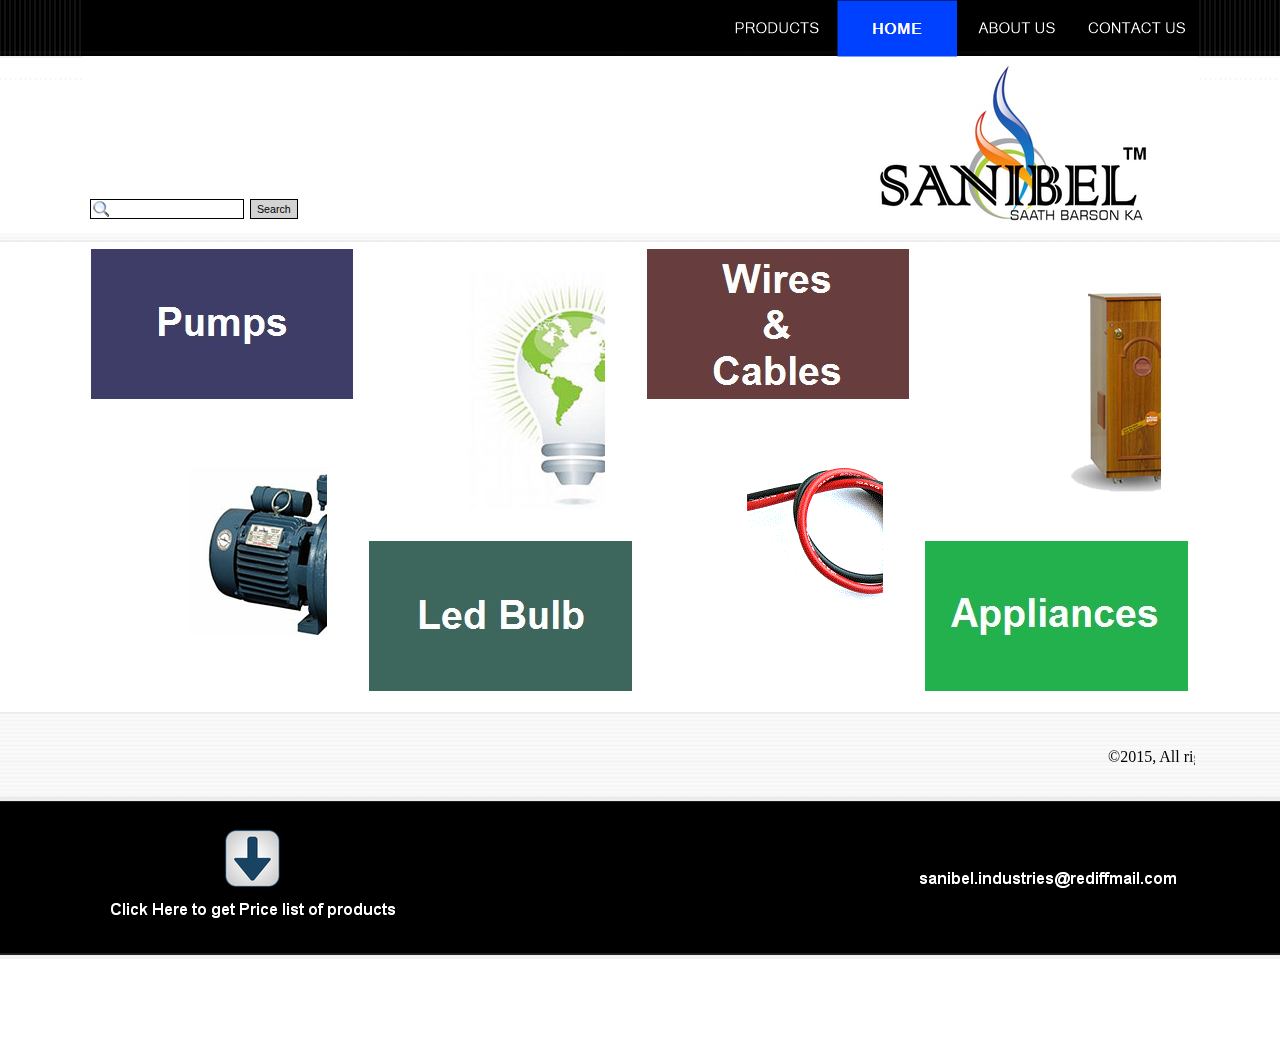
<file: index.html>
﻿<!DOCTYPE html><!-- HTML5 -->
<html lang="en-GB" dir="ltr">
	<head>
		<title>Welcome to SANIBEL Industries</title>
		<meta charset="utf-8" />
		<!--[if IE]><meta http-equiv="ImageToolbar" content="False" /><![endif]-->
		<meta name="description" content="Submersible Cable, Multi Stand Wire, Aluminum Single Core Wire, Mono Block Pump, Agricultural Pump, Led Bulb, Led Light, Led Tube light, Flexible Wire, Multicore Copper Wire, Multicore Aluminum Wire" />
		<meta name="author" content="SANIBEL INDUSTRIES" />
		<meta name="generator" content="" />
		<meta name="viewport" content="width=1114" />
		<link rel="icon" href="favicon.png" type="image/png" />
		<link rel="stylesheet" type="text/css" href="style/reset.css" media="screen,print" />
		<link rel="stylesheet" type="text/css" href="style/print.css" media="print" />
		<link rel="stylesheet" type="text/css" href="style/style.css" media="screen,print" />
		<link rel="stylesheet" type="text/css" href="style/template.css" media="screen" />
		<link rel="stylesheet" type="text/css" href="style/menu.css" media="screen" />
		<!--[if lte IE 7]><link rel="stylesheet" type="text/css" href="style/ie.css" media="screen" /><![endif]-->
		<link rel="stylesheet" type="text/css" href="pcss/index.css" media="screen" />
		<script type="text/javascript" src="res/jquery.js?24"></script>
		<script type="text/javascript" src="res/x5engine.js?24"></script>
		
	</head>
	<body>
		<div id="imHeaderBg"></div>
		<div id="imFooterBg"></div>
		<div id="imPage">
			<div id="imHeader">
				
				
				<div class="search_form" style="position: absolute; top: 199px; left: 7px; width: 209px;"><form id="imSearch_0" action="imsearch.php" method="get" style="white-space: nowrap"><fieldset><input type="text" name="search" value="" style="width: 128px; line-height: 22px; font: normal normal normal 8pt Arial; color: #000000; background-color: #FFFFFF; background-image: url('res/imsearch.png'); background-position: 2px center; background-repeat: no-repeat; padding: 3px 3px 3px 21px; margin: 0; border: 1px solid #000000; vertical-align: middle;" /><span onclick="$('#imSearch_0').submit();" style="height: 22px; font: normal normal normal 8pt Arial; color: #000000; color: #000000; background-color: #D3D3D3; margin-left: 6px; padding: 3px 6px 3px 6px; border: 1px solid #000000; vertical-align: middle; cursor: pointer;">Search</span></fieldset></form></div>
			</div>
			<a class="imHidden" href="#imGoToCont" title="Skip the main menu">Go to content</a>
			<a id="imGoToMenu"></a><p class="imHidden">Main menu:</p>
			<div id="imMnMn" class="auto">
				<ul class="auto">
					<li id="imMnMnNode6">
						<span class="imMnMnFirstBg">
							<span class="imMnMnTxt"><span class="imMnMnImg"></span>PRODUCTS<span class="imMnMnLevelImg"></span></span>
						</span>
						<ul class="auto">
							<li id="imMnMnNode7">
								<a href="wires---cables.html">
									<span class="imMnMnBorder">
										<span class="imMnMnTxt"><span class="imMnMnImg"></span>WIRES &amp; CABLES</span>
									</span>
								</a>
							</li><li id="imMnMnNode8">
								<a href="pumps.html">
									<span class="imMnMnBorder">
										<span class="imMnMnTxt"><span class="imMnMnImg"></span>PUMPS</span>
									</span>
								</a>
							</li><li id="imMnMnNode9">
								<a href="led-light.html">
									<span class="imMnMnBorder">
										<span class="imMnMnTxt"><span class="imMnMnImg"></span>LED LIGHT</span>
									</span>
								</a>
							</li><li id="imMnMnNode10">
								<a href="home-appliances.html">
									<span class="imMnMnBorder">
										<span class="imMnMnTxt"><span class="imMnMnImg"></span>HOME APPLIANCES</span>
									</span>
								</a>
							</li>
						</ul>
					</li><li id="imMnMnNode0" class="imMnMnCurrent">
						<a href="index.html">
							<span class="imMnMnFirstBg">
								<span class="imMnMnTxt"><span class="imMnMnImg"></span>HOME</span>
							</span>
						</a>
					</li><li id="imMnMnNode3">
						<a href="about-us.html">
							<span class="imMnMnFirstBg">
								<span class="imMnMnTxt"><span class="imMnMnImg"></span>ABOUT US</span>
							</span>
						</a>
					</li><li id="imMnMnNode5">
						<a href="contact-us.html">
							<span class="imMnMnFirstBg">
								<span class="imMnMnTxt"><span class="imMnMnImg"></span>CONTACT US</span>
							</span>
						</a>
					</li>
				</ul>
			</div>
			<div id="imContentGraphics"></div>
			<div id="imContent">
				<a id="imGoToCont"></a>
				<div style="width: 1112px; float: left;">
					<div style="float: left; width: 278px;">
						<div style="width: 278px; float: left;">
							<div id="imCell_1" class="imGrid[0, 0]"><div id="imCellStyleGraphics_1"></div><div id="imCellStyle_1"><a href="pumps.html" onclick="return x5engine.utils.location('pumps.html', null, true)"><img id="imObjectImage_1" src="images/PUMPS.jpg" title="PUMPS" alt="" height="150" width="262" /></a></div></div>
						</div>
						<div style="width: 278px; float: left;">
							<div id="imCell_5" class="imGrid[1, 2]"><div id="imCellStyleGraphics_5"></div><div id="imCellStyle_5"><div id="imObjectGallery_5" style="width: 266px; height: 280px;"><div id="imObjectGalleryContainer_5"></div></div><script type="text/javascript">var imObjectGallery_5_settings = {'target': '#imObjectGallery_5','width': 210,'height': 280,'backgroundColor': 'transparent','description': { 'fontSize': '9pt','fontFamily': 'Tahoma','fontStyle': 'normal','fontWeight': 'normal'},'autoplay': true,'thumbs': { 'position': 'none', 'size': 25, 'number': 4 },'controlBar': { 'show': false, 'color': '#141414' },'random': false,'fullScreen': false,'slideshow': { 'active': true, buttonPrev: { url: 'gallery/b02_l.png', x: -28, y: 0 }, buttonNext: { url: 'gallery/b02_r.png', x: -28, y: 0 }, nextPrevMode: 'hover'},'media': [{'type': 'image','url': 'gallery/big_flow.jpg','width': 210,'height': 168,'thumb': 'gallery/big_flow_thumb.png','autoplayTime': 4000,'effect': 'horizontalSlideSwing'},{'type': 'image','url': 'gallery/big_splash.jpg','width': 210,'height': 167,'thumb': 'gallery/big_splash_thumb.png','autoplayTime': 4000,'effect': 'horizontalSlideSwing'},{'type': 'image','url': 'gallery/deluxe.jpg','width': 210,'height': 167,'thumb': 'gallery/deluxe_thumb.png','autoplayTime': 4000,'effect': 'horizontalSlideSwing'},{'type': 'image','url': 'gallery/induction_motor.jpg','width': 210,'height': 168,'thumb': 'gallery/induction_motor_thumb.png','autoplayTime': 4000,'effect': 'horizontalSlideSwing'},{'type': 'image','url': 'gallery/jet_pump.jpg','width': 210,'height': 168,'thumb': 'gallery/jet_pump_thumb.png','autoplayTime': 4000,'effect': 'horizontalSlideSwing'},{'type': 'image','url': 'gallery/maxi_flow.jpg','width': 210,'height': 168,'thumb': 'gallery/maxi_flow_thumb.png','autoplayTime': 4000,'effect': 'horizontalSlideSwing'},{'type': 'image','url': 'gallery/mini_magic.jpg','width': 210,'height': 169,'thumb': 'gallery/mini_magic_thumb.png','autoplayTime': 4000,'effect': 'horizontalSlideSwing'},{'type': 'image','url': 'gallery/regular.jpg','width': 210,'height': 167,'thumb': 'gallery/regular_thumb.png','autoplayTime': 4000,'effect': 'horizontalSlideSwing'},{'type': 'image','url': 'gallery/shello_well.jpg','width': 210,'height': 156,'thumb': 'gallery/shello_well_thumb.png','autoplayTime': 4000,'effect': 'horizontalSlideSwing'},{'type': 'image','url': 'gallery/sumersible_pump.jpg','width': 210,'height': 172,'thumb': 'gallery/sumersible_pump_thumb.png','autoplayTime': 4000,'effect': 'horizontalSlideSwing'},{'type': 'image','url': 'gallery/super_suction.jpg','width': 210,'height': 168,'thumb': 'gallery/super_suction_thumb.png','autoplayTime': 4000,'effect': 'horizontalSlideSwing'}]};x5engine.boot.push('x5engine.gallery(imObjectGallery_5_settings)');</script></div></div>
						</div>
						
					</div>
					<div style="float: left; width: 278px;">
						<div style="width: 278px; float: left;">
							<div id="imCell_6" class="imGrid[0, 1]"><div id="imCellStyleGraphics_6"></div><div id="imCellStyle_6"><div id="imObjectGallery_6" style="width: 266px; height: 280px;"><div id="imObjectGalleryContainer_6"></div></div><script type="text/javascript">var imObjectGallery_6_settings = {'target': '#imObjectGallery_6','width': 210,'height': 280,'backgroundColor': 'transparent','description': { 'fontSize': '9pt','fontFamily': 'Tahoma','fontStyle': 'normal','fontWeight': 'normal'},'autoplay': true,'thumbs': { 'position': 'embed', 'size': 25, 'number': 4 },'controlBar': { 'show': false, 'color': '#141414' },'random': false,'fullScreen': false,'slideshow': { 'active': true, buttonPrev: { url: 'gallery/b02_l.png', x: -28, y: 0 }, buttonNext: { url: 'gallery/b02_r.png', x: -28, y: 0 }, nextPrevMode: 'hover'},'media': [{'type': 'image','url': 'gallery/enviroidea.jpg','width': 210,'height': 239,'thumb': 'gallery/enviroidea_thumb.png','autoplayTime': 5000,'effect': 'horizontalSlideSwing'},{'type': 'image','url': 'gallery/think-green-article_h8f545ry.png','width': 210,'height': 238,'thumb': 'gallery/think-green-article_thumb_48190wfp.png','autoplayTime': 5000,'effect': 'horizontalSlideSwing'},{'type': 'image','url': 'gallery/firstgreen-led-light-bulb-review-photo-11.jpg','width': 210,'height': 153,'thumb': 'gallery/firstgreen-led-light-bulb-review-photo-11_thumb.png','autoplayTime': 5000,'effect': 'horizontalSlideSwing'},{'type': 'image','url': 'gallery/bulb.png','width': 149,'height': 280,'thumb': 'gallery/bulb_thumb.png','autoplayTime': 5000,'effect': 'horizontalSlideSwing'}]};x5engine.boot.push('x5engine.gallery(imObjectGallery_6_settings)');</script></div></div>
						</div>
						<div style="width: 278px; float: left;">
							<div id="imCell_2" class="imGrid[2, 2]"><div id="imCellStyleGraphics_2"></div><div id="imCellStyle_2"><a href="led-light.html" onclick="return x5engine.utils.location('led-light.html', null, true)"><img id="imObjectImage_2" src="images/led-bulb.jpg" title="" alt="" height="150" width="263" /></a></div></div>
						</div>
						
					</div>
					<div style="float: left; width: 278px;">
						<div style="width: 278px; float: left;">
							<div id="imCell_3" class="imGrid[0, 0]"><div id="imCellStyleGraphics_3"></div><div id="imCellStyle_3"><a href="wires---cables.html" onclick="return x5engine.utils.location('wires---cables.html', null, true)"><img id="imObjectImage_3" src="images/wires---cables.jpg" title="" alt="" height="150" width="262" /></a></div></div>
						</div>
						<div style="width: 278px; float: left;">
							<div id="imCell_7" class="imGrid[1, 2]"><div id="imCellStyleGraphics_7"></div><div id="imCellStyle_7"><div id="imObjectGallery_7" style="width: 266px; height: 280px;"><div id="imObjectGalleryContainer_7"></div></div><script type="text/javascript">var imObjectGallery_7_settings = {'target': '#imObjectGallery_7','width': 210,'height': 280,'backgroundColor': 'transparent','description': { 'fontSize': '9pt','fontFamily': 'Tahoma','fontStyle': 'normal','fontWeight': 'normal'},'autoplay': true,'thumbs': { 'position': 'embed', 'size': 25, 'number': 4 },'controlBar': { 'show': false, 'color': '#141414' },'random': false,'fullScreen': false,'slideshow': { 'active': true, buttonPrev: { url: 'gallery/b02_l.png', x: -28, y: 0 }, buttonNext: { url: 'gallery/b02_r.png', x: -28, y: 0 }, nextPrevMode: 'hover'},'media': [{'type': 'image','url': 'gallery/10awg-wire-lg.gif','width': 210,'height': 187,'thumb': 'gallery/10awg-wire-lg_thumb.png','autoplayTime': 5000,'effect': 'horizontalSlideSwing'},{'type': 'image','url': 'gallery/electrical-cablecopy.jpg','width': 210,'height': 140,'thumb': 'gallery/electrical-cablecopy_thumb.png','autoplayTime': 5000,'effect': 'horizontalSlideSwing'},{'type': 'image','url': 'gallery/streamline_management_concept.jpg','width': 210,'height': 140,'thumb': 'gallery/streamline_management_concept_thumb.png','autoplayTime': 5000,'effect': 'horizontalSlideSwing'},{'type': 'image','url': 'gallery/dsadsa.png','width': 130,'height': 280,'thumb': 'gallery/dsadsa_thumb.png','autoplayTime': 5000,'effect': 'horizontalSlideSwing'},{'type': 'image','url': 'gallery/single-corewire.png','width': 210,'height': 79,'thumb': 'gallery/single-corewire_thumb.png','autoplayTime': 5000,'effect': 'horizontalSlideSwing'},{'type': 'image','url': 'gallery/cache_764442204.jpg','width': 210,'height': 179,'thumb': 'gallery/cache_764442204_thumb.png','autoplayTime': 5000,'effect': 'horizontalSlideSwing'}]};x5engine.boot.push('x5engine.gallery(imObjectGallery_7_settings)');</script></div></div>
						</div>
						
					</div>
					<div style="float: left; width: 278px;">
						<div style="width: 278px; float: left;">
							<div id="imCell_8" class="imGrid[0, 1]"><div id="imCellStyleGraphics_8"></div><div id="imCellStyle_8"><div id="imObjectGallery_8" style="width: 266px; height: 280px;"><div id="imObjectGalleryContainer_8"></div></div><script type="text/javascript">var imObjectGallery_8_settings = {'target': '#imObjectGallery_8','width': 210,'height': 280,'backgroundColor': 'transparent','description': { 'fontSize': '9pt','fontFamily': 'Tahoma','fontStyle': 'normal','fontWeight': 'normal'},'autoplay': true,'thumbs': { 'position': 'embed', 'size': 25, 'number': 4 },'controlBar': { 'show': false, 'color': '#141414' },'random': false,'fullScreen': false,'slideshow': { 'active': true, buttonPrev: { url: 'gallery/b02_l.png', x: -28, y: 0 }, buttonNext: { url: 'gallery/b02_r.png', x: -28, y: 0 }, nextPrevMode: 'hover'},'media': [{'type': 'image','url': 'gallery/a1.png','width': 210,'height': 210,'thumb': 'gallery/a1_thumb_b8hct213.png','autoplayTime': 5000,'effect': 'horizontalSlideSwing'},{'type': 'image','url': 'gallery/a2.png','width': 148,'height': 280,'thumb': 'gallery/a2_thumb_40k6g99r.png','autoplayTime': 5000,'effect': 'horizontalSlideSwing'},{'type': 'image','url': 'gallery/f1.png','width': 210,'height': 149,'thumb': 'gallery/f1_thumb_emk6el26.png','autoplayTime': 5000,'effect': 'horizontalSlideSwing'},{'type': 'image','url': 'gallery/f2.png','width': 210,'height': 98,'thumb': 'gallery/f2_thumb_8x3rby56.png','autoplayTime': 5000,'effect': 'horizontalSlideSwing'},{'type': 'image','url': 'gallery/f3.png','width': 210,'height': 94,'thumb': 'gallery/f3_thumb_g1m1prja.png','autoplayTime': 5000,'effect': 'horizontalSlideSwing'},{'type': 'image','url': 'gallery/f4.png','width': 183,'height': 280,'thumb': 'gallery/f4_thumb_9n42mdr0.png','autoplayTime': 5000,'effect': 'horizontalSlideSwing'},{'type': 'image','url': 'gallery/f5.png','width': 210,'height': 272,'thumb': 'gallery/f5_thumb_qy4gk6a0.png','autoplayTime': 5000,'effect': 'horizontalSlideSwing'},{'type': 'image','url': 'gallery/f6.png','width': 210,'height': 210,'thumb': 'gallery/f6_thumb_0157938j.png','autoplayTime': 5000,'effect': 'horizontalSlideSwing'},{'type': 'image','url': 'gallery/i1.png','width': 210,'height': 186,'thumb': 'gallery/i1_thumb_t55u881j.png','autoplayTime': 5000,'effect': 'horizontalSlideSwing'},{'type': 'image','url': 'gallery/i2.png','width': 210,'height': 142,'thumb': 'gallery/i2_thumb_dt633597.png','autoplayTime': 5000,'effect': 'horizontalSlideSwing'},{'type': 'image','url': 'gallery/i3.png','width': 210,'height': 176,'thumb': 'gallery/i3_thumb_8163202t.png','autoplayTime': 5000,'effect': 'horizontalSlideSwing'},{'type': 'image','url': 'gallery/i4.png','width': 210,'height': 223,'thumb': 'gallery/i4_thumb_55pj1n5s.png','autoplayTime': 5000,'effect': 'horizontalSlideSwing'},{'type': 'image','url': 'gallery/i5.png','width': 210,'height': 210,'thumb': 'gallery/i5_thumb_55pj1n5s.png','autoplayTime': 5000,'effect': 'horizontalSlideSwing'},{'type': 'image','url': 'gallery/p1.png','width': 210,'height': 210,'thumb': 'gallery/p1_thumb_9u786gk0.png','autoplayTime': 5000,'effect': 'horizontalSlideSwing'},{'type': 'image','url': 'gallery/p2.png','width': 210,'height': 257,'thumb': 'gallery/p2_thumb_qfs95tsc.png','autoplayTime': 5000,'effect': 'horizontalSlideSwing'},{'type': 'image','url': 'gallery/p3.png','width': 210,'height': 194,'thumb': 'gallery/p3_thumb_i6ry42bc.png','autoplayTime': 5000,'effect': 'horizontalSlideSwing'},{'type': 'image','url': 'gallery/p4.png','width': 202,'height': 205,'thumb': 'gallery/p4_thumb_svu4a984.png','autoplayTime': 5000,'effect': 'horizontalSlideSwing'},{'type': 'image','url': 'gallery/p5.png','width': 210,'height': 210,'thumb': 'gallery/p5_thumb_4gunx414.png','autoplayTime': 5000,'effect': 'horizontalSlideSwing'},{'type': 'image','url': 'gallery/p6.png','width': 189,'height': 280,'thumb': 'gallery/p6_thumb_v4x0l19v.png','autoplayTime': 5000,'effect': 'horizontalSlideSwing'},{'type': 'image','url': 'gallery/p7.png','width': 202,'height': 280,'thumb': 'gallery/p7_thumb_58w0j638.png','autoplayTime': 5000,'effect': 'horizontalSlideSwing'}]};x5engine.boot.push('x5engine.gallery(imObjectGallery_8_settings)');</script></div></div>
						</div>
						<div style="width: 278px; float: left;">
							<div id="imCell_4" class="imGrid[2, 2]"><div id="imCellStyleGraphics_4"></div><div id="imCellStyle_4"><a href="home-appliances.html" onclick="return x5engine.utils.location('home-appliances.html', null, true)"><img id="imObjectImage_4" src="images/appliances.jpg" title="" alt="" height="150" width="263" /></a></div></div>
						</div>
						
					</div>
					
				</div>
				<div style="width: 1112px; float: left;">
					<div style="height: 15px;">&nbsp;</div>
				</div>
				
				<div id="imFooPad" style="height: 0px; float: left;">&nbsp;</div><div id="imBtMn"><a href="wires---cables.html">PRODUCTS</a> | <a href="index.html">HOME</a> | <a href="about-us.html">ABOUT US</a> | <a href="contact-us.html">CONTACT US</a> | <a href="imsitemap.html">General Site Map</a></div>				  
				<div class="imClear"></div>
			</div>
			<div id="imFooter">
				
				<div style="position: absolute; top: 37px; left: 2px; width: 1110px; height: 100px; overflow: hidden;"><marquee>©2015, All rights reserved Sanibel Industries</marquee></div>
				<div onclick="return x5engine.utils.imPopUpWin('files/sanibel_price_list_a9h37s09.pdf','imPopUp', 800, 600);" style="position: absolute; top: 117px; left: 141px; width: 56px; height: 58px; cursor: pointer;"></div>
			</div>
		</div>
		<span class="imHidden"><a href="#imGoToCont" title="Read this page again">Back to content</a> | <a href="#imGoToMenu" title="Read this site again">Back to main menu</a></span>
		
		<noscript class="imNoScript"><div class="alert alert-red">To use this website you must enable JavaScript</div></noscript>
	</body>
</html>
</file>
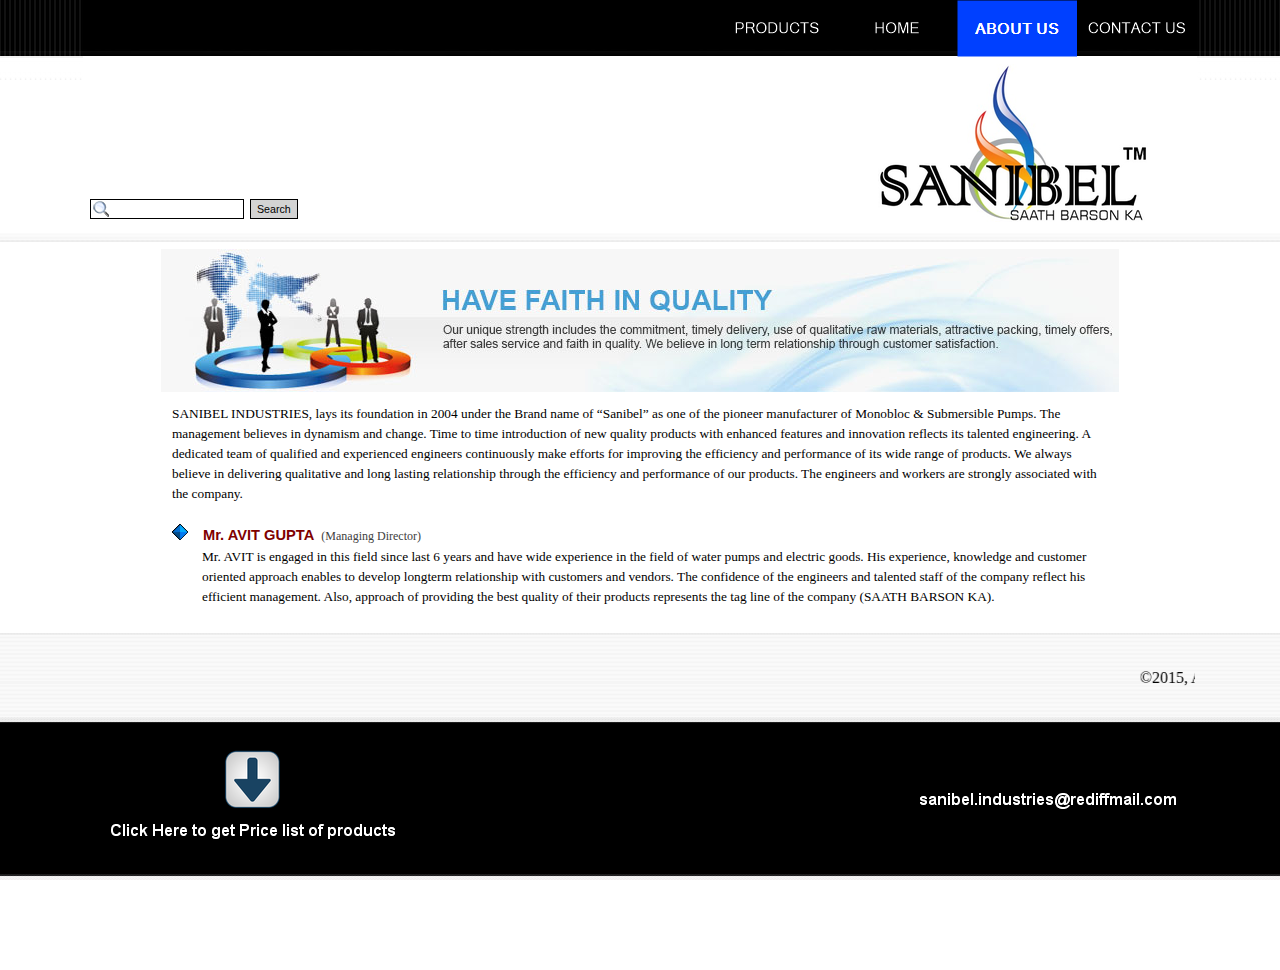
<file: about-us.html>
﻿<!DOCTYPE html><!-- HTML5 -->
<html lang="en-GB" dir="ltr">
	<head>
		<title>ABOUT US - Welcome to SANIBEL Industries</title>
		<meta charset="utf-8" />
		<!--[if IE]><meta http-equiv="ImageToolbar" content="False" /><![endif]-->
		<meta name="author" content="SANIBEL INDUSTRIES" />
		<meta name="generator" content="" />
		<meta name="viewport" content="width=1114" />
		<link rel="icon" href="favicon.png" type="image/png" />
		<link rel="stylesheet" type="text/css" href="style/reset.css" media="screen,print" />
		<link rel="stylesheet" type="text/css" href="style/print.css" media="print" />
		<link rel="stylesheet" type="text/css" href="style/style.css" media="screen,print" />
		<link rel="stylesheet" type="text/css" href="style/template.css" media="screen" />
		<link rel="stylesheet" type="text/css" href="style/menu.css" media="screen" />
		<!--[if lte IE 7]><link rel="stylesheet" type="text/css" href="style/ie.css" media="screen" /><![endif]-->
		<link rel="stylesheet" type="text/css" href="pcss/about-us.css" media="screen" />
		<script type="text/javascript" src="res/jquery.js?24"></script>
		<script type="text/javascript" src="res/x5engine.js?24"></script>
		
	</head>
	<body>
		<div id="imHeaderBg"></div>
		<div id="imFooterBg"></div>
		<div id="imPage">
			<div id="imHeader">
				
				
				<div class="search_form" style="position: absolute; top: 199px; left: 7px; width: 209px;"><form id="imSearch_0" action="imsearch.php" method="get" style="white-space: nowrap"><fieldset><input type="text" name="search" value="" style="width: 128px; line-height: 22px; font: normal normal normal 8pt Arial; color: #000000; background-color: #FFFFFF; background-image: url('res/imsearch.png'); background-position: 2px center; background-repeat: no-repeat; padding: 3px 3px 3px 21px; margin: 0; border: 1px solid #000000; vertical-align: middle;" /><span onclick="$('#imSearch_0').submit();" style="height: 22px; font: normal normal normal 8pt Arial; color: #000000; color: #000000; background-color: #D3D3D3; margin-left: 6px; padding: 3px 6px 3px 6px; border: 1px solid #000000; vertical-align: middle; cursor: pointer;">Search</span></fieldset></form></div>
			</div>
			<a class="imHidden" href="#imGoToCont" title="Skip the main menu">Go to content</a>
			<a id="imGoToMenu"></a><p class="imHidden">Main menu:</p>
			<div id="imMnMn" class="auto">
				<ul class="auto">
					<li id="imMnMnNode6">
						<span class="imMnMnFirstBg">
							<span class="imMnMnTxt"><span class="imMnMnImg"></span>PRODUCTS<span class="imMnMnLevelImg"></span></span>
						</span>
						<ul class="auto">
							<li id="imMnMnNode7">
								<a href="wires---cables.html">
									<span class="imMnMnBorder">
										<span class="imMnMnTxt"><span class="imMnMnImg"></span>WIRES &amp; CABLES</span>
									</span>
								</a>
							</li><li id="imMnMnNode8">
								<a href="pumps.html">
									<span class="imMnMnBorder">
										<span class="imMnMnTxt"><span class="imMnMnImg"></span>PUMPS</span>
									</span>
								</a>
							</li><li id="imMnMnNode9">
								<a href="led-light.html">
									<span class="imMnMnBorder">
										<span class="imMnMnTxt"><span class="imMnMnImg"></span>LED LIGHT</span>
									</span>
								</a>
							</li><li id="imMnMnNode10">
								<a href="home-appliances.html">
									<span class="imMnMnBorder">
										<span class="imMnMnTxt"><span class="imMnMnImg"></span>HOME APPLIANCES</span>
									</span>
								</a>
							</li>
						</ul>
					</li><li id="imMnMnNode0">
						<a href="index.html">
							<span class="imMnMnFirstBg">
								<span class="imMnMnTxt"><span class="imMnMnImg"></span>HOME</span>
							</span>
						</a>
					</li><li id="imMnMnNode3" class="imMnMnCurrent">
						<a href="about-us.html">
							<span class="imMnMnFirstBg">
								<span class="imMnMnTxt"><span class="imMnMnImg"></span>ABOUT US</span>
							</span>
						</a>
					</li><li id="imMnMnNode5">
						<a href="contact-us.html">
							<span class="imMnMnFirstBg">
								<span class="imMnMnTxt"><span class="imMnMnImg"></span>CONTACT US</span>
							</span>
						</a>
					</li>
				</ul>
			</div>
			<div id="imContentGraphics"></div>
			<div id="imContent">
				<a id="imGoToCont"></a>
				<div style="width: 1113px; float: left;">
					<div id="imCell_2" class="imGrid[0, 0]"><div id="imCellStyleGraphics_2"></div><div id="imCellStyle_2"><img id="imObjectImage_2" src="images/baner_2.jpg" title="" alt="" height="143" width="958" /></div></div>
				</div>
				<div style="width: 1113px; float: left;">
					<div style="float: left; width: 89px;">
						<div style="height: 235px;">&nbsp;</div>
					</div>
					<div style="float: left; width: 935px;">
						<div id="imCell_1" class="imGrid[1, 1]"><div id="imCellStyleGraphics_1"></div><div id="imCellStyle_1"><div id="imTextObject_1">
							<div class="text-tab-content"  id="imTextObject_1_tab0" style="text-align: left;">
								<div class="text-inner">
									<div>SANIBEL INDUSTRIES, lays its foundation in 2004 under the Brand name of “Sanibel” as one of the pioneer manufacturer of Monobloc & Submersible Pumps. The management believes in dynamism and change. Time to time introduction of new quality products with enhanced features and innovation reflects its talented engineering. A dedicated team of qualified and experienced engineers continuously make efforts for improving the efficiency and performance of its wide range of products. We always believe in delivering qualitative and long lasting relationship through the efficiency and performance of our products. The engineers and workers are strongly associated with the company.</div><div><br></div><img src="images/bluedot.gif"  title="" alt="" style="width:16px; height: 16px;" class="fleft" /><blockquote><blockquote><div><span class="fs10 ff1"><span class="fs11"><b><span class="cf1">M</span></b></span><span style="line-height: 23px;"><span class="fs11"><b><span class="cf1">r. AVIT GUPTA</span></b></span> </span></span><span class="fs10 cf2">­ </span><span class="fs9 cf2">(Managing Director)</span></div></blockquote></blockquote><blockquote><blockquote><div><span class="fs10">Mr. AVIT is engaged in this field since last 6 years and have wide experience in the field of water pumps and electric goods. His experience, knowledge and customer oriented approach enables to develop long­term relationship with customers and vendors. The confidence of the engineers and talented staff of the company reflect his efficient management. Also, approach of providing the best quality of their products represents the tag line of the company (SAATH BARSON KA).</span></div></blockquote></blockquote>
								</div>
							</div>
						
						</div>
						</div></div>
					</div>
					<div style="float: left; width: 89px;">
						<div style="height: 235px;">&nbsp;</div>
					</div>
					
				</div>
				
				<div id="imFooPad" style="height: 0px; float: left;">&nbsp;</div><div id="imBtMn"><a href="wires---cables.html">PRODUCTS</a> | <a href="index.html">HOME</a> | <a href="about-us.html">ABOUT US</a> | <a href="contact-us.html">CONTACT US</a> | <a href="imsitemap.html">General Site Map</a></div>				  
				<div class="imClear"></div>
			</div>
			<div id="imFooter">
				
				<div style="position: absolute; top: 37px; left: 2px; width: 1110px; height: 100px; overflow: hidden;"><marquee>©2015, All rights reserved Sanibel Industries</marquee></div>
				<div onclick="return x5engine.utils.imPopUpWin('files/sanibel_price_list_a9h37s09.pdf','imPopUp', 800, 600);" style="position: absolute; top: 117px; left: 141px; width: 56px; height: 58px; cursor: pointer;"></div>
			</div>
		</div>
		<span class="imHidden"><a href="#imGoToCont" title="Read this page again">Back to content</a> | <a href="#imGoToMenu" title="Read this site again">Back to main menu</a></span>
		
		<noscript class="imNoScript"><div class="alert alert-red">To use this website you must enable JavaScript</div></noscript>
	</body>
</html>
</file>
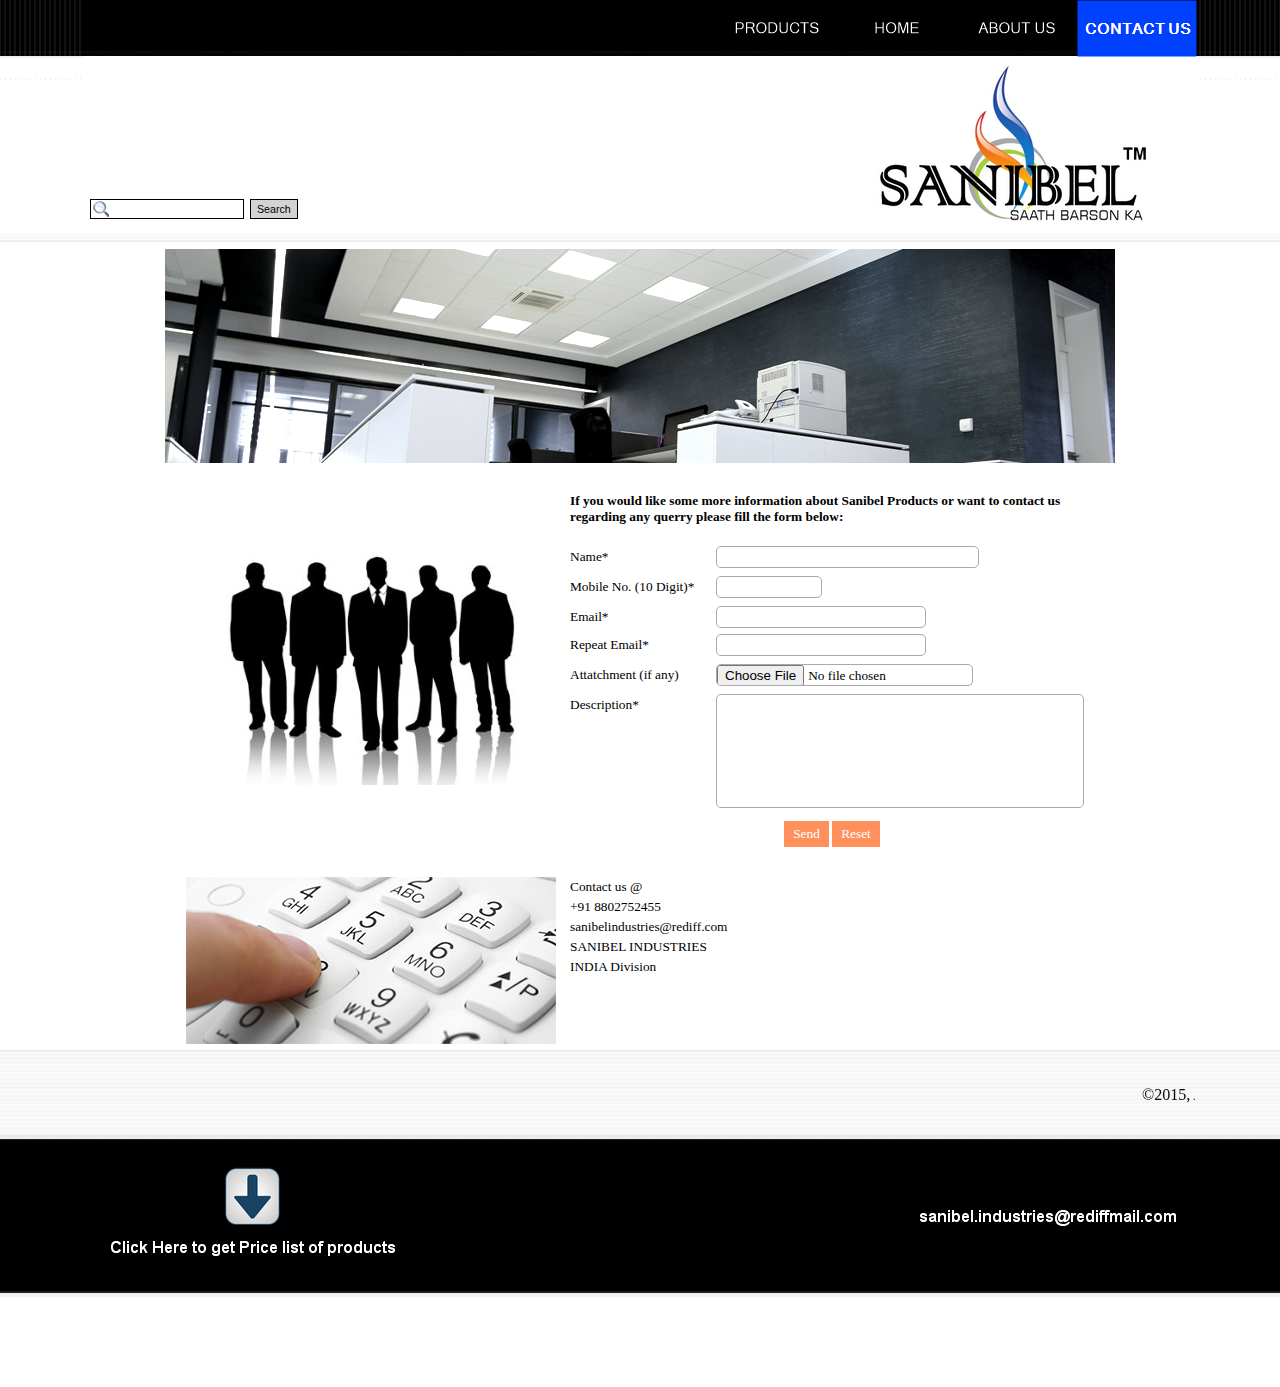
<file: contact-us.html>
﻿<!DOCTYPE html><!-- HTML5 -->
<html lang="en-GB" dir="ltr">
	<head>
		<title>CONTACT US - Welcome to SANIBEL Industries</title>
		<meta charset="utf-8" />
		<!--[if IE]><meta http-equiv="ImageToolbar" content="False" /><![endif]-->
		<meta name="author" content="SANIBEL INDUSTRIES" />
		<meta name="generator" content="" />
		<meta name="viewport" content="width=1114" />
		<link rel="icon" href="favicon.png" type="image/png" />
		<link rel="stylesheet" type="text/css" href="style/reset.css" media="screen,print" />
		<link rel="stylesheet" type="text/css" href="style/print.css" media="print" />
		<link rel="stylesheet" type="text/css" href="style/style.css" media="screen,print" />
		<link rel="stylesheet" type="text/css" href="style/template.css" media="screen" />
		<link rel="stylesheet" type="text/css" href="style/menu.css" media="screen" />
		<!--[if lte IE 7]><link rel="stylesheet" type="text/css" href="style/ie.css" media="screen" /><![endif]-->
		<link rel="stylesheet" type="text/css" href="pcss/contact-us.css" media="screen" />
		<script type="text/javascript" src="res/jquery.js?24"></script>
		<script type="text/javascript" src="res/x5engine.js?24"></script>
		
	</head>
	<body>
		<div id="imHeaderBg"></div>
		<div id="imFooterBg"></div>
		<div id="imPage">
			<div id="imHeader">
				
				
				<div class="search_form" style="position: absolute; top: 199px; left: 7px; width: 209px;"><form id="imSearch_0" action="imsearch.php" method="get" style="white-space: nowrap"><fieldset><input type="text" name="search" value="" style="width: 128px; line-height: 22px; font: normal normal normal 8pt Arial; color: #000000; background-color: #FFFFFF; background-image: url('res/imsearch.png'); background-position: 2px center; background-repeat: no-repeat; padding: 3px 3px 3px 21px; margin: 0; border: 1px solid #000000; vertical-align: middle;" /><span onclick="$('#imSearch_0').submit();" style="height: 22px; font: normal normal normal 8pt Arial; color: #000000; color: #000000; background-color: #D3D3D3; margin-left: 6px; padding: 3px 6px 3px 6px; border: 1px solid #000000; vertical-align: middle; cursor: pointer;">Search</span></fieldset></form></div>
			</div>
			<a class="imHidden" href="#imGoToCont" title="Skip the main menu">Go to content</a>
			<a id="imGoToMenu"></a><p class="imHidden">Main menu:</p>
			<div id="imMnMn" class="auto">
				<ul class="auto">
					<li id="imMnMnNode6">
						<span class="imMnMnFirstBg">
							<span class="imMnMnTxt"><span class="imMnMnImg"></span>PRODUCTS<span class="imMnMnLevelImg"></span></span>
						</span>
						<ul class="auto">
							<li id="imMnMnNode7">
								<a href="wires---cables.html">
									<span class="imMnMnBorder">
										<span class="imMnMnTxt"><span class="imMnMnImg"></span>WIRES &amp; CABLES</span>
									</span>
								</a>
							</li><li id="imMnMnNode8">
								<a href="pumps.html">
									<span class="imMnMnBorder">
										<span class="imMnMnTxt"><span class="imMnMnImg"></span>PUMPS</span>
									</span>
								</a>
							</li><li id="imMnMnNode9">
								<a href="led-light.html">
									<span class="imMnMnBorder">
										<span class="imMnMnTxt"><span class="imMnMnImg"></span>LED LIGHT</span>
									</span>
								</a>
							</li><li id="imMnMnNode10">
								<a href="home-appliances.html">
									<span class="imMnMnBorder">
										<span class="imMnMnTxt"><span class="imMnMnImg"></span>HOME APPLIANCES</span>
									</span>
								</a>
							</li>
						</ul>
					</li><li id="imMnMnNode0">
						<a href="index.html">
							<span class="imMnMnFirstBg">
								<span class="imMnMnTxt"><span class="imMnMnImg"></span>HOME</span>
							</span>
						</a>
					</li><li id="imMnMnNode3">
						<a href="about-us.html">
							<span class="imMnMnFirstBg">
								<span class="imMnMnTxt"><span class="imMnMnImg"></span>ABOUT US</span>
							</span>
						</a>
					</li><li id="imMnMnNode5" class="imMnMnCurrent">
						<a href="contact-us.html">
							<span class="imMnMnFirstBg">
								<span class="imMnMnTxt"><span class="imMnMnImg"></span>CONTACT US</span>
							</span>
						</a>
					</li>
				</ul>
			</div>
			<div id="imContentGraphics"></div>
			<div id="imContent">
				<a id="imGoToCont"></a>
				<div style="width: 1113px; float: left;">
					<div id="imCell_2" class="imGrid[0, 0]"><div id="imCellStyleGraphics_2"></div><div id="imCellStyle_2"><img id="imObjectImage_2" src="images/img3.jpg" title="" alt="" height="214" width="950" /></div></div>
				</div>
				<div style="width: 1113px; float: left;">
					<div style="float: left; width: 96px;">
						<div style="height: 402px;">&nbsp;</div>
					</div>
					<div style="float: left; width: 385px;">
						<div id="imCell_6" class="imGrid[1, 1]"><div id="imCellStyleGraphics_6"></div><div id="imCellStyle_6"><img id="imObjectImage_6" src="images/about_us.jpg" title="" alt="" height="310" width="373" /></div></div>
					</div>
					<div style="float: left; width: 536px;">
						<div id="imCell_4" class="imGrid[1, 1]"><div id="imCellStyleGraphics_4"></div><div id="imCellStyle_4"><form id="imObjectForm_4" action="imemail/imEmailForm.php" method="post" enctype="multipart/form-data" style="width: 524px; margin: 0; padding: 0; text-align: left;">
							<fieldset class="first">
								<div>
									<div style="float: left; width: 522px; margin-right: 2px; vertical-align: top; font: normal normal bold 10pt Tahoma; color: #000000; text-align: left; text-decoration: none;  padding: 2px 0px 2px 0px;" id="imObjectForm_4_1"><br />If you would like some more information about Sanibel Products or want to contact us regarding any querry please fill the form below:<br /><br /></div>
						<div class="imClear" style="height: 1px; line-height: 1px; width: 524px;"></div>
									<div style="float: left; margin: 0; padding: 0 0 2px;"><label for="imObjectForm_4_2" style="float: left; vertical-align: top; display: inline-block; margin: 3px 3px 2px 0; width: 143px;">Name*</label><input type="text" class="mandatory " style="float: left; width: 255px; margin-right: 10px; vertical-align: top; padding-top: 2px; padding-bottom: 2px;" id="imObjectForm_4_2" name="imObjectForm_4_2" /></div>
						<div class="imClear" style="height: 1px; line-height: 1px; width: 524px;"></div>
									<div style="float: left; margin: 0; padding: 0 0 2px;"><label for="imObjectForm_4_3" style="float: left; vertical-align: top; display: inline-block; margin: 3px 3px 2px 0; width: 143px;">Mobile No.  (10 Digit)*</label><input type="text" maxlength="10" class="mandatory valNumber valMaxLength[10]" style="float: left; width: 98px; margin-right: 10px; vertical-align: top; padding-top: 2px; padding-bottom: 2px;" id="imObjectForm_4_3" name="imObjectForm_4_3" /></div>
						<div class="imClear" style="height: 1px; line-height: 1px; width: 524px;"></div>
									<div style="float: left; margin: 0; padding: 0 0 2px;"><label for="imObjectForm_4_4" style="float: left; vertical-align: top; display: inline-block; margin: 3px 3px 2px 0; width: 143px;">Email*</label><input type="text" class="mandatory valEmail" style="float: left; width: 202px; margin-right: 10px; vertical-align: top; padding-top: 2px; padding-bottom: 2px;" id="imObjectForm_4_4" name="imObjectForm_4_4" /><div class="imClear" style="height: 1px; line-height: 1px; width: 206px;"></div>
						<label for="imObjectForm_4_4_chk" style="float: left; vertical-align: top; display: inline-block; margin: 3px 0 2px; width: 146px;">Repeat Email*</label><input type="text" class="mandatory valEmail equalTo[imObjectForm_4_4]" style="float: left; width: 202px; margin-right: 10px; vertical-align: top; padding-top: 2px; padding-bottom: 2px;" id="imObjectForm_4_4_chk" name="imObjectForm_4_4_chk" /></div>
						<div class="imClear" style="height: 1px; line-height: 1px; width: 524px;"></div>
									<div style="float: left; margin: 0; padding: 0 0 2px;"><label for="imObjectForm_4_5" style="float: left; vertical-align: top; display: inline-block; margin: 3px 3px 2px 0; width: 143px;">Attatchment (if any)</label><input type="file" class="" data-extensions="" style="float: left; width: 255px; margin-right: 10px; vertical-align: top; padding-top: 2px; padding-bottom: 2px;" id="imObjectForm_4_5" name="imObjectForm_4_5" /></div>
						<div class="imClear" style="height: 1px; line-height: 1px; width: 524px;"></div>
									<div style="float: left; margin: 0; padding: 0 0 2px;"><label for="imObjectForm_4_6" style="float: left; vertical-align: top; display: inline-block; margin: 3px 3px 2px 0; width: 143px;">Description*</label><textarea class="mandatory " style="float: left; width: 360px; margin-right: 10px; vertical-align: top; padding-top: 2px; padding-bottom: 2px; height: 108px;" id="imObjectForm_4_6" name="imObjectForm_4_6" ></textarea></div>
								</div>
							</fieldset>
							<fieldset>
								<input type="text" id="imObjectForm_4_prot" name="imSpProt" />
							</fieldset>
							<div style="width: 524px; text-align: center;">
								<input type="submit" value="Send" />
								<input type="reset" value="Reset" />
							</div>
						</form>
						<script>x5engine.boot.push('x5engine.imForm.initForm(\'#imObjectForm_4\', false, {type: \'tip\', showAll: true, classes: \'validator\', landingPage: \'thanks-for-contacting-us.html\', labelColor: \'#000000\', fieldColor: \'#000000\', selectedFieldColor: \'#000000\'})');</script>
						</div></div>
					</div>
					<div style="float: left; width: 96px;">
						<div style="height: 402px;">&nbsp;</div>
					</div>
					
				</div>
				<div style="width: 1113px; float: left;">
					<div style="float: left; width: 96px;">
						<div style="height: 179px;">&nbsp;</div>
					</div>
					<div style="float: left; width: 385px;">
						<div id="imCell_1" class="imGrid[2, 2]"><div id="imCellStyleGraphics_1"></div><div id="imCellStyle_1"><img id="imObjectImage_1" src="images/contact-us.png" title="" alt="" height="167" width="373" /><script type="text/javascript">x5engine.boot.push(function () { x5engine.imagefx.pulse('#imObjectImage_1', 0.01, false); });</script></div></div>
					</div>
					<div style="float: left; width: 536px;">
						<div id="imCell_3" class="imGrid[2, 2]"><div id="imCellStyleGraphics_3"></div><div id="imCellStyle_3"><div id="imTextObject_3">
							<div class="text-tab-content"  id="imTextObject_3_tab0" style="text-align: left;">
								<div class="text-inner">
									Contact us @<div>+91 8802752455</div><div>sanibelindustries@rediff.com<br>SANIBEL INDUSTRIES<br></div><div>INDIA Division</div>
								</div>
							</div>
						
						</div>
						</div></div>
					</div>
					<div style="float: left; width: 96px;">
						<div style="height: 179px;">&nbsp;</div>
					</div>
					
				</div>
				
				<div id="imFooPad" style="height: 0px; float: left;">&nbsp;</div><div id="imBtMn"><a href="wires---cables.html">PRODUCTS</a> | <a href="index.html">HOME</a> | <a href="about-us.html">ABOUT US</a> | <a href="contact-us.html">CONTACT US</a> | <a href="imsitemap.html">General Site Map</a></div>				  
				<div class="imClear"></div>
			</div>
			<div id="imFooter">
				
				<div style="position: absolute; top: 37px; left: 2px; width: 1110px; height: 100px; overflow: hidden;"><marquee>©2015, All rights reserved Sanibel Industries</marquee></div>
				<div onclick="return x5engine.utils.imPopUpWin('files/sanibel_price_list_a9h37s09.pdf','imPopUp', 800, 600);" style="position: absolute; top: 117px; left: 141px; width: 56px; height: 58px; cursor: pointer;"></div>
			</div>
		</div>
		<span class="imHidden"><a href="#imGoToCont" title="Read this page again">Back to content</a> | <a href="#imGoToMenu" title="Read this site again">Back to main menu</a></span>
		
		<noscript class="imNoScript"><div class="alert alert-red">To use this website you must enable JavaScript</div></noscript>
	</body>
</html>
</file>
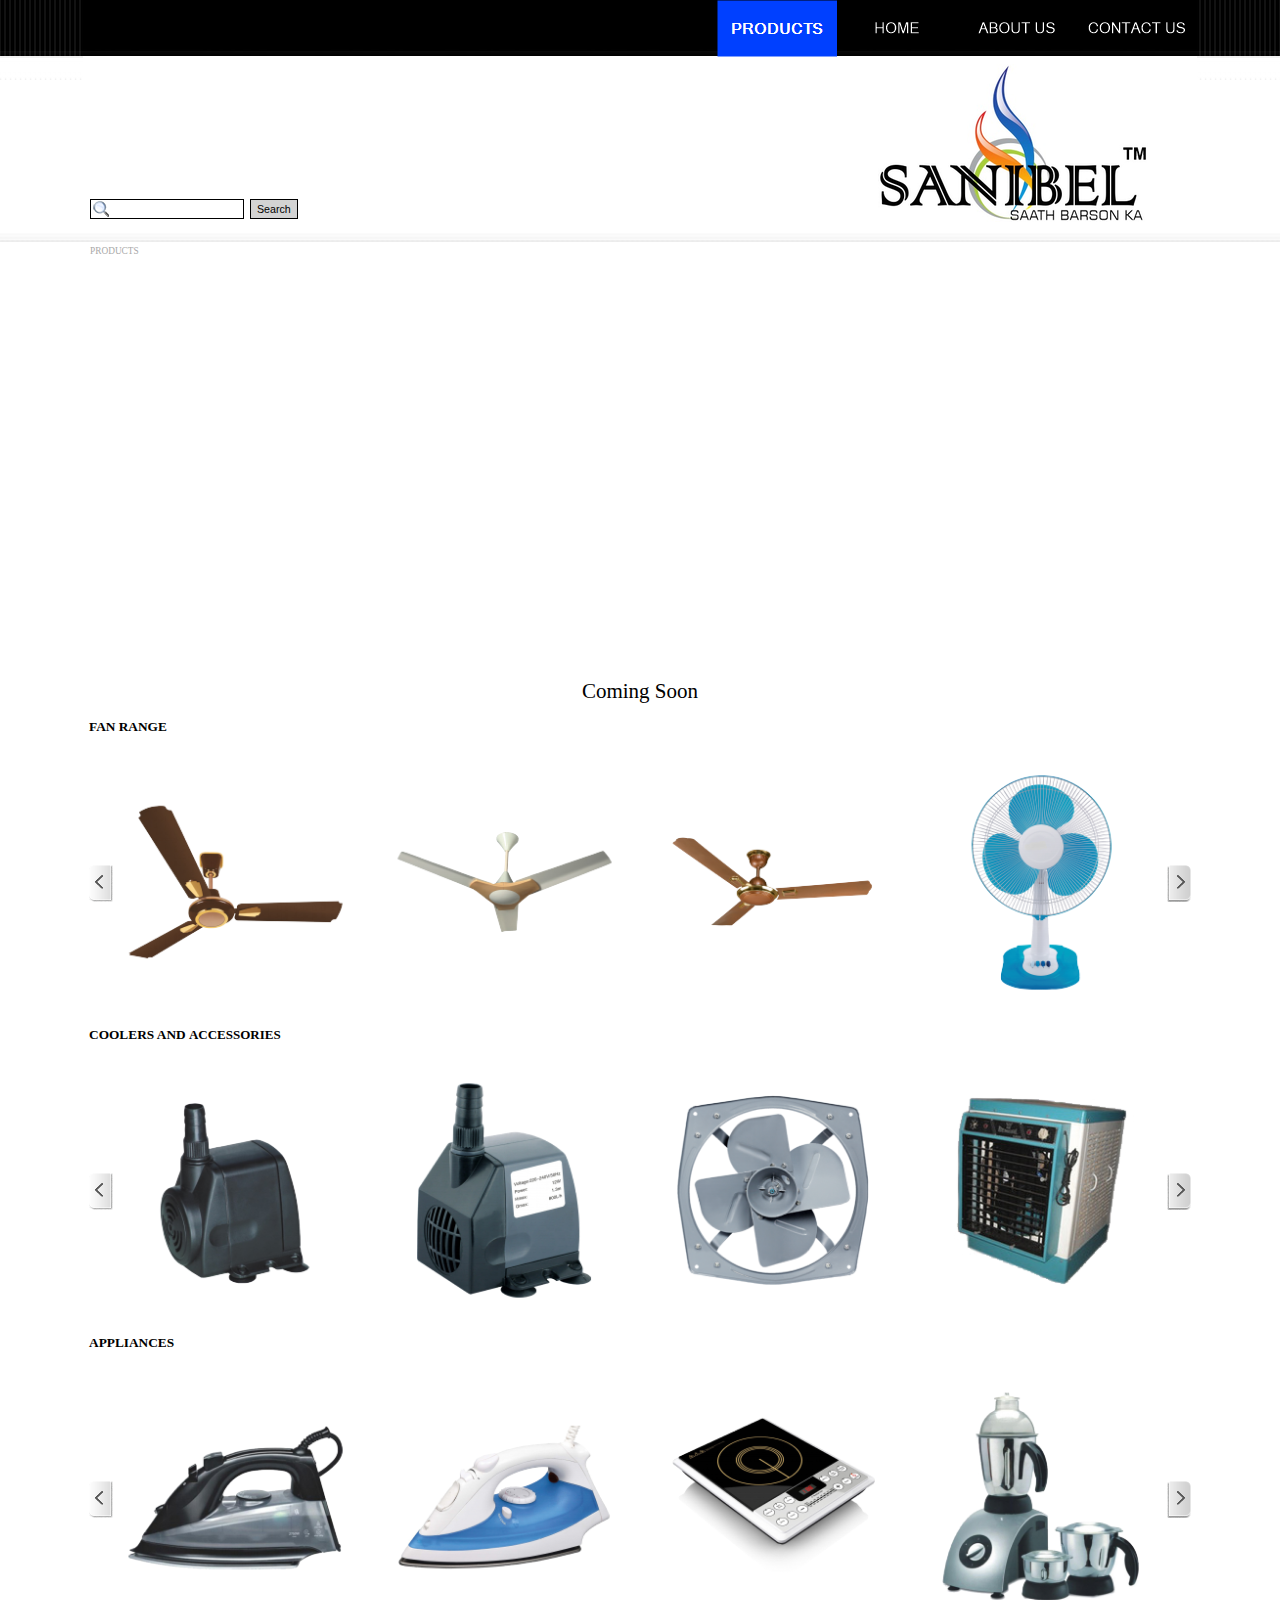
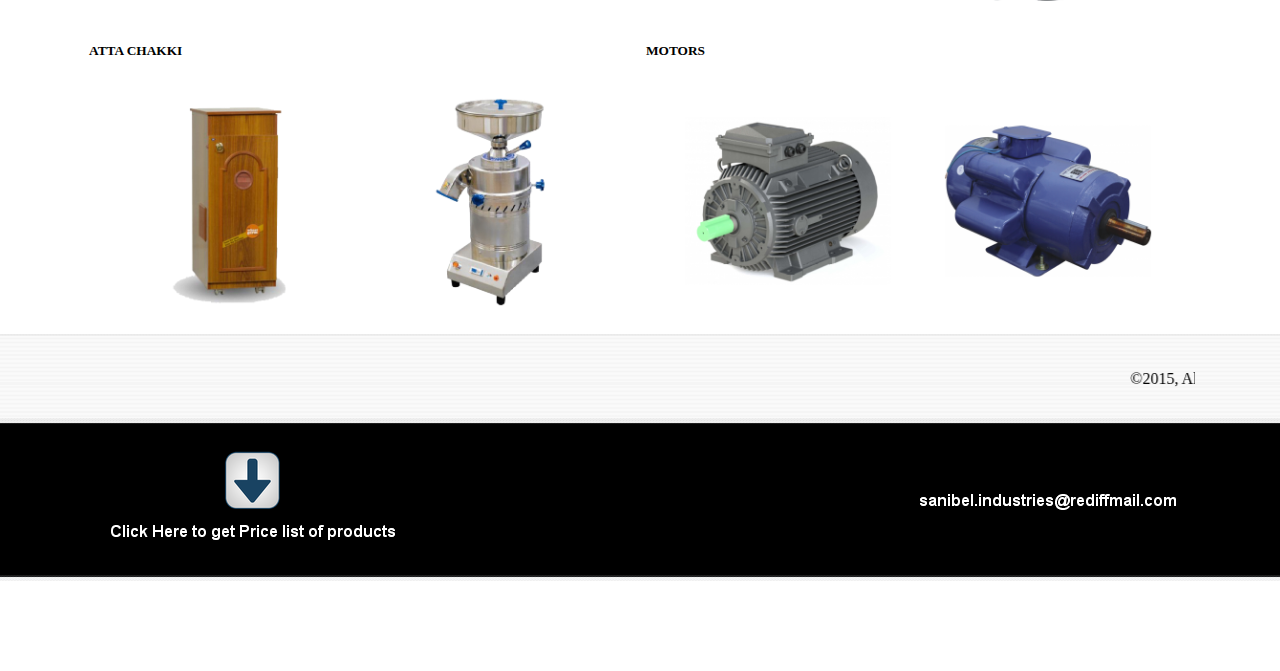
<file: home-appliances.html>
﻿<!DOCTYPE html><!-- HTML5 -->
<html lang="en-GB" dir="ltr">
	<head>
		<title>HOME APPLIANCES - Welcome to SANIBEL Industries</title>
		<meta charset="utf-8" />
		<!--[if IE]><meta http-equiv="ImageToolbar" content="False" /><![endif]-->
		<meta name="author" content="SANIBEL INDUSTRIES" />
		<meta name="generator" content="Incomedia WebSite X5 Professional 11.0.5.24 - UNREGISTERED VERSION - www.websitex5.com" />
		<meta name="viewport" content="width=1114" />
		<link rel="icon" href="favicon.png" type="image/png" />
		<link rel="stylesheet" type="text/css" href="style/reset.css" media="screen,print" />
		<link rel="stylesheet" type="text/css" href="style/print.css" media="print" />
		<link rel="stylesheet" type="text/css" href="style/style.css" media="screen,print" />
		<link rel="stylesheet" type="text/css" href="style/template.css" media="screen" />
		<link rel="stylesheet" type="text/css" href="style/menu.css" media="screen" />
		<!--[if lte IE 7]><link rel="stylesheet" type="text/css" href="style/ie.css" media="screen" /><![endif]-->
		<link rel="stylesheet" type="text/css" href="pcss/home-appliances.css" media="screen" />
		<script type="text/javascript" src="res/jquery.js?24"></script>
		<script type="text/javascript" src="res/x5engine.js?24"></script>
		
	</head>
	<body>
		<div id="imHeaderBg"></div>
		<div id="imFooterBg"></div>
		<div id="imPage">
			<div id="imHeader">
				
				
				<div class="search_form" style="position: absolute; top: 199px; left: 7px; width: 209px;"><form id="imSearch_0" action="imsearch.php" method="get" style="white-space: nowrap"><fieldset><input type="text" name="search" value="" style="width: 128px; line-height: 22px; font: normal normal normal 8pt Arial; color: #000000; background-color: #FFFFFF; background-image: url('res/imsearch.png'); background-position: 2px center; background-repeat: no-repeat; padding: 3px 3px 3px 21px; margin: 0; border: 1px solid #000000; vertical-align: middle;" /><span onclick="$('#imSearch_0').submit();" style="height: 22px; font: normal normal normal 8pt Arial; color: #000000; color: #000000; background-color: #D3D3D3; margin-left: 6px; padding: 3px 6px 3px 6px; border: 1px solid #000000; vertical-align: middle; cursor: pointer;">Search</span></fieldset></form></div>
			</div>
			<a class="imHidden" href="#imGoToCont" title="Skip the main menu">Go to content</a>
			<a id="imGoToMenu"></a><p class="imHidden">Main menu:</p>
			<div id="imMnMn" class="auto">
				<ul class="auto">
					<li id="imMnMnNode6" class="imMnMnCurrent">
						<span class="imMnMnFirstBg">
							<span class="imMnMnTxt"><span class="imMnMnImg"></span>PRODUCTS<span class="imMnMnLevelImg"></span></span>
						</span>
						<ul class="auto">
							<li id="imMnMnNode7">
								<a href="wires---cables.html">
									<span class="imMnMnBorder">
										<span class="imMnMnTxt"><span class="imMnMnImg"></span>WIRES &amp; CABLES</span>
									</span>
								</a>
							</li><li id="imMnMnNode8">
								<a href="pumps.html">
									<span class="imMnMnBorder">
										<span class="imMnMnTxt"><span class="imMnMnImg"></span>PUMPS</span>
									</span>
								</a>
							</li><li id="imMnMnNode9">
								<a href="led-light.html">
									<span class="imMnMnBorder">
										<span class="imMnMnTxt"><span class="imMnMnImg"></span>LED LIGHT</span>
									</span>
								</a>
							</li><li id="imMnMnNode10" class="imMnMnCurrent">
								<a href="home-appliances.html">
									<span class="imMnMnBorder">
										<span class="imMnMnTxt"><span class="imMnMnImg"></span>HOME APPLIANCES</span>
									</span>
								</a>
							</li>
						</ul>
					</li><li id="imMnMnNode0">
						<a href="index.html">
							<span class="imMnMnFirstBg">
								<span class="imMnMnTxt"><span class="imMnMnImg"></span>HOME</span>
							</span>
						</a>
					</li><li id="imMnMnNode3">
						<a href="about-us.html">
							<span class="imMnMnFirstBg">
								<span class="imMnMnTxt"><span class="imMnMnImg"></span>ABOUT US</span>
							</span>
						</a>
					</li><li id="imMnMnNode5">
						<a href="contact-us.html">
							<span class="imMnMnFirstBg">
								<span class="imMnMnTxt"><span class="imMnMnImg"></span>CONTACT US</span>
							</span>
						</a>
					</li>
				</ul>
			</div>
			<div id="imContentGraphics"></div>
			<div id="imContent">
				<a id="imGoToCont"></a>
				<div id="imBreadcrumb">PRODUCTS</div>
				<div style="width: 1114px; float: left;">
					<div id="imCell_11" class="imGrid[0, 0]"><div id="imCellStyleGraphics_11"></div><div id="imCellStyle_11"><div id="imObjectGallery_11" style="width: 1102px; height: 400px;"><div id="imObjectGalleryContainer_11"></div></div><script type="text/javascript">var imObjectGallery_11_settings = {'target': '#imObjectGallery_11','width': 950,'height': 400,'backgroundColor': 'transparent','description': { 'fontSize': '9pt','fontFamily': 'Tahoma','fontStyle': 'normal','fontWeight': 'normal'},'autoplay': true,'thumbs': { 'position': 'embed', 'size': 25, 'number': 4 },'controlBar': { 'show': false, 'color': '#141414' },'random': false,'fullScreen': false,'slideshow': { 'active': true, buttonPrev: { url: 'gallery/b01_l.png', x: -12, y: 0 }, buttonNext: { url: 'gallery/b01_r.png', x: -12, y: 0 }, nextPrevMode: 'none'},'media': [{'type': 'image','url': 'gallery/awesome-unique-kitchen-hd-wallpaper.png','width': 928,'height': 400,'thumb': 'gallery/awesome-unique-kitchen-hd-wallpaper_thumb.png','autoplayTime': 5000,'effect': 'horizontalSlideSwing'},{'type': 'image','url': 'gallery/beautiful-modern-home-appliance-wallpaper-.png','width': 928,'height': 400,'thumb': 'gallery/beautiful-modern-home-appliance-wallpaper-_thumb.png','autoplayTime': 5000,'effect': 'horizontalSlideSwing'},{'type': 'image','url': 'gallery/cool-how-to-buy-kitchen-appliances-wallpaper-pict.png','width': 928,'height': 400,'thumb': 'gallery/cool-how-to-buy-kitchen-appliances-wallpaper-pict_thumb.png','autoplayTime': 5000,'effect': 'horizontalSlideSwing'},{'type': 'image','url': 'gallery/design-kitchen-kuhnya-stil.png','width': 928,'height': 400,'thumb': 'gallery/design-kitchen-kuhnya-stil_thumb.png','autoplayTime': 5000,'effect': 'horizontalSlideSwing'},{'type': 'image','url': 'gallery/interior-desigen-kitchen-white-white-kitchen-design-style-furniture-household-appliances-machinery..png','width': 928,'height': 400,'thumb': 'gallery/interior-desigen-kitchen-white-white-kitchen-design-style-furniture-household-appliances-machinery._thumb.png','autoplayTime': 5000,'effect': 'horizontalSlideSwing'},{'type': 'image','url': 'gallery/kitchen-interior-kuhnya-derevo.png','width': 928,'height': 400,'thumb': 'gallery/kitchen-interior-kuhnya-derevo_thumb.png','autoplayTime': 5000,'effect': 'horizontalSlideSwing'},{'type': 'image','url': 'gallery/latest-kitchen-designs-2015-latest-kitchen-appliances-trends-2015-what-are-the-best-kitchen-Picture-HD-Wallpapers.png','width': 928,'height': 400,'thumb': 'gallery/latest-kitchen-designs-2015-latest-kitchen-appliances-trends-2015-what-are-the-best-kitchen-Picture-HD-Wallpapers_thumb.png','autoplayTime': 5000,'effect': 'horizontalSlideSwing'},{'type': 'image','url': 'gallery/modernize-kitchen-with-new-appliances-in-your-home-how-to-safely-clean-appliances.png','width': 928,'height': 400,'thumb': 'gallery/modernize-kitchen-with-new-appliances-in-your-home-how-to-safely-clean-appliances_thumb.png','autoplayTime': 5000,'effect': 'horizontalSlideSwing'},{'type': 'image','url': 'gallery/wallpaper_of_a_Simple_and_practical_kitchen_design_.png','width': 928,'height': 400,'thumb': 'gallery/wallpaper_of_a_Simple_and_practical_kitchen_design__thumb.png','autoplayTime': 5000,'effect': 'horizontalSlideSwing'}]};x5engine.boot.push('x5engine.gallery(imObjectGallery_11_settings)');</script></div></div>
				</div>
				<div style="width: 1114px; float: left;">
					<div id="imCell_1" class="imGrid[1, 1]"><div id="imCellStyleGraphics_1"></div><div id="imCellStyle_1"><div id="imTextObject_1">
						<div class="text-tab-content"  id="imTextObject_1_tab0" style="text-align: left;">
							<div class="text-inner">
								<div style="text-align: center;"><span class="fs21 ff1">Coming Soon</span></div>
							</div>
						</div>
					
					</div>
					</div></div>
				</div>
				<div style="width: 1114px; float: left;">
					<div id="imCell_3" class="imGrid[2, 2]"><div id="imCellStyleGraphics_3"></div><div id="imCellStyle_3"><div id="imTextObject_3">
						<div class="text-tab-content"  id="imTextObject_3_tab0" style="text-align: left;">
							<div class="text-inner">
								<b>FAN RANGE</b>
							</div>
						</div>
					
					</div>
					</div></div>
				</div>
				<div style="width: 1114px; float: left;">
					<div id="imCell_2" class="imGrid[3, 3]"><div id="imCellStyleGraphics_2"></div><div id="imCellStyle_2"><script type="text/javascript">var showbox_2 = {background: "#000000", textColor: "#000000", boxColor: "#FFFFFF", startIndex: 0, loadingImg: "res/imLoad.gif", closeImg: "res/imClose.png", media:[]};x5engine.boot.push('x5engine.imSlider.Horizontal("#imObjectGallery_2")');</script><div id="imObjectGallery_2"><div class="imLeftArrow"></div><div class="imGlContent"><div class="imRunner">
						<img style="display: block; float: left;" src="gallery/f1_thumb.png" width="262" height="262" alt=""/>
						<img style="display: block; float: left;" src="gallery/f2_thumb.png" width="262" height="262" alt=""/>
						<img style="display: block; float: left;" src="gallery/f3_thumb.png" width="262" height="262" alt=""/>
						<img style="display: block; float: left;" src="gallery/f4_thumb.png" width="262" height="262" alt=""/>
						<img style="display: block; float: left;" src="gallery/f5_thumb.png" width="262" height="262" alt=""/>
						<img style="display: block; float: left;" src="gallery/f6_thumb.png" width="262" height="262" alt=""/>
					</div></div><div class="imRightArrow"></div></div>
					</div></div>
				</div>
				<div style="width: 1114px; float: left;">
					<div id="imCell_4" class="imGrid[4, 4]"><div id="imCellStyleGraphics_4"></div><div id="imCellStyle_4"><div id="imTextObject_4">
						<div class="text-tab-content"  id="imTextObject_4_tab0" style="text-align: left;">
							<div class="text-inner">
								<b>COOLERS AND<span class="fs13">&nbsp;ACCESSORIES</span></b>
							</div>
						</div>
					
					</div>
					</div></div>
				</div>
				<div style="width: 1114px; float: left;">
					<div id="imCell_7" class="imGrid[5, 5]"><div id="imCellStyleGraphics_7"></div><div id="imCellStyle_7"><script type="text/javascript">var showbox_7 = {background: "#000000", textColor: "#000000", boxColor: "#FFFFFF", startIndex: 0, loadingImg: "res/imLoad.gif", closeImg: "res/imClose.png", media:[]};x5engine.boot.push('x5engine.imSlider.Horizontal("#imObjectGallery_7")');</script><div id="imObjectGallery_7"><div class="imLeftArrow"></div><div class="imGlContent"><div class="imRunner">
						<img style="display: block; float: left;" src="gallery/p1_thumb.png" width="262" height="262" alt=""/>
						<img style="display: block; float: left;" src="gallery/p2_thumb.png" width="262" height="262" alt=""/>
						<img style="display: block; float: left;" src="gallery/p3_thumb.png" width="262" height="262" alt=""/>
						<img style="display: block; float: left;" src="gallery/p4_thumb.png" width="262" height="262" alt=""/>
						<img style="display: block; float: left;" src="gallery/p5_thumb.png" width="262" height="262" alt=""/>
						<img style="display: block; float: left;" src="gallery/p6_thumb.png" width="262" height="262" alt=""/>
						<img style="display: block; float: left;" src="gallery/p7_thumb.png" width="262" height="262" alt=""/>
					</div></div><div class="imRightArrow"></div></div>
					</div></div>
				</div>
				<div style="width: 1114px; float: left;">
					<div id="imCell_5" class="imGrid[6, 6]"><div id="imCellStyleGraphics_5"></div><div id="imCellStyle_5"><div id="imTextObject_5">
						<div class="text-tab-content"  id="imTextObject_5_tab0" style="text-align: left;">
							<div class="text-inner">
								<b>APPLIANCES</b>
							</div>
						</div>
					
					</div>
					</div></div>
				</div>
				<div style="width: 1114px; float: left;">
					<div id="imCell_8" class="imGrid[7, 7]"><div id="imCellStyleGraphics_8"></div><div id="imCellStyle_8"><script type="text/javascript">var showbox_8 = {background: "#000000", textColor: "#000000", boxColor: "#FFFFFF", startIndex: 0, loadingImg: "res/imLoad.gif", closeImg: "res/imClose.png", media:[]};x5engine.boot.push('x5engine.imSlider.Horizontal("#imObjectGallery_8")');</script><div id="imObjectGallery_8"><div class="imLeftArrow"></div><div class="imGlContent"><div class="imRunner">
						<img style="display: block; float: left;" src="gallery/i1_thumb.png" width="262" height="262" alt=""/>
						<img style="display: block; float: left;" src="gallery/i2_thumb.png" width="262" height="262" alt=""/>
						<img style="display: block; float: left;" src="gallery/i3_thumb.png" width="262" height="262" alt=""/>
						<img style="display: block; float: left;" src="gallery/i4_thumb.png" width="262" height="262" alt=""/>
						<img style="display: block; float: left;" src="gallery/i5_thumb.png" width="262" height="262" alt=""/>
					</div></div><div class="imRightArrow"></div></div>
					</div></div>
				</div>
				<div style="width: 1114px; float: left;">
					<div style="float: left; width: 557px;">
						<div id="imCell_6" class="imGrid[8, 8]"><div id="imCellStyleGraphics_6"></div><div id="imCellStyle_6"><div id="imTextObject_6">
							<div class="text-tab-content"  id="imTextObject_6_tab0" style="text-align: left;">
								<div class="text-inner">
									<b>ATTA CHAKKI</b>
								</div>
							</div>
						
						</div>
						</div></div>
					</div>
					<div style="float: left; width: 557px;">
						<div id="imCell_13" class="imGrid[8, 8]"><div id="imCellStyleGraphics_13"></div><div id="imCellStyle_13"><div id="imTextObject_13">
							<div class="text-tab-content"  id="imTextObject_13_tab0" style="text-align: left;">
								<div class="text-inner">
									<b>MOTORS</b>
								</div>
							</div>
						
						</div>
						</div></div>
					</div>
					
				</div>
				<div style="width: 1114px; float: left;">
					<div style="float: left; width: 557px;">
						<div id="imCell_9" class="imGrid[9, 9]"><div id="imCellStyleGraphics_9"></div><div id="imCellStyle_9"><script type="text/javascript">var showbox_9 = {background: "#000000", textColor: "#000000", boxColor: "#FFFFFF", startIndex: 0, loadingImg: "res/imLoad.gif", closeImg: "res/imClose.png", media:[]};</script><div id="imObjectGallery_9"><div class="imLeftArrow" style="background-image: none; cursor: auto;"></div><div class="imGlContent"><div class="imRunner">
							<img style="display: block; float: left;" src="gallery/a1_thumb.png" width="248" height="248" alt=""/>
							<img style="display: block; float: left;" src="gallery/a2_thumb.png" width="248" height="248" alt=""/>
						</div></div><div class="imRightArrow" style="background-image: none; cursor: auto;"></div></div>
						</div></div>
					</div>
					<div style="float: left; width: 557px;">
						<div id="imCell_12" class="imGrid[9, 9]"><div id="imCellStyleGraphics_12"></div><div id="imCellStyle_12"><script type="text/javascript">var showbox_12 = {background: "#000000", textColor: "#000000", boxColor: "#FFFFFF", startIndex: 0, loadingImg: "res/imLoad.gif", closeImg: "res/imClose.png", media:[]};</script><div id="imObjectGallery_12"><div class="imLeftArrow" style="background-image: none; cursor: auto;"></div><div class="imGlContent"><div class="imRunner">
							<img style="display: block; float: left;" src="gallery/motor_thumb.png" width="248" height="248" alt=""/>
							<img style="display: block; float: left;" src="gallery/electric-motor_ea9_thumb.png" width="248" height="248" alt=""/>
						</div></div><div class="imRightArrow" style="background-image: none; cursor: auto;"></div></div>
						</div></div>
					</div>
					
				</div>
				
				<div id="imFooPad" style="height: 0px; float: left;">&nbsp;</div><div id="imBtMn"><a href="wires---cables.html">PRODUCTS</a> | <a href="index.html">HOME</a> | <a href="about-us.html">ABOUT US</a> | <a href="contact-us.html">CONTACT US</a> | <a href="imsitemap.html">General Site Map</a></div>				  
				<div class="imClear"></div>
			</div>
			<div id="imFooter">
				
				<div style="position: absolute; top: 37px; left: 2px; width: 1110px; height: 100px; overflow: hidden;"><marquee>©2015, All rights reserved Sanibel Industries</marquee></div>
				<div onclick="return x5engine.utils.imPopUpWin('files/sanibel_price_list_a9h37s09.pdf','imPopUp', 800, 600);" style="position: absolute; top: 117px; left: 141px; width: 56px; height: 58px; cursor: pointer;"></div>
			</div>
		</div>
		<span class="imHidden"><a href="#imGoToCont" title="Read this page again">Back to content</a> | <a href="#imGoToMenu" title="Read this site again">Back to main menu</a></span>
		
		<noscript class="imNoScript"><div class="alert alert-red">To use this website you must enable JavaScript</div></noscript>
	</body>
</html>
</file>
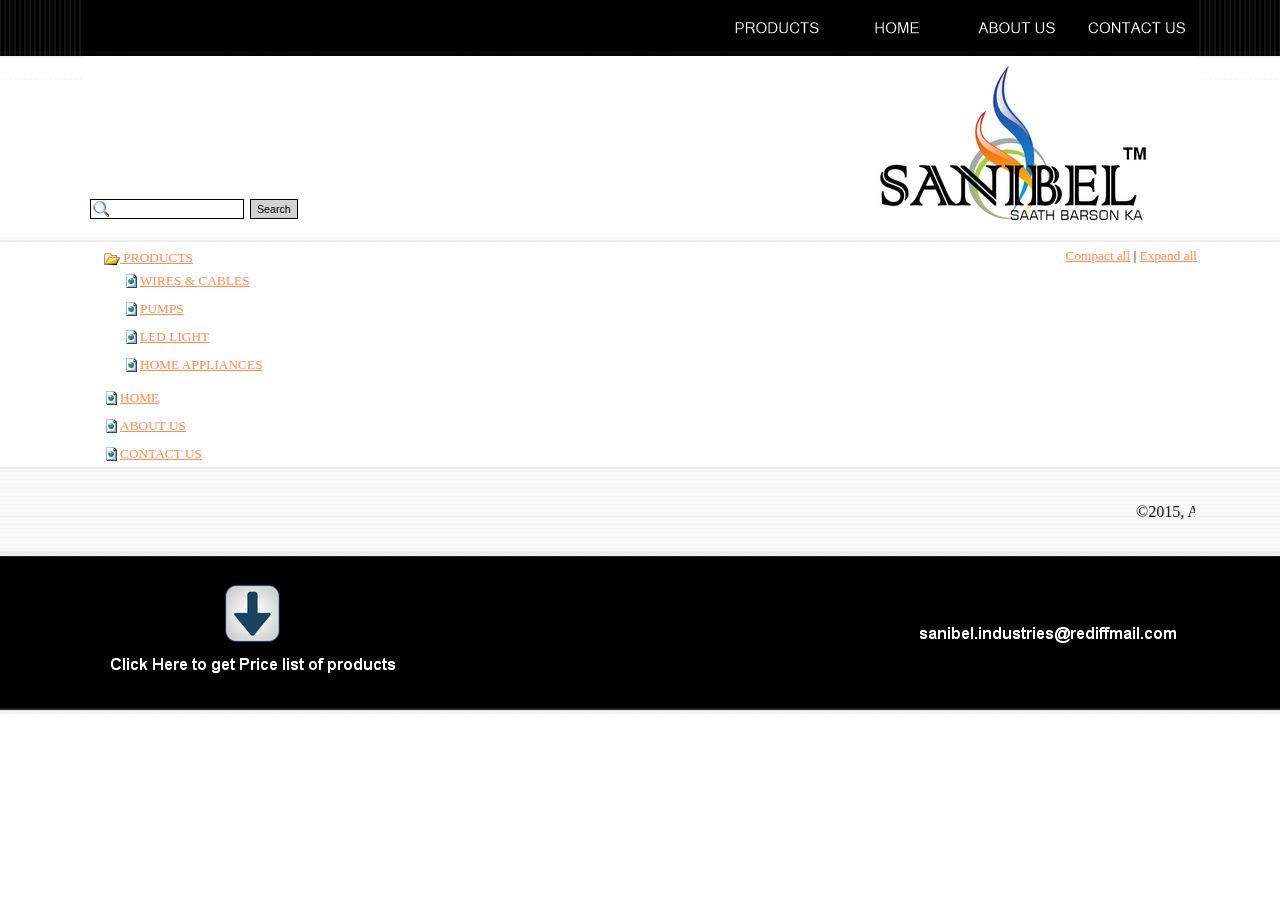
<file: imsitemap.html>
﻿<!DOCTYPE html><!-- HTML5 -->
<html lang="en-GB" dir="ltr">
	<head>
		<title>General Site Map - Welcome to SANIBEL Industries</title>
		<meta charset="utf-8" />
		<!--[if IE]><meta http-equiv="ImageToolbar" content="False" /><![endif]-->
		<meta name="author" content="SANIBEL INDUSTRIES" />
		<meta name="generator" content="" />
		<meta name="viewport" content="width=1114" />
		<link rel="icon" href="favicon.png" type="image/png" />
		<link rel="stylesheet" type="text/css" href="style/reset.css" media="screen,print" />
		<link rel="stylesheet" type="text/css" href="style/print.css" media="print" />
		<link rel="stylesheet" type="text/css" href="style/style.css" media="screen,print" />
		<link rel="stylesheet" type="text/css" href="style/template.css" media="screen" />
		<link rel="stylesheet" type="text/css" href="style/menu.css" media="screen" />
		<!--[if lte IE 7]><link rel="stylesheet" type="text/css" href="style/ie.css" media="screen" /><![endif]-->
		
		<script type="text/javascript" src="res/jquery.js?24"></script>
		<script type="text/javascript" src="res/x5engine.js?24"></script>
		
	</head>
	<body>
		<div id="imHeaderBg"></div>
		<div id="imFooterBg"></div>
		<div id="imPage">
			<div id="imHeader">
				
				
				<div class="search_form" style="position: absolute; top: 199px; left: 7px; width: 209px;"><form id="imSearch_0" action="imsearch.php" method="get" style="white-space: nowrap"><fieldset><input type="text" name="search" value="" style="width: 128px; line-height: 22px; font: normal normal normal 8pt Arial; color: #000000; background-color: #FFFFFF; background-image: url('res/imsearch.png'); background-position: 2px center; background-repeat: no-repeat; padding: 3px 3px 3px 21px; margin: 0; border: 1px solid #000000; vertical-align: middle;" /><span onclick="$('#imSearch_0').submit();" style="height: 22px; font: normal normal normal 8pt Arial; color: #000000; color: #000000; background-color: #D3D3D3; margin-left: 6px; padding: 3px 6px 3px 6px; border: 1px solid #000000; vertical-align: middle; cursor: pointer;">Search</span></fieldset></form></div>
			</div>
			<a class="imHidden" href="#imGoToCont" title="Skip the main menu">Go to content</a>
			<a id="imGoToMenu"></a><p class="imHidden">Main menu:</p>
			<div id="imMnMn" class="auto">
				<ul class="auto">
					<li id="imMnMnNode6">
						<span class="imMnMnFirstBg">
							<span class="imMnMnTxt"><span class="imMnMnImg"></span>PRODUCTS<span class="imMnMnLevelImg"></span></span>
						</span>
						<ul class="auto">
							<li id="imMnMnNode7">
								<a href="wires---cables.html">
									<span class="imMnMnBorder">
										<span class="imMnMnTxt"><span class="imMnMnImg"></span>WIRES &amp; CABLES</span>
									</span>
								</a>
							</li><li id="imMnMnNode8">
								<a href="pumps.html">
									<span class="imMnMnBorder">
										<span class="imMnMnTxt"><span class="imMnMnImg"></span>PUMPS</span>
									</span>
								</a>
							</li><li id="imMnMnNode9">
								<a href="led-light.html">
									<span class="imMnMnBorder">
										<span class="imMnMnTxt"><span class="imMnMnImg"></span>LED LIGHT</span>
									</span>
								</a>
							</li><li id="imMnMnNode10">
								<a href="home-appliances.html">
									<span class="imMnMnBorder">
										<span class="imMnMnTxt"><span class="imMnMnImg"></span>HOME APPLIANCES</span>
									</span>
								</a>
							</li>
						</ul>
					</li><li id="imMnMnNode0">
						<a href="index.html">
							<span class="imMnMnFirstBg">
								<span class="imMnMnTxt"><span class="imMnMnImg"></span>HOME</span>
							</span>
						</a>
					</li><li id="imMnMnNode3">
						<a href="about-us.html">
							<span class="imMnMnFirstBg">
								<span class="imMnMnTxt"><span class="imMnMnImg"></span>ABOUT US</span>
							</span>
						</a>
					</li><li id="imMnMnNode5">
						<a href="contact-us.html">
							<span class="imMnMnFirstBg">
								<span class="imMnMnTxt"><span class="imMnMnImg"></span>CONTACT US</span>
							</span>
						</a>
					</li>
				</ul>
			</div>
			<div id="imContentGraphics"></div>
			<div id="imContent">
				<a id="imGoToCont"></a>
				<div style="text-align: right; float: right; width: 40%; margin-top: 5px;"><a class="imCssLink" style="cursor: pointer;" href="#" onclick="return x5engine.imSiteMap.foldAll()">Compact all</a> | <a class="imCssLink" style="cursor: pointer;" href="#" onclick="return x5engine.imSiteMap.unfoldAll()">Expand all</a></div><h1 id="imPgTitle" class="imTitleMargin" style="margin-bottom: 20px; width: 50%; clear: none;">Site Map</h1>
<ul class="imSiteMap">
	<li>
		<span class="imCssLink" onclick="x5engine.imSiteMap.toggleLevel(this)"><img src="res/imfolder_open.gif" /> PRODUCTS</span>
		<ul class="imSiteMap">
			<li><img src="res/impage.gif" /><a class="imCssLink" href="wires---cables.html">WIRES & CABLES</a></li>
			<li><img src="res/impage.gif" /><a class="imCssLink" href="pumps.html">PUMPS</a></li>
			<li><img src="res/impage.gif" /><a class="imCssLink" href="led-light.html">LED LIGHT</a></li>
			<li><img src="res/impage.gif" /><a class="imCssLink" href="home-appliances.html">HOME APPLIANCES</a></li>
		</ul>
	</li>
	<li><img src="res/impage.gif" /><a class="imCssLink" href="index.html">HOME</a></li>
	<li><img src="res/impage.gif" /><a class="imCssLink" href="about-us.html">ABOUT US</a></li>
	<li><img src="res/impage.gif" /><a class="imCssLink" href="contact-us.html">CONTACT US</a></li>
</ul><script>x5engine.boot.push("x5engine.imSiteMap.setup()");</script>				  
				<div class="imClear"></div>
			</div>
			<div id="imFooter">
				
				<div style="position: absolute; top: 37px; left: 2px; width: 1110px; height: 100px; overflow: hidden;"><marquee>©2015, All rights reserved Sanibel Industries</marquee></div>
				<div onclick="return x5engine.utils.imPopUpWin('files/sanibel_price_list_a9h37s09.pdf','imPopUp', 800, 600);" style="position: absolute; top: 117px; left: 141px; width: 56px; height: 58px; cursor: pointer;"></div>
			</div>
		</div>
		<span class="imHidden"><a href="#imGoToCont" title="Read this page again">Back to content</a> | <a href="#imGoToMenu" title="Read this site again">Back to main menu</a></span>
		
		<noscript class="imNoScript"><div class="alert alert-red">To use this website you must enable JavaScript</div></noscript>
	</body>
</html>
</file>
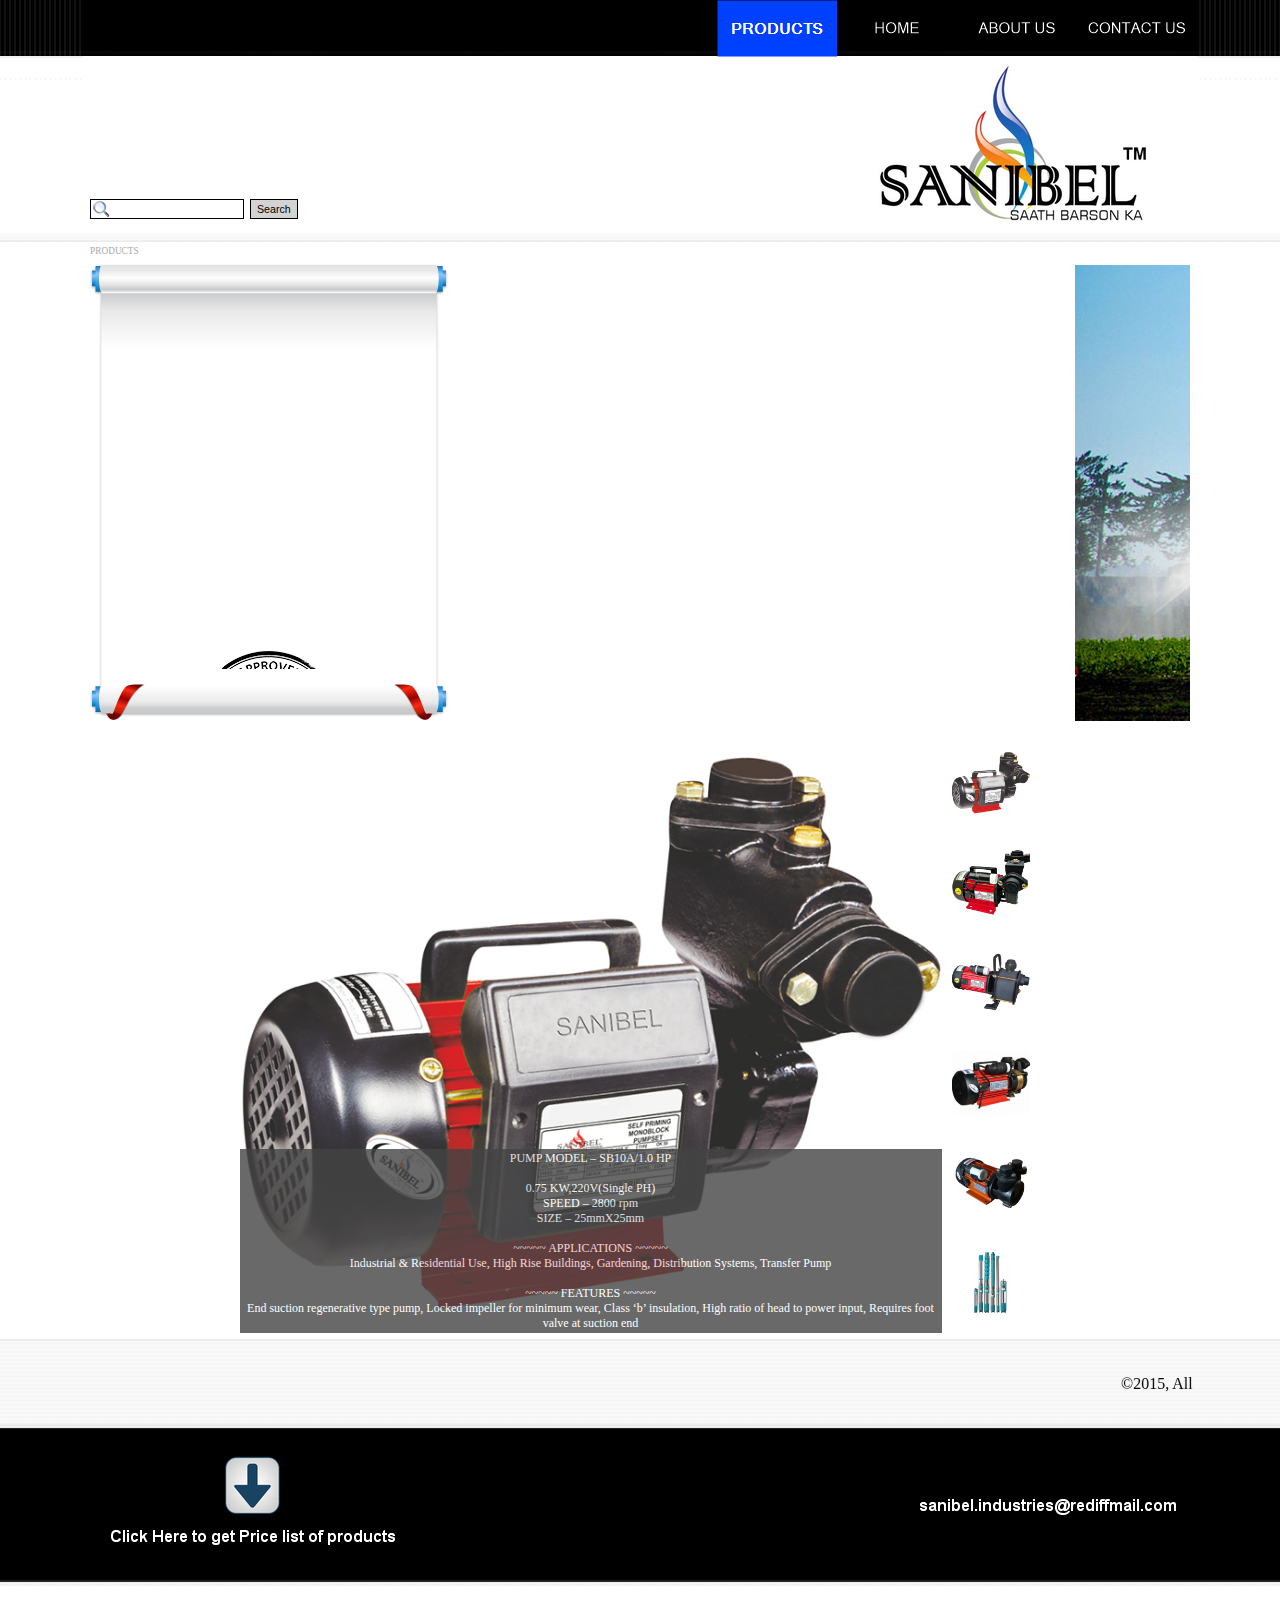
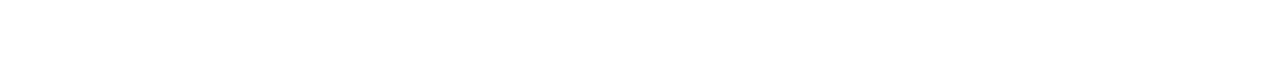
<file: pumps.html>
﻿<!DOCTYPE html><!-- HTML5 -->
<html lang="en-GB" dir="ltr">
	<head>
		<title>PUMPS - Welcome to SANIBEL Industries</title>
		<meta charset="utf-8" />
		<!--[if IE]><meta http-equiv="ImageToolbar" content="False" /><![endif]-->
		<meta name="author" content="SANIBEL INDUSTRIES" />
		<meta name="generator" content="" />
		<meta name="viewport" content="width=1114" />
		<link rel="icon" href="favicon.png" type="image/png" />
		<link rel="stylesheet" type="text/css" href="style/reset.css" media="screen,print" />
		<link rel="stylesheet" type="text/css" href="style/print.css" media="print" />
		<link rel="stylesheet" type="text/css" href="style/style.css" media="screen,print" />
		<link rel="stylesheet" type="text/css" href="style/template.css" media="screen" />
		<link rel="stylesheet" type="text/css" href="style/menu.css" media="screen" />
		<!--[if lte IE 7]><link rel="stylesheet" type="text/css" href="style/ie.css" media="screen" /><![endif]-->
		<link rel="stylesheet" type="text/css" href="pcss/pumps.css" media="screen" />
		<script type="text/javascript" src="res/jquery.js?24"></script>
		<script type="text/javascript" src="res/x5engine.js?24"></script>
		
	</head>
	<body>
		<div id="imHeaderBg"></div>
		<div id="imFooterBg"></div>
		<div id="imPage">
			<div id="imHeader">
				
				
				<div class="search_form" style="position: absolute; top: 199px; left: 7px; width: 209px;"><form id="imSearch_0" action="imsearch.php" method="get" style="white-space: nowrap"><fieldset><input type="text" name="search" value="" style="width: 128px; line-height: 22px; font: normal normal normal 8pt Arial; color: #000000; background-color: #FFFFFF; background-image: url('res/imsearch.png'); background-position: 2px center; background-repeat: no-repeat; padding: 3px 3px 3px 21px; margin: 0; border: 1px solid #000000; vertical-align: middle;" /><span onclick="$('#imSearch_0').submit();" style="height: 22px; font: normal normal normal 8pt Arial; color: #000000; color: #000000; background-color: #D3D3D3; margin-left: 6px; padding: 3px 6px 3px 6px; border: 1px solid #000000; vertical-align: middle; cursor: pointer;">Search</span></fieldset></form></div>
			</div>
			<a class="imHidden" href="#imGoToCont" title="Skip the main menu">Go to content</a>
			<a id="imGoToMenu"></a><p class="imHidden">Main menu:</p>
			<div id="imMnMn" class="auto">
				<ul class="auto">
					<li id="imMnMnNode6" class="imMnMnCurrent">
						<span class="imMnMnFirstBg">
							<span class="imMnMnTxt"><span class="imMnMnImg"></span>PRODUCTS<span class="imMnMnLevelImg"></span></span>
						</span>
						<ul class="auto">
							<li id="imMnMnNode7">
								<a href="wires---cables.html">
									<span class="imMnMnBorder">
										<span class="imMnMnTxt"><span class="imMnMnImg"></span>WIRES &amp; CABLES</span>
									</span>
								</a>
							</li><li id="imMnMnNode8" class="imMnMnCurrent">
								<a href="pumps.html">
									<span class="imMnMnBorder">
										<span class="imMnMnTxt"><span class="imMnMnImg"></span>PUMPS</span>
									</span>
								</a>
							</li><li id="imMnMnNode9">
								<a href="led-light.html">
									<span class="imMnMnBorder">
										<span class="imMnMnTxt"><span class="imMnMnImg"></span>LED LIGHT</span>
									</span>
								</a>
							</li><li id="imMnMnNode10">
								<a href="home-appliances.html">
									<span class="imMnMnBorder">
										<span class="imMnMnTxt"><span class="imMnMnImg"></span>HOME APPLIANCES</span>
									</span>
								</a>
							</li>
						</ul>
					</li><li id="imMnMnNode0">
						<a href="index.html">
							<span class="imMnMnFirstBg">
								<span class="imMnMnTxt"><span class="imMnMnImg"></span>HOME</span>
							</span>
						</a>
					</li><li id="imMnMnNode3">
						<a href="about-us.html">
							<span class="imMnMnFirstBg">
								<span class="imMnMnTxt"><span class="imMnMnImg"></span>ABOUT US</span>
							</span>
						</a>
					</li><li id="imMnMnNode5">
						<a href="contact-us.html">
							<span class="imMnMnFirstBg">
								<span class="imMnMnTxt"><span class="imMnMnImg"></span>CONTACT US</span>
							</span>
						</a>
					</li>
				</ul>
			</div>
			<div id="imContentGraphics"></div>
			<div id="imContent">
				<a id="imGoToCont"></a>
				<div id="imBreadcrumb">PRODUCTS</div>
				<div style="width: 1113px; float: left;">
					<div style="float: left; width: 371px;">
						<div id="imCell_3" class="imGrid[0, 0]"><div id="imCellStyleGraphics_3"><div style="position: relative; height: 100%;"><div id="imCellStyleGraphicsC_3"></div><div id="imCellStyleGraphicsT_3"></div><div id="imCellStyleGraphicsTL_3"></div><div id="imCellStyleGraphicsTR_3"></div><div id="imCellStyleGraphicsL_3"></div><div id="imCellStyleGraphicsR_3"></div><div id="imCellStyleGraphicsB_3"></div><div id="imCellStyleGraphicsBL_3"></div><div id="imCellStyleGraphicsBR_3"></div></div></div><div id="imCellStyle_3"><div id="imTextObject_3">
							<div id="imTextObject_3_tab0" style="text-align: left; overflow: hidden; height: 370px;"><div class="text-tab-content text-inner"><div style="text-align: center;"><img src="images/SEAL2.png"  title="" alt="" style="width:150px; height: 150px;" /></div><div style="text-align: center;"><br></div><div style="text-align: center;">SANIBEL PUMPS are designed with automated laser controlled machines having<span class="fs10">&nbsp;</span><span class="fs10">the latest technology</span><span class="fs10">, they give their performance due to the use of standard components EN8 shaft, leak proofing and various standard manufacturing processes.</span></div><div style="text-align: center;"><br></div><div style="text-align: center;">The process does not ends here after manufacturing they have to pass several stages of tests including:</div><div style="text-align: center;">Load testing</div><div style="text-align: center;">Heat testing</div><div style="text-align: center;">RPM measurement</div><div style="text-align: center;">Leak proofing</div><div style="text-align: center;">Suction Measurement</div><div style="text-align: center;">Color subsampling</div><div style="text-align: center;">Inertia measurement etc.<br></div></div></div>
						<script type="text/javascript">x5engine.boot.push('x5engine.imRollover({"id": "#imTextObject_3_tab0 .text-inner", "movement": "CONTINUE", "direction": "UP", "effect": "LINEAR", "height": 370, "time": 40, "autostart": true, "mouselock": false})'); </script>
						</div>
						</div></div>
					</div>
					<div style="float: left; width: 742px;">
						<div id="imCell_2" class="imGrid[0, 0]"><div id="imCellStyleGraphics_2"></div><div id="imCellStyle_2"><div id="imObjectGallery_2" style="width: 730px; height: 456px;"><div id="imObjectGalleryContainer_2"></div></div><script type="text/javascript">var imObjectGallery_2_settings = {'target': '#imObjectGallery_2','width': 730,'height': 456,'backgroundColor': 'transparent','description': { 'fontSize': '9pt','fontFamily': 'Tahoma','fontStyle': 'normal','fontWeight': 'normal'},'autoplay': true,'thumbs': { 'position': 'embed', 'size': 25, 'number': 4 },'controlBar': { 'show': false, 'color': '#141414' },'random': false,'fullScreen': false,'slideshow': { 'active': true, buttonPrev: { url: 'gallery/b02_l.png', x: -28, y: 0 }, buttonNext: { url: 'gallery/b02_r.png', x: -28, y: 0 }, nextPrevMode: 'none'},'media': [{'type': 'image','url': 'gallery/kitchen_adventurer_cheesecake_brownie.jpg','width': 723,'height': 456,'thumb': 'gallery/kitchen_adventurer_cheesecake_brownie_thumb.png','autoplayTime': 5000,'effect': 'horizontalSlideSwing'},{'type': 'image','url': 'gallery/kitchen_adventurer_caramel.jpg','width': 723,'height': 456,'thumb': 'gallery/kitchen_adventurer_caramel_thumb.png','autoplayTime': 5000,'effect': 'horizontalSlideSwing'},{'type': 'image','url': 'gallery/kitchen_adventurer_donut.jpg','width': 723,'height': 456,'thumb': 'gallery/kitchen_adventurer_donut_thumb.png','autoplayTime': 5000,'effect': 'horizontalSlideSwing'},{'type': 'image','url': 'gallery/kitchen_adventurer_lemon.jpg','width': 723,'height': 456,'thumb': 'gallery/kitchen_adventurer_lemon_thumb.png','autoplayTime': 5000,'effect': 'horizontalSlideSwing'},{'type': 'image','url': 'gallery/sod-farm-automatic-watering-system-in-early-morning1.jpg','width': 723,'height': 456,'thumb': 'gallery/sod-farm-automatic-watering-system-in-early-morning1_thumb.png','autoplayTime': 5000,'effect': 'horizontalSlideSwing'}]};x5engine.boot.push('x5engine.gallery(imObjectGallery_2_settings)');</script></div></div>
					</div>
					
				</div>
				<div style="width: 1113px; float: left;">
					<div id="imCell_1" class="imGrid[1, 1]"><div id="imCellStyleGraphics_1"></div><div id="imCellStyle_1"><div id="imObjectGallery_1" style="width: 1101px; height: 600px;"><div id="imObjectGalleryContainer_1"></div></div><script type="text/javascript">var imObjectGallery_1_settings = {'target': '#imObjectGallery_1','width': 800,'height': 600,'backgroundColor': 'transparent','description': { 'fontSize': '9pt','fontFamily': 'Tahoma','fontStyle': 'normal','fontWeight': 'normal'},'autoplay': false,'thumbs': { 'position': 'right', 'size': 98, 'number': 6 },'controlBar': { 'show': false, 'color': '#000000' },'random': false,'fullScreen': false,'media': [{'type': 'image','url': 'gallery/maxi-flow.png','width': 702,'height': 554,'thumb': 'gallery/maxi-flow_thumb.png','description': 'PUMP MODEL – SB10A/1.0 HP&lt;br /&gt;&lt;br /&gt;0.75 KW,220V(Single PH)&lt;br /&gt;SPEED – 2800 rpm&lt;br /&gt;SIZE – 25mmX25mm&lt;br /&gt;&lt;br /&gt;~~~~~ APPLICATIONS ~~~~~&lt;br /&gt;Industrial &amp; Residential Use, High Rise Buildings, Gardening, Distribution Systems, Transfer Pump&lt;br /&gt;&lt;br /&gt;~~~~~ FEATURES ~~~~~&lt;br /&gt;End suction regenerative type pump, Locked impeller for minimum wear, Class ‘b’ insulation, High ratio of head to power input, Requires foot valve at suction end','autoplayTime': 10000,'effect': 'fade'},{'type': 'image','url': 'gallery/PUMP-MODELS.png','width': 702,'height': 579,'thumb': 'gallery/PUMP-MODELS_thumb.png','description': 'PUMP MODEL – SB05B/0.50 HP&lt;br /&gt;&lt;br /&gt;0.37 kW, 220V(Single PH)&lt;br /&gt;SPEED – 2800 rpm&lt;br /&gt;SIZE – 25mmX25mm&lt;br /&gt;&lt;br /&gt;~~~~~ APPLICATIONS ~~~~~&lt;br /&gt;Industrial &amp; Residential Use, High Rise Buildings, Gardening, Distribution Systems, Transfer Pump&lt;br /&gt;&lt;br /&gt;~~~~~ FEATURES ~~~~~&lt;br /&gt;End suction regenerative type pump, Locked impeller for minimum wear, Class ‘b’ insulation, High ratio of head to power input, Requires foot valve at suction end','autoplayTime': 10000,'effect': 'fade'},{'type': 'image','url': 'gallery/shellow-well.png','width': 702,'height': 519,'thumb': 'gallery/shellow-well_thumb.png','description': 'PUMP MODEL – Shellowell/1.0 HP&lt;br /&gt;&lt;br /&gt;0.75 KW&lt;br /&gt;MAX. CURRENT – 5.2 AMP&lt;br /&gt;SIZE – 25mmX25mm&lt;br /&gt;&lt;br /&gt;~~~~~ APPLICATIONS ~~~~~&lt;br /&gt;Mountain farming, Domestic &amp; industrial use, Drip &amp; sprinkler irrigation, Pressure boosting systems, Community water supply&lt;br /&gt;&lt;br /&gt;~~~~~ FEATURES ~~~~~&lt;br /&gt;Suitable for wide voltage applications, Fitted with motor protector, Rust-proof pump shaft, Heavy duty impeller, Back pull out design for easy servicing, High suction efficiency','autoplayTime': 10000,'effect': 'fade'},{'type': 'image','url': 'gallery/Untitled-1_8p68z1r5.jpg','width': 702,'height': 579,'thumb': 'gallery/Untitled-1_thumb_8p68z1r5.png','description': 'PUMP MODEL – Super Suction/1.0 HP&lt;br /&gt;&lt;br /&gt;0.75 kW&lt;br /&gt;Max Current – 5.2 amp&lt;br /&gt;SIZE – 25mmX25mm&lt;br /&gt;&lt;br /&gt;~~~~~ APPLICATIONS ~~~~~&lt;br /&gt;Industrial &amp; Residential Use, High Rise Buildings, Gardening, Distribution Systems, Transfer Pump&lt;br /&gt;&lt;br /&gt;~~~~~ FEATURES ~~~~~&lt;br /&gt;High suction regenerative pump, Locked impeller for minimum wear, Class ‘b’ insulation, High ratio of head to power input, Quick Suction','autoplayTime': 5000,'effect': 'fade'},{'type': 'image','url': 'gallery/xczxc.png','width': 702,'height': 518,'thumb': 'gallery/xczxc_thumb.png','description': 'PUMP MODEL – SB10C/1.0 HP&lt;br /&gt;&lt;br /&gt;0.75 KW&lt;br /&gt;SIZE – 25mmX25mm&lt;br /&gt;&lt;br /&gt;~~~~~ APPLICATIONS ~~~~~&lt;br /&gt;Domestic use, Gardening, Sprinklers, Curing at construction site, Pressure boosting system, Minor irrigation&lt;br /&gt;&lt;br /&gt;~~~~~ FEATURES ~~~~~&lt;br /&gt;Higher delivery capacity, Fitted with motor protector, Rust-proof pump shaft, Low power consumption, Low maintenance cost, High operating efficiency','autoplayTime': 10000,'effect': 'fade'},{'type': 'image','url': 'gallery/Untitled-1.png','width': 702,'height': 548,'thumb': 'gallery/Untitled-1_thumb.png','description': 'SUBMERSIBLE PUMPS&lt;br /&gt;&lt;br /&gt;kW  1.0 / 1.5 / 2.0&lt;br /&gt;HP  0.75 / 1.10 / 1.50&lt;br /&gt;&lt;br /&gt;~~~~~ APPLICATIONS ~~~~~&lt;br /&gt;Domestic use, Irrigation drip sprinkler, High rise building, Service station, Farms, Nurseries &amp; Garden, Industries Fire fighting&lt;br /&gt;&lt;br /&gt;~~~~~ FEATURES ~~~~~&lt;br /&gt;Split -casing pump design, Light weight &amp; compact, Stainless Steel Shaft, Low maintenance cost, Low power consumption, Special water resistance PVC insulated winding wire','autoplayTime': 10000,'effect': 'fade'}]};x5engine.boot.push('x5engine.gallery(imObjectGallery_1_settings)');</script></div></div>
				</div>
				
				<div id="imFooPad" style="height: 0px; float: left;">&nbsp;</div><div id="imBtMn"><a href="wires---cables.html">PRODUCTS</a> | <a href="index.html">HOME</a> | <a href="about-us.html">ABOUT US</a> | <a href="contact-us.html">CONTACT US</a> | <a href="imsitemap.html">General Site Map</a></div>				  
				<div class="imClear"></div>
			</div>
			<div id="imFooter">
				
				<div style="position: absolute; top: 37px; left: 2px; width: 1110px; height: 100px; overflow: hidden;"><marquee>©2015, All rights reserved Sanibel Industries</marquee></div>
				<div onclick="return x5engine.utils.imPopUpWin('files/sanibel_price_list_a9h37s09.pdf','imPopUp', 800, 600);" style="position: absolute; top: 117px; left: 141px; width: 56px; height: 58px; cursor: pointer;"></div>
			</div>
		</div>
		<span class="imHidden"><a href="#imGoToCont" title="Read this page again">Back to content</a> | <a href="#imGoToMenu" title="Read this site again">Back to main menu</a></span>
		
		<noscript class="imNoScript"><div class="alert alert-red">To use this website you must enable JavaScript</div></noscript>
	</body>
</html>
</file>
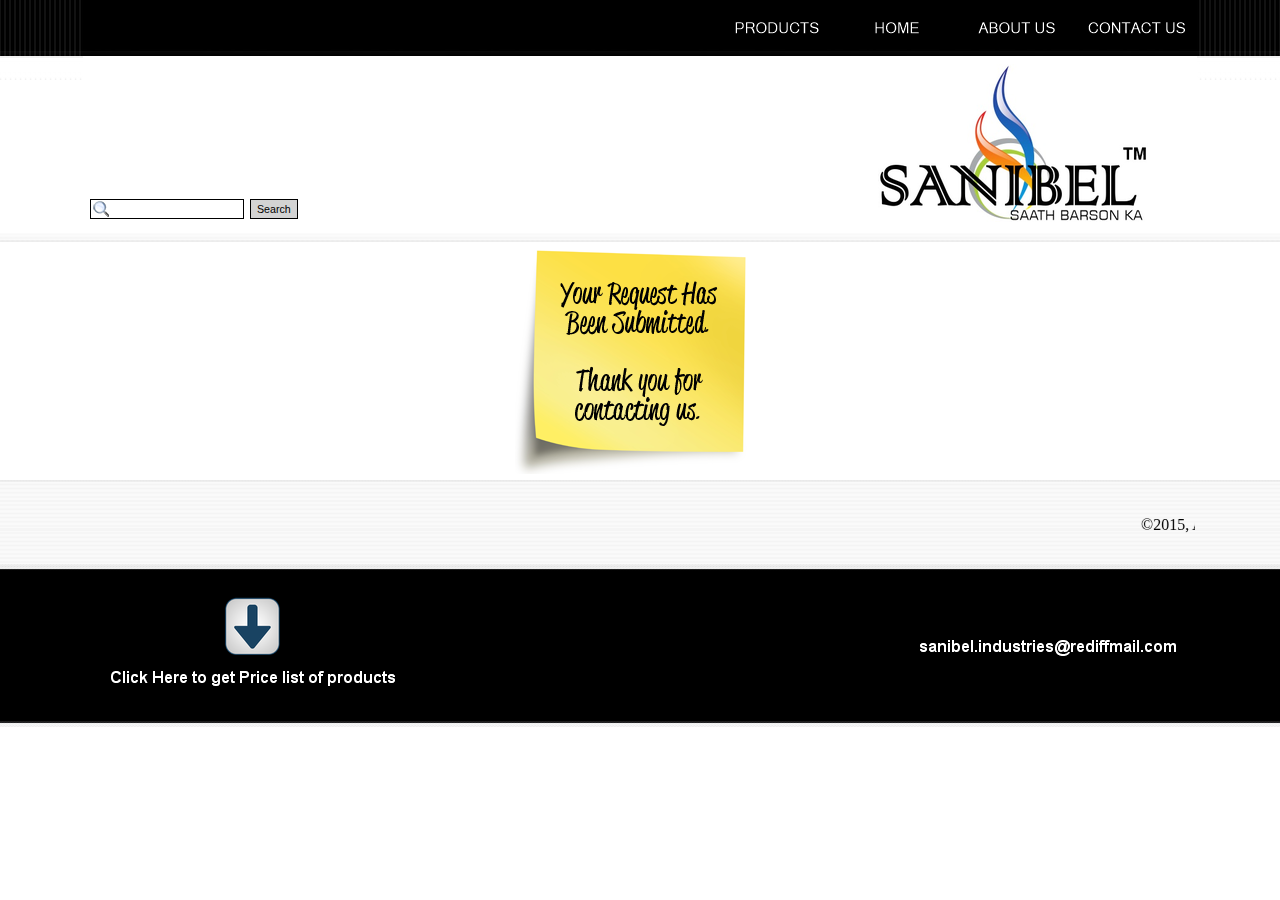
<file: thanks-for-contacting-us.html>
﻿<!DOCTYPE html><!-- HTML5 -->
<html lang="en-GB" dir="ltr">
	<head>
		<title>Thanks for Contacting us - Welcome to SANIBEL Industries</title>
		<meta charset="utf-8" />
		<!--[if IE]><meta http-equiv="ImageToolbar" content="False" /><![endif]-->
		<meta name="author" content="SANIBEL INDUSTRIES" />
		<meta name="generator" content="" />
		<meta name="viewport" content="width=1114" />
		<link rel="icon" href="favicon.png" type="image/png" />
		<link rel="stylesheet" type="text/css" href="style/reset.css" media="screen,print" />
		<link rel="stylesheet" type="text/css" href="style/print.css" media="print" />
		<link rel="stylesheet" type="text/css" href="style/style.css" media="screen,print" />
		<link rel="stylesheet" type="text/css" href="style/template.css" media="screen" />
		<link rel="stylesheet" type="text/css" href="style/menu.css" media="screen" />
		<!--[if lte IE 7]><link rel="stylesheet" type="text/css" href="style/ie.css" media="screen" /><![endif]-->
		<link rel="stylesheet" type="text/css" href="pcss/thanks-for-contacting-us.css" media="screen" />
		<script type="text/javascript" src="res/jquery.js?24"></script>
		<script type="text/javascript" src="res/x5engine.js?24"></script>
		
	<meta http-equiv="refresh" content="8; url=index.html"> </head>
	<body>
		<div id="imHeaderBg"></div>
		<div id="imFooterBg"></div>
		<div id="imPage">
			<div id="imHeader">
				
				
				<div class="search_form" style="position: absolute; top: 199px; left: 7px; width: 209px;"><form id="imSearch_0" action="imsearch.php" method="get" style="white-space: nowrap"><fieldset><input type="text" name="search" value="" style="width: 128px; line-height: 22px; font: normal normal normal 8pt Arial; color: #000000; background-color: #FFFFFF; background-image: url('res/imsearch.png'); background-position: 2px center; background-repeat: no-repeat; padding: 3px 3px 3px 21px; margin: 0; border: 1px solid #000000; vertical-align: middle;" /><span onclick="$('#imSearch_0').submit();" style="height: 22px; font: normal normal normal 8pt Arial; color: #000000; color: #000000; background-color: #D3D3D3; margin-left: 6px; padding: 3px 6px 3px 6px; border: 1px solid #000000; vertical-align: middle; cursor: pointer;">Search</span></fieldset></form></div>
			</div>
			<a class="imHidden" href="#imGoToCont" title="Skip the main menu">Go to content</a>
			<a id="imGoToMenu"></a><p class="imHidden">Main menu:</p>
			<div id="imMnMn" class="auto">
				<ul class="auto">
					<li id="imMnMnNode6">
						<span class="imMnMnFirstBg">
							<span class="imMnMnTxt"><span class="imMnMnImg"></span>PRODUCTS<span class="imMnMnLevelImg"></span></span>
						</span>
						<ul class="auto">
							<li id="imMnMnNode7">
								<a href="wires---cables.html">
									<span class="imMnMnBorder">
										<span class="imMnMnTxt"><span class="imMnMnImg"></span>WIRES &amp; CABLES</span>
									</span>
								</a>
							</li><li id="imMnMnNode8">
								<a href="pumps.html">
									<span class="imMnMnBorder">
										<span class="imMnMnTxt"><span class="imMnMnImg"></span>PUMPS</span>
									</span>
								</a>
							</li><li id="imMnMnNode9">
								<a href="led-light.html">
									<span class="imMnMnBorder">
										<span class="imMnMnTxt"><span class="imMnMnImg"></span>LED LIGHT</span>
									</span>
								</a>
							</li><li id="imMnMnNode10">
								<a href="home-appliances.html">
									<span class="imMnMnBorder">
										<span class="imMnMnTxt"><span class="imMnMnImg"></span>HOME APPLIANCES</span>
									</span>
								</a>
							</li>
						</ul>
					</li><li id="imMnMnNode0">
						<a href="index.html">
							<span class="imMnMnFirstBg">
								<span class="imMnMnTxt"><span class="imMnMnImg"></span>HOME</span>
							</span>
						</a>
					</li><li id="imMnMnNode3">
						<a href="about-us.html">
							<span class="imMnMnFirstBg">
								<span class="imMnMnTxt"><span class="imMnMnImg"></span>ABOUT US</span>
							</span>
						</a>
					</li><li id="imMnMnNode5">
						<a href="contact-us.html">
							<span class="imMnMnFirstBg">
								<span class="imMnMnTxt"><span class="imMnMnImg"></span>CONTACT US</span>
							</span>
						</a>
					</li>
				</ul>
			</div>
			<div id="imContentGraphics"></div>
			<div id="imContent">
				<a id="imGoToCont"></a>
				<div style="float: left;">
					<div id="imCell_1" class="imGrid[0, 1]"><div id="imCellStyleGraphics_1"></div><div id="imCellStyle_1"><a href="index.html" onclick="return x5engine.utils.location('index.html', null, true)"><img id="imObjectImage_1" src="images/e8afeb33a7-Thank-you-for-contacting.png" title="" alt="" height="225" width="250" /></a></div></div>
				</div>
				<div id="imFooPad" style="height: 0px; float: left;">&nbsp;</div><div id="imBtMn"><a href="wires---cables.html">PRODUCTS</a> | <a href="index.html">HOME</a> | <a href="about-us.html">ABOUT US</a> | <a href="contact-us.html">CONTACT US</a> | <a href="imsitemap.html">General Site Map</a></div>				  
				<div class="imClear"></div>
			</div>
			<div id="imFooter">
				
				<div style="position: absolute; top: 37px; left: 2px; width: 1110px; height: 100px; overflow: hidden;"><marquee>©2015, All rights reserved Sanibel Industries</marquee></div>
				<div onclick="return x5engine.utils.imPopUpWin('files/sanibel_price_list_a9h37s09.pdf','imPopUp', 800, 600);" style="position: absolute; top: 117px; left: 141px; width: 56px; height: 58px; cursor: pointer;"></div>
			</div>
		</div>
		<span class="imHidden"><a href="#imGoToCont" title="Read this page again">Back to content</a> | <a href="#imGoToMenu" title="Read this site again">Back to main menu</a></span>
		
		<noscript class="imNoScript"><div class="alert alert-red">To use this website you must enable JavaScript</div></noscript>
	</body>
</html>
</file>
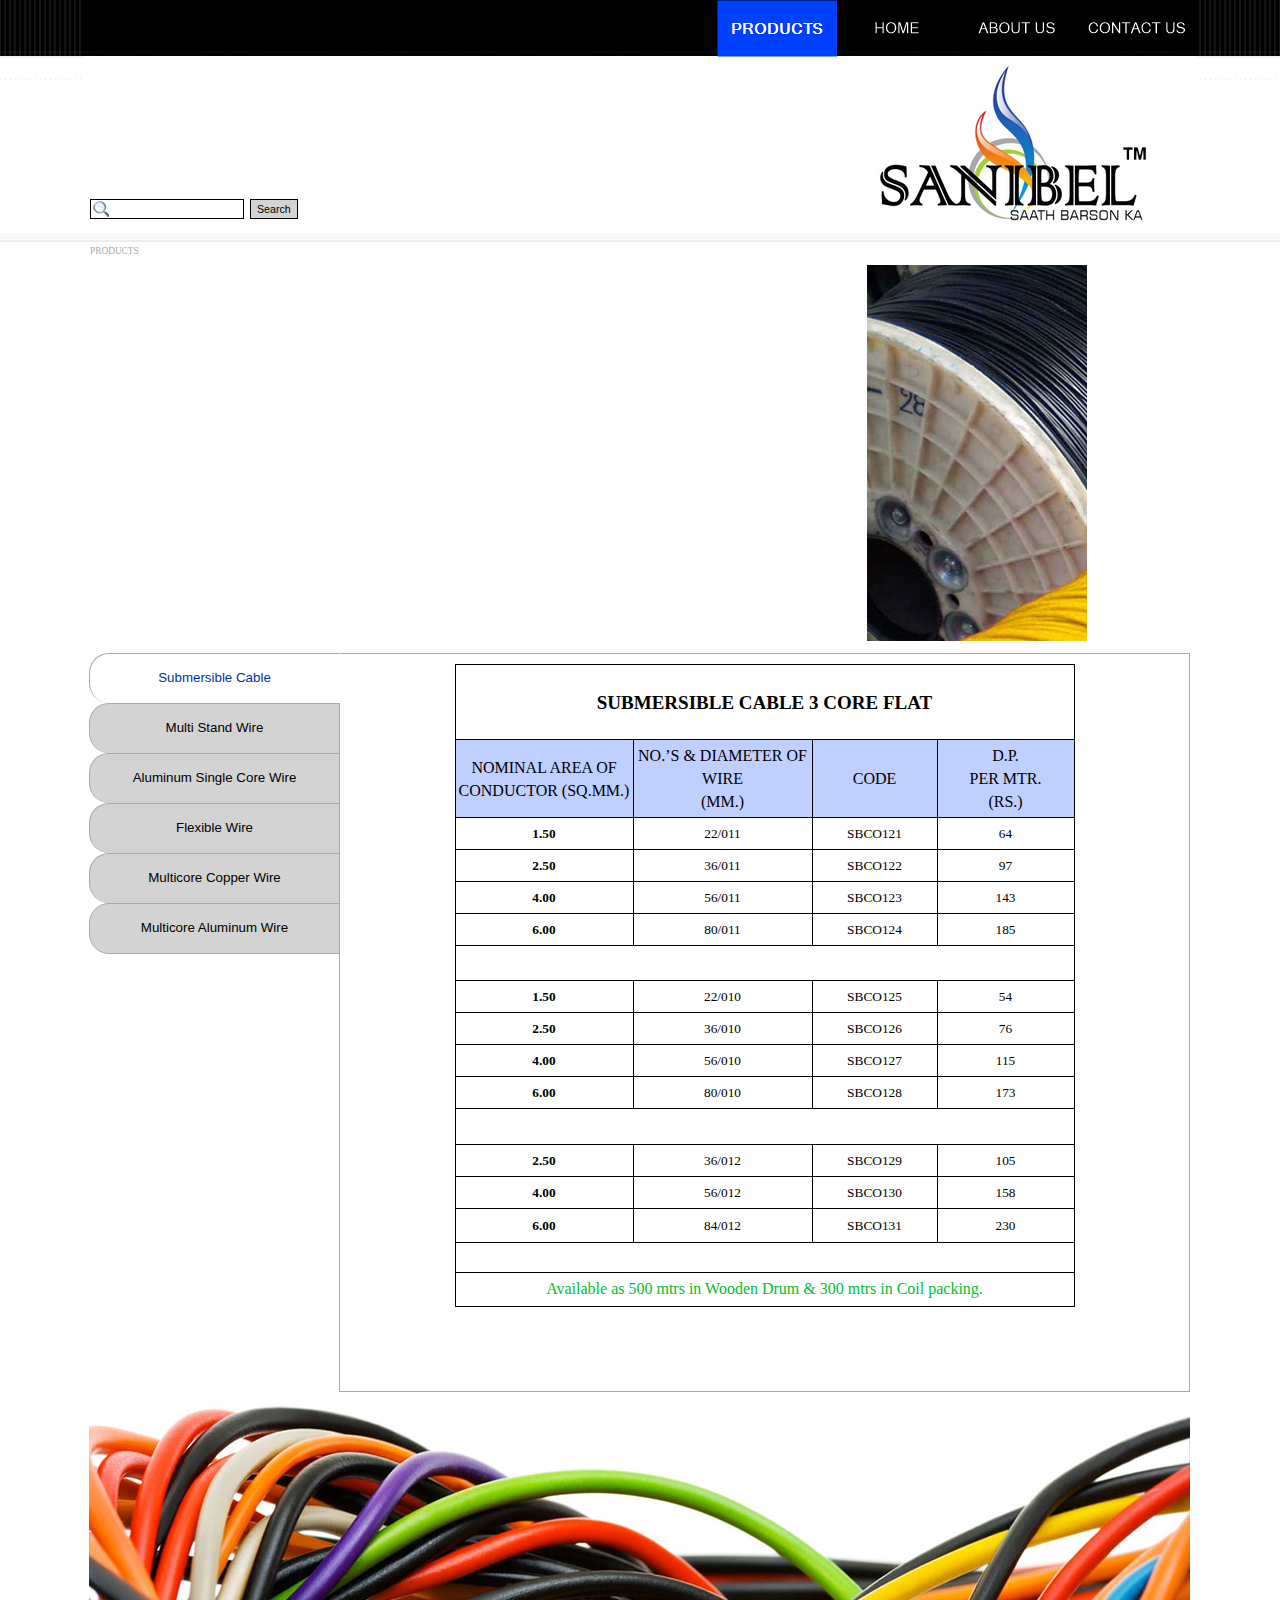
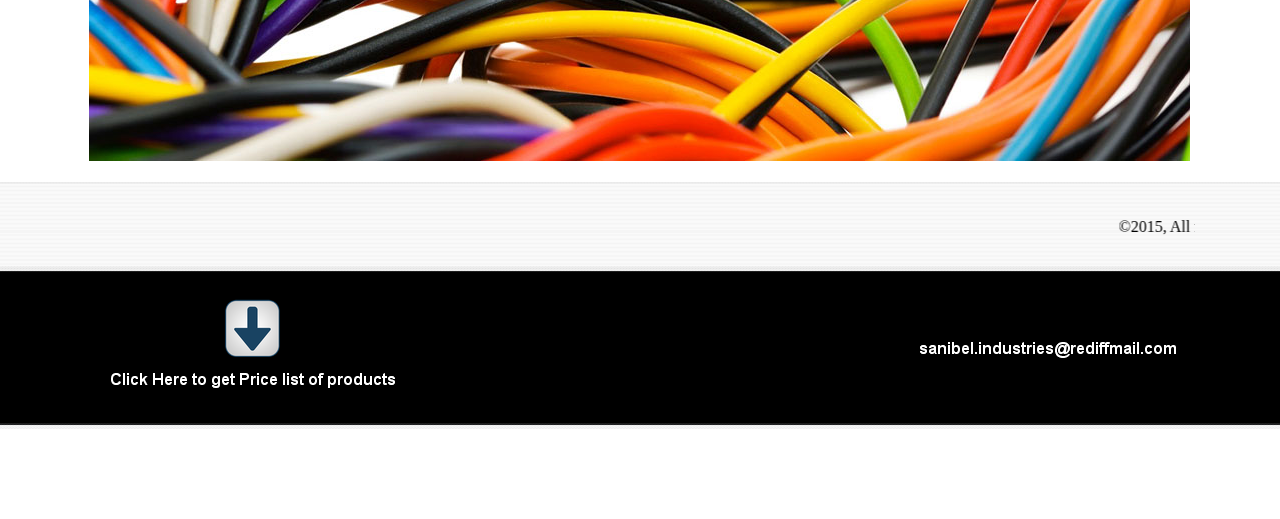
<file: wires---cables.html>
﻿<!DOCTYPE html><!-- HTML5 -->
<html lang="en-GB" dir="ltr">
	<head>
		<title>WIRES &amp; CABLES - Welcome to SANIBEL Industries</title>
		<meta charset="utf-8" />
		<!--[if IE]><meta http-equiv="ImageToolbar" content="False" /><![endif]-->
		<meta name="author" content="SANIBEL INDUSTRIES" />
		<meta name="generator" content="" />
		<meta name="viewport" content="width=1114" />
		<link rel="icon" href="favicon.png" type="image/png" />
		<link rel="stylesheet" type="text/css" href="style/reset.css" media="screen,print" />
		<link rel="stylesheet" type="text/css" href="style/print.css" media="print" />
		<link rel="stylesheet" type="text/css" href="style/style.css" media="screen,print" />
		<link rel="stylesheet" type="text/css" href="style/template.css" media="screen" />
		<link rel="stylesheet" type="text/css" href="style/menu.css" media="screen" />
		<!--[if lte IE 7]><link rel="stylesheet" type="text/css" href="style/ie.css" media="screen" /><![endif]-->
		<link rel="stylesheet" type="text/css" href="pcss/wires---cables.css" media="screen" />
		<script type="text/javascript" src="res/jquery.js?24"></script>
		<script type="text/javascript" src="res/x5engine.js?24"></script>
		
	</head>
	<body>
		<div id="imHeaderBg"></div>
		<div id="imFooterBg"></div>
		<div id="imPage">
			<div id="imHeader">
				
				
				<div class="search_form" style="position: absolute; top: 199px; left: 7px; width: 209px;"><form id="imSearch_0" action="imsearch.php" method="get" style="white-space: nowrap"><fieldset><input type="text" name="search" value="" style="width: 128px; line-height: 22px; font: normal normal normal 8pt Arial; color: #000000; background-color: #FFFFFF; background-image: url('res/imsearch.png'); background-position: 2px center; background-repeat: no-repeat; padding: 3px 3px 3px 21px; margin: 0; border: 1px solid #000000; vertical-align: middle;" /><span onclick="$('#imSearch_0').submit();" style="height: 22px; font: normal normal normal 8pt Arial; color: #000000; color: #000000; background-color: #D3D3D3; margin-left: 6px; padding: 3px 6px 3px 6px; border: 1px solid #000000; vertical-align: middle; cursor: pointer;">Search</span></fieldset></form></div>
			</div>
			<a class="imHidden" href="#imGoToCont" title="Skip the main menu">Go to content</a>
			<a id="imGoToMenu"></a><p class="imHidden">Main menu:</p>
			<div id="imMnMn" class="auto">
				<ul class="auto">
					<li id="imMnMnNode6" class="imMnMnCurrent">
						<span class="imMnMnFirstBg">
							<span class="imMnMnTxt"><span class="imMnMnImg"></span>PRODUCTS<span class="imMnMnLevelImg"></span></span>
						</span>
						<ul class="auto">
							<li id="imMnMnNode7" class="imMnMnCurrent">
								<a href="wires---cables.html">
									<span class="imMnMnBorder">
										<span class="imMnMnTxt"><span class="imMnMnImg"></span>WIRES &amp; CABLES</span>
									</span>
								</a>
							</li><li id="imMnMnNode8">
								<a href="pumps.html">
									<span class="imMnMnBorder">
										<span class="imMnMnTxt"><span class="imMnMnImg"></span>PUMPS</span>
									</span>
								</a>
							</li><li id="imMnMnNode9">
								<a href="led-light.html">
									<span class="imMnMnBorder">
										<span class="imMnMnTxt"><span class="imMnMnImg"></span>LED LIGHT</span>
									</span>
								</a>
							</li><li id="imMnMnNode10">
								<a href="home-appliances.html">
									<span class="imMnMnBorder">
										<span class="imMnMnTxt"><span class="imMnMnImg"></span>HOME APPLIANCES</span>
									</span>
								</a>
							</li>
						</ul>
					</li><li id="imMnMnNode0">
						<a href="index.html">
							<span class="imMnMnFirstBg">
								<span class="imMnMnTxt"><span class="imMnMnImg"></span>HOME</span>
							</span>
						</a>
					</li><li id="imMnMnNode3">
						<a href="about-us.html">
							<span class="imMnMnFirstBg">
								<span class="imMnMnTxt"><span class="imMnMnImg"></span>ABOUT US</span>
							</span>
						</a>
					</li><li id="imMnMnNode5">
						<a href="contact-us.html">
							<span class="imMnMnFirstBg">
								<span class="imMnMnTxt"><span class="imMnMnImg"></span>CONTACT US</span>
							</span>
						</a>
					</li>
				</ul>
			</div>
			<div id="imContentGraphics"></div>
			<div id="imContent">
				<a id="imGoToCont"></a>
				<div id="imBreadcrumb">PRODUCTS</div>
				<div style="width: 1113px; float: left;">
					<div id="imCell_6" class="imGrid[0, 0]"><div id="imCellStyleGraphics_6"></div><div id="imCellStyle_6"><div id="imObjectGallery_6" style="width: 1101px; height: 376px;"><div id="imObjectGalleryContainer_6"></div></div><script type="text/javascript">var imObjectGallery_6_settings = {'target': '#imObjectGallery_6','width': 894,'height': 376,'backgroundColor': 'transparent','description': { 'fontSize': '9pt','fontFamily': 'Tahoma','fontStyle': 'normal','fontWeight': 'normal'},'autoplay': true,'thumbs': { 'position': 'embed', 'size': 25, 'number': 4 },'controlBar': { 'show': false, 'color': '#141414' },'random': false,'fullScreen': false,'slideshow': { 'active': true, buttonPrev: { url: 'gallery/b02_l.png', x: -28, y: 0 }, buttonNext: { url: 'gallery/b02_r.png', x: -28, y: 0 }, nextPrevMode: 'hover'},'media': [{'type': 'image','url': 'gallery/tablet-banner8.jpg','width': 872,'height': 376,'thumb': 'gallery/tablet-banner8_thumb.png','autoplayTime': 5000,'effect': 'horizontalSlideSwing'},{'type': 'image','url': 'gallery/img_20150111_165233_hdr_1420975517126-500x500.jpg','width': 872,'height': 376,'thumb': 'gallery/img_20150111_165233_hdr_1420975517126-500x500_thumb.png','autoplayTime': 5000,'effect': 'horizontalSlideSwing'},{'type': 'image','url': 'gallery/Electrical_Cables_and_Wires.jpg','width': 872,'height': 376,'thumb': 'gallery/Electrical_Cables_and_Wires_thumb.png','autoplayTime': 5000,'effect': 'horizontalSlideSwing'},{'type': 'image','url': 'gallery/Single-core-cables.jpg','width': 872,'height': 376,'thumb': 'gallery/Single-core-cables_thumb.png','autoplayTime': 5000,'effect': 'horizontalSlideSwing'},{'type': 'image','url': 'gallery/miningbanner1.jpg','width': 872,'height': 376,'thumb': 'gallery/miningbanner1_thumb.png','autoplayTime': 5000,'effect': 'horizontalSlideSwing'},{'type': 'image','url': 'gallery/single-corewire.jpg','width': 872,'height': 376,'thumb': 'gallery/single-corewire_thumb_py1mm124.png','autoplayTime': 5000,'effect': 'horizontalSlideSwing'},{'type': 'image','url': 'gallery/electrical-cablecopy_0r466dq3.jpg','width': 872,'height': 376,'thumb': 'gallery/electrical-cablecopy_thumb_64kc1kva.png','autoplayTime': 5000,'effect': 'horizontalSlideSwing'},{'type': 'image','url': 'gallery/JLE_Wiring_Electricity-3.jpg','width': 872,'height': 376,'thumb': 'gallery/JLE_Wiring_Electricity-3_thumb.png','autoplayTime': 5000,'effect': 'horizontalSlideSwing'},{'type': 'image','url': 'gallery/railroad-reflecting-the-electric-wires-15710.jpg','width': 872,'height': 376,'thumb': 'gallery/railroad-reflecting-the-electric-wires-15710_thumb.png','autoplayTime': 5000,'effect': 'horizontalSlideSwing'},{'type': 'image','url': 'gallery/slider2.jpg','width': 872,'height': 376,'thumb': 'gallery/slider2_thumb.png','autoplayTime': 5000,'effect': 'horizontalSlideSwing'},{'type': 'image','url': 'gallery/Untitled-1.jpg','width': 872,'height': 376,'thumb': 'gallery/Untitled-1_thumb_z3r7k0fc.png','autoplayTime': 5000,'effect': 'horizontalSlideSwing'}]};x5engine.boot.push('x5engine.gallery(imObjectGallery_6_settings)');</script></div></div>
				</div>
				<div style="width: 1113px; float: left;">
					<div id="imCell_4" class="imGrid[1, 1]"><div id="imCellStyleGraphics_4"></div><div id="imCellStyle_4"><div id="imTableObject_4">
					<div class="text-tabs">
						<div class="text-tabs-border"></div>
						<div class="text-tabs-outer">
							<div class="text-tabs-inner">
								<a data-index="0" href="#imTableObject_4_tab0" class="tab selected-text-tab">Submersible Cable</a>
								<a data-index="1" href="#imTableObject_4_tab1" class="tab">Multi Stand Wire</a>
								<a data-index="2" href="#imTableObject_4_tab2" class="tab">Aluminum Single Core Wire</a>
								<a data-index="3" href="#imTableObject_4_tab3" class="tab">Flexible Wire</a>
								<a data-index="4" href="#imTableObject_4_tab4" class="tab">Multicore Copper Wire</a>
								<a data-index="5" href="#imTableObject_4_tab5" class="tab last-tab">Multicore Aluminum Wire</a>
							</div>
						</div>
					</div>
					<div class="text-container">
					<!--googleoff: index--><span class="text-tab-print-title" style="display: none;">Submersible Cable</span><!--googleon: index-->	<div class="text-tab-content"  id="imTableObject_4_tab0" style="text-align: left;">
							<div class="text-inner">
								<table data-minrequestedwidth="620" data-computedwidth="620" style="width: 620px;"><tbody><tr><td colspan="4" rowspan="1" style="text-align: center; width: 612px; height: 66px;" class="imVc"><span class="fs19"><b>SUBMERSIBLE CABLE 3 CORE FLAT</b></span><br></td></tr><tr><td style="height: 69px; width: 171px; margin-top: 0px; margin-left: 0px; background-color: rgb(191, 207, 255);" class="imVc"><div class="cb1">  </div><div class="cb1">          </div><div style="text-align: center;"><span class="fs16">NOMINAL AREA OF CONDUCTOR (SQ.MM.)</span></div><div class="cb1">        </div><div class="cb1"></div></td><td style="width: 172px; height: 69px; background-color: rgb(191, 207, 255);" class="imVc"><div class="cb1">  </div><div class="cb1">          </div><div style="text-align: center;"><span class="fs16">NO.’S &amp; DIAMETER OF WIRE</span></div><div style="text-align: center;"><span class="fs16">(MM.)</span></div><div class="cb1">        </div><div class="cb1"></div></td><td style="text-align: center; width: 118px; height: 69px; margin-top: 0px; margin-left: 0px; background-color: rgb(191, 207, 255);" class="imVc"><span class="fs16">CODE</span></td><td style="width: 130px; height: 69px; margin-top: 0px; margin-left: 0px; background-color: rgb(191, 207, 255);" class="imVc"><div style="text-align: center;"><span class="fs16">D.P.</span></div><div style="text-align: center;"><span class="fs16">PER MTR.</span></div><div style="text-align: center;"><span class="fs16">(RS.)</span></div></td></tr><tr><td style="text-align: center; height: 23px; width: 171px; margin-top: 0px; margin-left: 0px;" class="imVc"><b>1.50</b></td><td style="text-align: center; width: 172px; height: 23px; margin-top: 0px; margin-left: 0px;" class="imVc">22/011<br></td><td style="text-align: center; width: 118px; height: 23px; margin-top: 0px; margin-left: 0px;" class="imVc">SBCO121<br></td><td style="text-align: center; width: 130px; height: 23px;" class="imVc">64</td></tr><tr><td style="text-align: center; height: 23px; width: 171px; margin-top: 0px; margin-left: 0px;" class="imVc"><b>2.50</b></td><td style="text-align: center; width: 172px; height: 23px;" class="imVc">36/011<br></td><td style="text-align: center; width: 118px; height: 23px;" class="imVc">SBCO122<br></td><td style="text-align: center; width: 130px; height: 23px;" class="imVc">97</td></tr><tr><td style="text-align: center; height: 23px; width: 171px; margin-top: 0px; margin-left: 0px;" class="imVc"><b>4.00</b></td><td style="text-align: center; width: 172px; height: 23px;" class="imVc">56/011<br></td><td style="text-align: center; width: 118px; height: 23px; margin-top: 0px; margin-left: 0px;" class="imVc">SBCO123<br></td><td style="text-align: center; width: 130px; height: 23px;" class="imVc">143</td></tr><tr><td style="text-align: center; height: 23px; width: 171px; margin-top: 0px; margin-left: 0px;" class="imVc"><b>6.00</b></td><td style="text-align: center; width: 172px; height: 23px;" class="imVc">80/011<br></td><td style="text-align: center; width: 118px; height: 23px;" class="imVc">SBCO124<br></td><td style="text-align: center; width: 130px; height: 23px;" class="imVc">185</td></tr><tr><td colspan="4" rowspan="1" style="text-align: center; width: 612px; height: 26px; margin-top: 0px; margin-left: 0px;" class="imVc">&nbsp;<br></td></tr><tr><td style="text-align: center; height: 23px; width: 171px; margin-top: 0px; margin-left: 0px;" class="imVc"><b>1.50</b></td><td style="text-align: center; width: 172px; height: 23px;" class="imVc">22/010<br></td><td style="text-align: center; width: 118px; height: 23px;" class="imVc">SBCO125<br></td><td style="text-align: center; width: 130px; height: 23px;" class="imVc">54</td></tr><tr><td style="text-align: center; height: 23px; width: 171px; margin-top: 0px; margin-left: 0px;" class="imVc"><b>2.50</b></td><td style="text-align: center; width: 172px; height: 23px;" class="imVc">36/010<br></td><td style="text-align: center; width: 118px; height: 23px;" class="imVc">SBCO126<br></td><td style="text-align: center; width: 130px; height: 23px;" class="imVc">76</td></tr><tr><td style="text-align: center; height: 23px; width: 171px; margin-top: 0px; margin-left: 0px;" class="imVc"><b>4.00</b></td><td style="text-align: center; width: 172px; height: 23px;" class="imVc">56/010<br></td><td style="text-align: center; width: 118px; height: 23px;" class="imVc">SBCO127<br></td><td style="text-align: center; width: 130px; height: 23px;" class="imVc">115</td></tr><tr><td style="text-align: center; height: 23px; width: 171px; margin-top: 0px; margin-left: 0px;" class="imVc"><b>6.00</b></td><td style="text-align: center; width: 172px; height: 23px;" class="imVc">80/010<br></td><td style="text-align: center; width: 118px; height: 23px;" class="imVc">SBCO128<br></td><td style="text-align: center; width: 130px; height: 23px;" class="imVc">173</td></tr><tr><td colspan="4" rowspan="1" style="text-align: center; width: 612px; height: 27px; margin-top: 0px; margin-left: 0px;" class="imVc"><br></td></tr><tr><td style="text-align: center; height: 23px; width: 171px; margin-top: 0px; margin-left: 0px;" class="imVc"><b>2.50</b></td><td style="text-align: center; width: 172px; height: 23px;" class="imVc">36/012<br></td><td style="text-align: center; width: 118px; height: 23px;" class="imVc">SBCO129<br></td><td style="text-align: center; width: 130px; height: 23px;" class="imVc">105</td></tr><tr><td style="text-align: center; height: 23px; width: 171px; margin-top: 0px; margin-left: 0px;" class="imVc"><b>4.00</b></td><td style="text-align: center; width: 172px; height: 23px;" class="imVc">56/012<br></td><td style="text-align: center; width: 118px; height: 23px;" class="imVc">SBCO130<br></td><td style="text-align: center; width: 130px; height: 23px;" class="imVc">158</td></tr><tr><td style="text-align: center; height: 25px; width: 171px; margin-top: 0px; margin-left: 0px;" class="imVc"><b>6.00</b></td><td style="text-align: center; width: 172px; height: 25px;" class="imVc">84/012<br></td><td style="text-align: center; width: 118px; height: 25px;" class="imVc">SBCO131<br></td><td style="text-align: center; width: 130px; height: 25px;" class="imVc">230</td></tr><tr><td colspan="4" rowspan="1" style="width: 612px; height: 21px;" class="imVt"><br></td></tr><tr><td colspan="4" rowspan="1" style="width: 612px; height: 25px; margin-top: 0px; margin-left: 0px;" class="imVt"><div>  </div><div style="text-align: center;"><span class="fs16 cf1">Available as 500 mtrs in Wooden Drum &amp; 300 mtrs in Coil packing.</span></div></td></tr></tbody></table>
							</div>
						</div>
					<!--googleoff: index--><span class="text-tab-print-title" style="display: none;">Multi Stand Wire</span><!--googleon: index-->	<div class="text-tab-content"  id="imTableObject_4_tab1" style="display: none; text-align: left;">
							<div class="text-inner">
								<table data-minrequestedwidth="679" data-computedwidth="679" style="width: 679px;"><tbody><tr><td colspan="4" rowspan="1" style="width: 671px; height: 89px; margin-top: 0px; margin-left: 0px;" class="imVc"><div style="text-align: center;"><span class="fs13">&nbsp; &nbsp;</span><b class="fs19">FLAME RETARDANT-SINGLE CORE UNSHEATHED 1100V. PVC INSULATED INDUSTRIAL CABLE WITH (FLEXIBLE) COPPER CONDUCTOR</b></div></td></tr><tr><td style="text-align: center; width: 200px; height: 63px; margin-top: 0px; margin-left: 0px; background-color: rgb(191, 255, 255);" class="imVc"><span class="fs16">NOMINAL AREA OF CONDUCTOR (SQ.MM.)</span><br></td><td style="text-align: center; width: 180px; height: 63px; margin-top: 0px; margin-left: 0px; background-color: rgb(191, 255, 255);" class="imVc"><span class="fs16">NO’S. &amp; DIAMETER OF WIRE (MM)</span><br></td><td style="width: 143px; height: 63px; margin-top: 0px; margin-left: 0px; background-color: rgb(191, 255, 255);" class="imVc"><div style="text-align: center;"><span class="fs16">MRP</span></div><div style="text-align: center;"><span class="fs16">PER 90 MTRS</span></div></td><td style="width: 127px; height: 63px; background-color: rgb(191, 255, 255); margin-top: 0px; margin-left: 0px;" class="imVc"><div style="text-align: center;"><span class="fs16">D.P.</span></div><div style="text-align: center;"><span class="fs16">PER 90 MTRS</span></div></td></tr><tr><td style="text-align: center; width: 200px; height: 57px; margin-top: 0px; margin-left: 0px;" class="imVc">0.75</td><td style="text-align: center; width: 180px; height: 57px; margin-top: 0px; margin-left: 0px;" class="imVc">10/.30</td><td style="text-align: center; width: 143px; height: 57px; margin-top: 0px; margin-left: 0px;" class="imVc">770</td><td style="text-align: center; width: 127px; height: 57px; margin-top: 0px; margin-left: 0px;" class="imVc">665</td></tr><tr><td style="text-align: center; width: 200px; height: 58px;" class="imVc">1.00</td><td style="text-align: center; width: 180px; height: 58px;" class="imVc">14/.30</td><td style="text-align: center; width: 143px; height: 58px;" class="imVc">1380</td><td style="text-align: center; width: 127px; height: 58px;" class="imVc">865</td></tr><tr><td style="text-align: center; width: 200px; height: 58px;" class="imVc">1.50</td><td style="text-align: center; width: 180px; height: 58px;" class="imVc">22/.30</td><td style="text-align: center; width: 143px; height: 58px;" class="imVc">1980</td><td style="text-align: center; width: 127px; height: 58px;" class="imVc">1280</td></tr><tr><td style="text-align: center; width: 200px; height: 58px;" class="imVc">2.50</td><td style="text-align: center; width: 180px; height: 58px;" class="imVc">36/.30</td><td style="text-align: center; width: 143px; height: 58px;" class="imVc">2780</td><td style="text-align: center; width: 127px; height: 58px;" class="imVc">1975</td></tr><tr><td style="text-align: center; width: 200px; height: 58px;" class="imVc">4.00</td><td style="text-align: center; width: 180px; height: 58px;" class="imVc">56/.30</td><td style="text-align: center; width: 143px; height: 58px;" class="imVc">3450</td><td style="text-align: center; width: 127px; height: 58px;" class="imVc">3150</td></tr><tr><td colspan="4" rowspan="1" style="text-align: center; width: 671px; height: 34px; margin-top: 0px; margin-left: 0px;" class="imVc">&nbsp;&nbsp;<span class="fs16">&nbsp;&nbsp;<span style="text-align: center;">Colors: &nbsp; &nbsp;</span><b style="text-align: center;"><span class="cf1 ff1">GREEN</span><span class="ff1">,</span><span class="ff1">&nbsp;</span><span class="cf2 ff1">RED</span><span class="ff1">,</span><span class="ff1">&nbsp;</span><span class="cf3 ff1">YELLOW</span><span class="ff1">,</span><span class="ff1">&nbsp;</span><span class="cf4 ff1">BLUE</span><span class="ff1">, BLACK, WHITE</span></b><span style="text-align: center;">&nbsp; &nbsp;in box packing upto 4 sq.mm.</span></span></td></tr></tbody></table>
							</div>
						</div>
					<!--googleoff: index--><span class="text-tab-print-title" style="display: none;">Aluminum Single Core Wire</span><!--googleon: index-->	<div class="text-tab-content"  id="imTableObject_4_tab2" style="display: none; text-align: left;">
							<div class="text-inner">
								<table data-minrequestedwidth="517" style="width: 517px;" data-computedwidth="517"><tbody><tr><td colspan="3" rowspan="1" style="width: 509px; height: 50px; margin-top: 0px; margin-left: 0px;" class="imVc"><div style="text-align: center;"><span style="text-align: left;" class="fs19"><b>SANIBEL ALUMINIUM SINGLE CORE</b></span></div><div style="text-align: center;"><span style="text-align: left;" class="fs19"><b>(SOLID CONDUCTOR) CABLE</b></span><br></div></td></tr><tr><td style="text-align: center; width: 165px; height: 58px; background-color: rgb(191, 128, 255);" class="imVc"><span class="fs16">SIZE (SQ.MM.)</span><br></td><td style="text-align: center; width: 165px; height: 58px; background-color: rgb(191, 128, 255);" class="imVc"><span class="fs16">CODE&nbsp;</span><br></td><td style="text-align: center; width: 165px; height: 58px; background-color: rgb(191, 128, 255);" class="imVc"><span class="fs16">D.P. PER 90 MTRS</span><br></td></tr><tr><td style="text-align: center; width: 165px; height: 58px;" class="imVc">1.50&nbsp;<br></td><td style="text-align: center; width: 165px; height: 58px;" class="imVc">SBAL101&nbsp;<br></td><td style="text-align: center; width: 165px; height: 58px;" class="imVc">278<br></td></tr><tr><td style="text-align: center; width: 165px; height: 58px;" class="imVc">2.50&nbsp;<br></td><td style="text-align: center; width: 165px; height: 58px;" class="imVc">SBAL102&nbsp;<br></td><td style="text-align: center; width: 165px; height: 58px; margin-top: 0px; margin-left: 0px;" class="imVc">412<br></td></tr><tr><td style="text-align: center; width: 165px; height: 58px;" class="imVc">4.00&nbsp;<br></td><td style="text-align: center; width: 165px; height: 58px;" class="imVc">SBAL103&nbsp;<br></td><td style="text-align: center; width: 165px; height: 58px;" class="imVc">538<br></td></tr><tr><td style="text-align: center; width: 165px; height: 58px;" class="imVc">6.00&nbsp;<br></td><td style="text-align: center; width: 165px; height: 58px;" class="imVc">SBAL104&nbsp;<br></td><td style="text-align: center; width: 165px; height: 58px;" class="imVc">714<br></td></tr><tr><td style="text-align: center; width: 165px; height: 58px;" class="imVc">8.00&nbsp;<br></td><td style="text-align: center; width: 165px; height: 58px;" class="imVc">SBAL105&nbsp;<br></td><td style="text-align: center; width: 165px; height: 58px;" class="imVc">924<br></td></tr><tr><td style="text-align: center; width: 165px; height: 60px;" class="imVc">10.00&nbsp;<br></td><td style="text-align: center; width: 165px; height: 60px;" class="imVc">SBAL106&nbsp;<br></td><td style="text-align: center; width: 165px; height: 60px;" class="imVc">1115<br></td></tr><tr><td colspan="3" rowspan="1" style="text-align: center; width: 509px; height: 47px; margin-top: 0px; margin-left: 0px;" class="imVt"><span class="fs12">Colors: &nbsp; &nbsp;<b><span class="cf1 ff1">GREEN</span><span class="ff1">,</span><span class="ff1">&nbsp;</span><span class="cf2 ff1">RED</span><span class="ff1">,</span><span class="ff1">&nbsp;</span><span class="cf3 ff1">YELLOW</span><span class="ff1">,</span><span class="ff1">&nbsp;</span><span class="cf4 ff1">BLUE</span><span class="ff1">, BLACK, WHITE</span></b>&nbsp; &nbsp;in&nbsp;COIL PACKING</span><br></td></tr></tbody></table>
							</div>
						</div>
					<!--googleoff: index--><span class="text-tab-print-title" style="display: none;">Flexible Wire</span><!--googleon: index-->	<div class="text-tab-content"  id="imTableObject_4_tab3" style="display: none; text-align: left;">
							<div class="text-inner">
								<table data-minrequestedwidth="517" style="width: 517px;" data-computedwidth="517"><tbody><tr><td colspan="3" rowspan="1" style="text-align: center; width: 509px; height: 80px;" class="imVc"><span class="fs14"><b>SANIBEL FLEXIBLE (COPPER) TWIN TWISTED<br>WIRE</b></span><br></td></tr><tr><td style="text-align: center; width: 165px; height: 58px; background-color: rgb(128, 159, 255);" class="imVc"><span class="fs12">SIZE&nbsp;</span><br></td><td style="text-align: center; width: 165px; height: 58px; background-color: rgb(128, 159, 255);" class="imVc"><span class="fs12">CODE&nbsp;</span><br></td><td style="text-align: center; width: 165px; height: 58px; background-color: rgb(128, 159, 255);" class="imVc"><span class="fs12">D.P. PER 90 MTRS</span><br></td></tr><tr><td style="text-align: center; width: 165px; height: 58px;" class="imVc">10/40<br></td><td style="text-align: center; width: 165px; height: 58px;" class="imVc">SBCO101&nbsp;<br></td><td style="text-align: center; width: 165px; height: 58px;" class="imVc">345<br></td></tr><tr><td style="text-align: center; width: 165px; height: 58px;" class="imVc">14/40<br></td><td style="text-align: center; width: 165px; height: 58px;" class="imVc">SBCO102&nbsp;<br></td><td style="text-align: center; width: 165px; height: 58px;" class="imVc">462<br></td></tr><tr><td style="text-align: center; width: 165px; height: 58px;" class="imVc">18/40<br></td><td style="text-align: center; width: 165px; height: 58px;" class="imVc">SBCO103&nbsp;<br></td><td style="text-align: center; width: 165px; height: 58px;" class="imVc">598<br></td></tr><tr><td style="text-align: center; width: 165px; height: 58px;" class="imVc">23/40<br></td><td style="text-align: center; width: 165px; height: 58px;" class="imVc">SBCO104&nbsp;<br></td><td style="text-align: center; width: 165px; height: 58px;" class="imVc">777<br></td></tr><tr><td style="text-align: center; width: 165px; height: 58px;" class="imVc">30/40<br></td><td style="text-align: center; width: 165px; height: 58px;" class="imVc">SBCO105&nbsp;<br></td><td style="text-align: center; width: 165px; height: 58px;" class="imVc">998<br></td></tr><tr><td style="text-align: center; width: 165px; height: 58px; margin-top: 0px; margin-left: 0px;" class="imVc">35/40<br></td><td style="text-align: center; width: 165px; height: 58px;" class="imVc">SBCO106&nbsp;<br></td><td style="text-align: center; width: 165px; height: 58px;" class="imVc">1176<br></td></tr><tr><td style="text-align: center; width: 165px; height: 60px;" class="imVc">40/40<br></td><td style="text-align: center; width: 165px; height: 60px;" class="imVc">SBCO107&nbsp;<br></td><td style="text-align: center; width: 165px; height: 60px;" class="imVc">1350<br></td></tr><tr><td colspan="3" rowspan="1" style="text-align: center; width: 509px; height: 33px; margin-top: 0px; margin-left: 0px;" class="imVc"><span class="fs12">Available in 90 mtrs coil packing.</span><br></td></tr></tbody></table>
							</div>
						</div>
					<!--googleoff: index--><span class="text-tab-print-title" style="display: none;">Multicore Copper Wire</span><!--googleon: index-->	<div class="text-tab-content"  id="imTableObject_4_tab4" style="display: none; text-align: left;">
							<div class="text-inner">
								<table data-minrequestedwidth="609" style="width: 609px;" data-computedwidth="609"><tbody><tr><td colspan="6" rowspan="1" style="text-align: center; width: 601px; height: 52px; margin-top: 0px; margin-left: 0px;" class="imVc"><b class="fs19">SANIBEL MULTICORE COPPER CABLES</b><br></td></tr><tr><td style="text-align: center; width: 78px; height: 58px; background-color: rgb(191, 255, 255);" class="imVc"><span class="fs16">SIZE&nbsp;</span><br></td><td style="text-align: center; width: 66px; height: 58px; background-color: rgb(191, 255, 255);" class="imVc"><span class="fs16">MM&nbsp;</span><br></td><td style="text-align: center; width: 99px; height: 58px; background-color: rgb(191, 255, 255);" class="imVc"><span class="fs16">NO. OF CORES</span><br></td><td style="text-align: center; width: 93px; height: 58px; background-color: rgb(191, 255, 255);" class="imVc"><span class="fs16">SHAPE&nbsp;</span><br></td><td style="text-align: center; width: 111px; height: 58px; background-color: rgb(191, 255, 255);" class="imVc"><span class="fs16">CODE&nbsp;</span><br></td><td style="text-align: center; width: 119px; height: 58px; margin-top: 0px; margin-left: 0px; background-color: rgb(191, 255, 255);" class="imVc"><span class="fs16">D.P. PER 90 MTRS</span><br></td></tr><tr><td style="text-align: center; width: 78px; height: 58px; margin-top: 0px; margin-left: 0px;" class="imVc">14/076<br></td><td style="text-align: center; width: 66px; height: 58px; margin-top: 0px; margin-left: 0px;" class="imVc">1.00&nbsp;<br></td><td style="text-align: center; width: 99px; height: 58px; margin-top: 0px; margin-left: 0px;" class="imVc">TWO&nbsp;<br></td><td style="text-align: center; width: 93px; height: 58px; margin-top: 0px; margin-left: 0px;" class="imVc">FLAT</td><td style="text-align: center; width: 111px; height: 58px; margin-top: 0px; margin-left: 0px;" class="imVc">SBCO110&nbsp;<br></td><td style="text-align: center; width: 119px; height: 58px; margin-top: 0px; margin-left: 0px;" class="imVc">1580<br></td></tr><tr><td style="text-align: center; width: 78px; height: 58px;" class="imVc">22/040<br></td><td style="text-align: center; width: 66px; height: 58px;" class="imVc">1.50&nbsp;<br></td><td style="text-align: center; width: 99px; height: 58px;" class="imVc">TWO&nbsp;<br></td><td style="text-align: center; width: 93px; height: 58px;" class="imVc">ROUND<br></td><td style="text-align: center; width: 111px; height: 58px;" class="imVc">SBCO111&nbsp;<br></td><td style="text-align: center; width: 119px; height: 58px;" class="imVc">1050<br></td></tr><tr><td style="text-align: center; width: 78px; height: 58px;" class="imVc">14/010<br></td><td style="text-align: center; width: 66px; height: 58px;" class="imVc">1.00&nbsp;<br></td><td style="text-align: center; width: 99px; height: 58px;" class="imVc">TWO&nbsp;<br></td><td style="text-align: center; width: 93px; height: 58px;" class="imVc">ROUND<br></td><td style="text-align: center; width: 111px; height: 58px;" class="imVc">SBCO112&nbsp;<br></td><td style="text-align: center; width: 119px; height: 58px;" class="imVc">2072<br></td></tr><tr><td style="text-align: center; width: 78px; height: 58px;" class="imVc">14/010<br></td><td style="text-align: center; width: 66px; height: 58px;" class="imVc">1.00&nbsp;<br></td><td style="text-align: center; width: 99px; height: 58px;" class="imVc">THREE&nbsp;<br></td><td style="text-align: center; width: 93px; height: 58px;" class="imVc">ROUND<br></td><td style="text-align: center; width: 111px; height: 58px;" class="imVc">SBCO113&nbsp;<br></td><td style="text-align: center; width: 119px; height: 58px; margin-top: 0px; margin-left: 0px;" class="imVc">2998<br></td></tr><tr><td style="text-align: center; width: 78px; height: 58px;" class="imVc">22/010<br></td><td style="text-align: center; width: 66px; height: 58px;" class="imVc">&nbsp;1.50<br></td><td style="text-align: center; width: 99px; height: 58px;" class="imVc">TWO&nbsp;<br></td><td style="text-align: center; width: 93px; height: 58px;" class="imVc">ROUND<br></td><td style="text-align: center; width: 111px; height: 58px;" class="imVc">SBCO114&nbsp;<br></td><td style="text-align: center; width: 119px; height: 58px;" class="imVc">3020<br></td></tr><tr><td style="text-align: center; width: 78px; height: 58px;" class="imVc">22/010<br></td><td style="text-align: center; width: 66px; height: 58px;" class="imVc">1.50&nbsp;<br></td><td style="text-align: center; width: 99px; height: 58px; margin-top: 0px; margin-left: 0px;" class="imVc">THREE&nbsp;<br></td><td style="text-align: center; width: 93px; height: 58px;" class="imVc">ROUND<br></td><td style="text-align: center; width: 111px; height: 58px;" class="imVc">SBCO115&nbsp;<br></td><td style="text-align: center; width: 119px; height: 58px;" class="imVc">4395<br></td></tr><tr><td style="text-align: center; width: 78px; height: 58px;" class="imVc">36/010<br></td><td style="text-align: center; width: 66px; height: 58px;" class="imVc">2.50&nbsp;<br></td><td style="text-align: center; width: 99px; height: 58px;" class="imVc">TWO&nbsp;<br></td><td style="text-align: center; width: 93px; height: 58px;" class="imVc">ROUND<br></td><td style="text-align: center; width: 111px; height: 58px;" class="imVc">SBCO116&nbsp;<br></td><td style="text-align: center; width: 119px; height: 58px;" class="imVc">4550<br></td></tr><tr><td style="text-align: center; width: 78px; height: 60px;" class="imVc">36/010</td><td style="text-align: center; width: 66px; height: 60px;" class="imVc">2.50&nbsp;</td><td style="text-align: center; width: 99px; height: 60px;" class="imVc">THREE&nbsp;</td><td style="text-align: center; width: 93px; height: 60px;" class="imVc">ROUND<br></td><td style="text-align: center; width: 111px; height: 60px;" class="imVc">SBCO117&nbsp;<br></td><td style="text-align: center; width: 119px; height: 60px;" class="imVc">6725<br></td></tr><tr><td colspan="6" rowspan="1" style="width: 601px; height: 43px; margin-top: 0px; margin-left: 0px;" class="imVc"><div style="text-align: center;"><span class="fs13">&nbsp; </span><span class="fs16">&nbsp;&nbsp;Colors: &nbsp; &nbsp;<span class="ff1">WHITE, BLACK,</span><span class="ff1">&nbsp;</span><span class="cf1 ff1">GREY</span>&nbsp;&nbsp; &nbsp;in 90 mtrs. COIL PACKING</span></div></td></tr></tbody></table>
							</div>
						</div>
					<!--googleoff: index--><span class="text-tab-print-title" style="display: none;">Multicore Aluminum Wire</span><!--googleon: index-->	<div class="text-tab-content"  id="imTableObject_4_tab5" style="display: none; text-align: left;">
							<div class="text-inner">
								<table data-minrequestedwidth="674" style="width: 674px;" data-computedwidth="674"><tbody><tr><td colspan="4" rowspan="1" style="text-align: center; width: 666px; height: 100px;" class="imVc"><span class="fs14"><b>SANIBEL ALUMINIUM MULTI CORE (SOLID CONDUCTOR) CABLE</b></span><br><div></div></td></tr><tr><td style="text-align: center; width: 150px; height: 58px; background-color: rgb(191, 255, 128);" class="imVc"><span class="fs12">SIZE (SQ.MM.)</span><br></td><td style="text-align: center; width: 165px; height: 58px; background-color: rgb(191, 255, 128);" class="imVc"><span class="fs12">CODE&nbsp;</span><br></td><td style="text-align: center; width: 165px; height: 58px; background-color: rgb(191, 255, 128);" class="imVc"><span class="fs12">NO. OF CORE</span><br></td><td style="width: 165px; height: 58px; background-color: rgb(191, 255, 128);" class="imVc"><div style="text-align: center;"><span class="fs12">D.P.</span></div><div style="text-align: center;"><span class="fs12">PER 90 MTRS</span></div></td></tr><tr><td style="text-align: center; width: 150px; height: 58px;" class="imVc">1.50&nbsp;<br></td><td style="text-align: center; width: 165px; height: 58px;" class="imVc">SBAL141&nbsp;<br></td><td style="text-align: center; width: 165px; height: 58px;" class="imVc">TWO&nbsp;<br></td><td style="text-align: center; width: 165px; height: 58px;" class="imVc">945<br></td></tr><tr><td style="text-align: center; width: 150px; height: 58px;" class="imVc">2.50&nbsp;<br></td><td style="text-align: center; width: 165px; height: 58px;" class="imVc">SBAL142&nbsp;<br></td><td style="text-align: center; width: 165px; height: 58px;" class="imVc">TWO&nbsp;<br></td><td style="text-align: center; width: 165px; height: 58px;" class="imVc">1197<br></td></tr><tr><td style="text-align: center; width: 150px; height: 58px;" class="imVc">4.00&nbsp;<br></td><td style="text-align: center; width: 165px; height: 58px;" class="imVc">SBAL143&nbsp;<br></td><td style="text-align: center; width: 165px; height: 58px; margin-top: 0px; margin-left: 0px;" class="imVc">TWO&nbsp;<br></td><td style="text-align: center; width: 165px; height: 58px;" class="imVc">1460<br></td></tr><tr><td style="text-align: center; width: 150px; height: 58px;" class="imVc">6.00&nbsp;<br></td><td style="text-align: center; width: 165px; height: 58px;" class="imVc">SBAL144&nbsp;<br></td><td style="text-align: center; width: 165px; height: 58px;" class="imVc">TWO&nbsp;<br></td><td style="text-align: center; width: 165px; height: 58px;" class="imVc">1796<br></td></tr><tr><td style="text-align: center; width: 150px; height: 60px;" class="imVc">10.00&nbsp;</td><td style="text-align: center; width: 165px; height: 60px;" class="imVc">SBAL145&nbsp;<br></td><td style="text-align: center; width: 165px; height: 60px;" class="imVc">TWO&nbsp;<br></td><td style="text-align: center; width: 165px; height: 60px;" class="imVc">2625<br></td></tr><tr><td colspan="4" rowspan="1" style="width: 666px; height: 30px; margin-top: 0px; margin-left: 0px;" class="imVc"><div style="text-align: center;"><span class="fs12">Available in 90 mtrs &amp; 450 mtrs in coil packing.</span></div></td></tr></tbody></table>
							</div>
						</div>
					</div>
					</div>
					<script type="text/javascript">x5engine.boot.push('x5engine.textTabs({ target: "#imTableObject_4", effect: "horizontalSlide", width: 849, height: 737, tabPosition: "left" })');</script>
					</div></div>
				</div>
				<div style="width: 1113px; float: left;">
					<div id="imCell_5" class="imGrid[2, 2]"><div id="imCellStyleGraphics_5"></div><div id="imCellStyle_5"><img id="imObjectImage_5" src="images/310548-cable.jpg" title="" alt="" height="357" width="1101" /></div></div>
				</div>
				<div style="width: 1113px; float: left;">
					<div style="height: 15px;">&nbsp;</div>
				</div>
				
				<div id="imFooPad" style="height: 0px; float: left;">&nbsp;</div><div id="imBtMn"><a href="wires---cables.html">PRODUCTS</a> | <a href="index.html">HOME</a> | <a href="about-us.html">ABOUT US</a> | <a href="contact-us.html">CONTACT US</a> | <a href="imsitemap.html">General Site Map</a></div>				  
				<div class="imClear"></div>
			</div>
			<div id="imFooter">
				
				<div style="position: absolute; top: 37px; left: 2px; width: 1110px; height: 100px; overflow: hidden;"><marquee>©2015, All rights reserved Sanibel Industries</marquee></div>
				<div onclick="return x5engine.utils.imPopUpWin('files/sanibel_price_list_a9h37s09.pdf','imPopUp', 800, 600);" style="position: absolute; top: 117px; left: 141px; width: 56px; height: 58px; cursor: pointer;"></div>
			</div>
		</div>
		<span class="imHidden"><a href="#imGoToCont" title="Read this page again">Back to content</a> | <a href="#imGoToMenu" title="Read this site again">Back to main menu</a></span>
		
		<noscript class="imNoScript"><div class="alert alert-red">To use this website you must enable JavaScript</div></noscript>
	</body>
</html>
</file>
<file: style/print.css>
.imHidden {display: none;}
.imBgStretcher {display: none;}
.imTip { display: none !important; }
.text-tabs { display: none !important; }
.text-tab-print-title { display: block !important; font-weight: bold; }
.text-container, .text-container > div, .text-inner, .text-inner div, .text-tab-content { padding: 0 0 10px 0 !important; height: auto !important; left: auto !important; top: auto !important; position: static !important; display: block !important; clear: both !important; }
#imHeader {display: none;}
#imHeaderBg {display : none;}
#imMnMn {display: none;}
#imPgMn {display: none;}
#imFooPad {display: none;}
#imBtMn {display: none;}
#imFooter {display : none;}
#imFooterBg {display: none;}
#imContent { height: auto !important; }
</file>
<file: style/style.css>
/* General purpose WSX5's required classes */
.imClear { visibility: hidden; clear: both; border: 0; margin: 0; padding: 0; }
.imHidden { display: none; }
.imCaptFrame { vertical-align: middle; }
.imAlertMsg { padding: 10px; font: 10pt "Trebuchet MS"; text-align: center; color: #000; background-color: #fff; border: 1px solid; }
.alert { padding: 5px 7px; margin: 5px 0 10px 0; border-radius: 5px; border: 1px solid; font: inherit; }
.alert-red { color: #ff6565; border-color: #ff6565; background-color: #fcc; }
.alert-green { color: #46543b; border-color: #8da876; background-color: #d5ffb3; }
.text-right { text-align: right; }
.text-center { text-align: center; }
.vertical-middle, tr.vertical-middle td { vertical-align: middle; }


/* Page default */
#imContent {font: normal normal normal 10pt 'Microsoft Sans Serif'; color: #000000; background-color: transparent; text-align: left; text-decoration: none; ; }
body.wysiwyg { padding: 3px; font: normal normal normal 10pt 'Microsoft Sans Serif';  color: black; line-height: 1; }
body.wysiwyg p { margin: 0; line-height: 20px; }
.dynamic-object-text p { line-height: 20px; }


/* Page Title */
#imPgTitle, #imPgTitle a, .imPgTitle, .imPgTitle a { padding-top: 2px; padding-bottom: 2px; margin: 5px 0; font: normal normal bold 12pt 'Microsoft Sans Serif'; color: #000000; background-color: transparent; text-align: left; text-decoration: none; }
#imPgTitle, .imPgTitle { border-width: 1px; border-style: solid; border-color: transparent transparent transparent transparent; }
#imPgTitle.imTitleMargin, .imPgTitle.imTitleMargin { margin-left: 6px; margin-right: 6px; }
#imPgTitle, .imPgTitle { display: none; }


/* Breadcrumb */
.imBreadcrumb, .imBreadcrumb a, #imBreadcrumb, #imBreadcrumb a { padding-top: 2px; padding-bottom: 2px; font: normal normal normal 7pt Tahoma; color: #A9A9A9; background-color: transparent; text-align: left; text-decoration: none;  border-width: 1px; border-style: solid; border-color: transparent transparent transparent transparent}
.imBreadcrumb a, .imBreadcrumb a:link, .imBreadcrumb a:hover, .imBreadcrumb a:visited, .imBreadcrumb a:active { color: #A9A9A9; }


/* Links */
.imCssLink:link, .imCssLink { background-color: transparent; color: #FF905B; text-decoration: underline; }
.imCssLink:visited { background-color: transparent; color: #808080; text-decoration: underline; }
.imCssLink:hover, .imCssLink:active, .imCssLink:hover, .imCssLink:active { background-color: transparent; color: #AE2B23; text-decoration: underline; }
.imAbbr:link { background-color: transparent; color: #FF905B; border-bottom: 1px dotted #FF905B; text-decoration: none; }
.imAbbr:visited { background-color: transparent; color: #808080; border-bottom: 1px dotted #808080; text-decoration: none; }
.imAbbr:hover, .imAbbr:active { background-color: transparent; color: #AE2B23; border-bottom: 1px dotted #AE2B23; text-decoration: none; }


/* Bottom Menu */
#imBtMn { display: none; }
input[type=text], input[type=password], textarea, #imCartContainer .userForm select { font: inherit; border: 1px solid #A9A9A9; background-color: #FFFFFF; color: #000000; border-top-left-radius: 5px; border-top-right-radius: 5px; border-bottom-left-radius: 5px; border-bottom-right-radius: 5px; padding-left: 2px; padding-right: 2px; }
textarea { resize: none; }
input[type=button], input[type=submit], input[type=reset] {padding: 4px 8px; cursor: pointer; font: inherit; border: 1px solid #FF905B; background-color: #FF905B; color: #FFFFFF; border-top-left-radius: 0px; border-top-right-radius: 0px; border-bottom-left-radius: 0px; border-bottom-right-radius: 0px; box-sizing: content-box; }
.search_form input { border-radius: 0; }
.imNoScript { position: absolute; top: 5px; left: 5%; width: 90%; font: normal normal normal 10pt 'Microsoft Sans Serif'; text-align: left; text-decoration: none; }

/* Tip */
.imTip { z-index: 100201; background-color: #FFFFFF; border-top: 1px solid #000000; border-right: 1px solid #000000; border-bottom: 1px solid #000000; border-left: 1px solid #000000; font: normal normal normal 9pt Tahoma; color: #000000; background-color: #FFFFFF; text-align: center; text-decoration: none;  margin: 0 auto; padding: 10px; position: absolute; border-radius: 5px 5px 5px 5px; box-shadow: 1px 1px 5px 0px #808080;}
.imTipArrowBorder { border-color: #000000; border-style: solid; border-width: 10px; height: 0; width: 0; position: absolute; }
.imTipArrow { border-color: #FFFFFF; border-style: solid; border-width: 10px; height: 0; width: 0; position: absolute; }
.imReverseArrow { border-color: #000000; border-style: solid; border-width: 10px; height: 0; width: 0; position: absolute; top: -20px; left: 30px; }
.imTip img { margin-bottom: 6px; }


/* Date Picker */
.imDatePickerIcon { margin-left: 2px; margin-right: 8px; }
#imDatePicker { position: absolute; width: 230px; padding: 5px; background-color: white; font-family: Arial; border: 1px solid #888;}
#imDatePicker table { border-collapse: collapse; margin-left: auto; margin-right: auto; }
#imDatePicker #imDPHead { padding: 10px; line-height: 20px; height: 20px; display: block; text-align: center; border: 1px solid #aaaaaa; background-color: #c1cbd5; }
#imDatePicker #imDPMonth { text-align: center; padding: 3px 30px 3px 30px; font-size: 12px; font-weight: bold; }
#imDatePicker .day { background-color: #fff; text-align: center; border: 1px solid #aaa; vertical-align: middle; width: 30px; height: 20px; font-size: 10px; cursor: pointer; }
#imDatePicker .selDay { background-color: rgb(255,240,128); }
#imDatePicker .day:hover { background: #fff; }
#imDatePicker .imDPhead { cursor: default; font-size: 12px; text-align: center; height: 25px; vertical-align: middle; }
#imDatePicker #imDPleft, #imDatePicker #imDPright { display: inline; cursor: pointer; font-weight: bold; }


/* Popup */
#imGuiPopUp { padding: 10px; position: fixed; background-color: #000000; border-top: 1px solid #000000; border-right: 1px solid #000000; border-bottom: 1px solid #000000; border-left: 1px solid #000000; font: normal normal normal 10pt Arial; color: #000000; background-color: #FFFFFF; text-align: center; text-decoration: none; ;}
.imGuiButton { margin-top: 20px; margin-left: auto; margin-right: auto; text-align: center;  width: 80px; cursor: pointer; background-color: #444; color: white; padding: 5px; font-size: 14px; font-family: Arial; }
#imGuiPopUpBg { position: fixed; top: 0px; left: 0px; background-color: #000000; }
#imWebSiteX5Adv {position: absolute; top: 0; right: 0; z-index: 1500; overflow: hidden; }
#imWebSiteX5AdvObj {position: relative; }
#welcome-flags { margin: 0 auto; text-align: center; }
#welcome-flags div { display: inline; margin: 10px; }
#welcome-mediaplayertarget { overflow: hidden; }
.imLogin { width: 250px; margin: 0 auto; }
.imLogin input[type=text], .imLogin input[type=password] { width: 97%; }
.imLogin .imLoginBlock { margin-bottom: 10px; }
#imLoginDescription { margin: 0 5px 20px 5px; }
#imLoginError { color: red; }
.imLogoutLink { color: inherit; }

/* CONTAINER AND TITLE */
#imPgTitle.searchPageTitle { margin-left: 5px; margin-right: 5px; }

/* SIDE MENU  */

#imSearchSideBar { width: 14%; padding: 20px 0; }
#imSearchContent { width: 85%; padding: 20px 0; }
.imSLabel { padding: 10px 0; }
#imSearchSideBar ul { border-top: 0px solid #808080; border-bottom: 0px solid #808080; border-left: 0px solid #808080; border-right: 0px solid #808080; }
#imSearchSideBar li { display: block; margin-bottom: 0px; background-color: transparent; width: 100%; border-bottom: 1px solid #A9A9A9; }
#imSearchSideBar .imPgMnFirst { border: none; }

/* Normal font style */
#imSearchSideBar .imScMnTxt { display: block; padding: 6px 3px; text-decoration: none; font: normal normal 9pt Arial; color: #000000;}

/* Current or hover font style */
#imSearchSideBar li:hover { background-color: #808080; cursor: pointer; }
#imSearchSideBar li:hover a, #imSearchSideBar li:hover .imScMnTxt { cursor: pointer; text-decoration: none; color: #FFFFFF; font-style: normal; font-weight: normal; }
.imScMnTxt a { display: block; width: 100%; }

/* Section font style */
#imSearchSideBar .imPgMnSeparator a, #imSearchSideBar .imPgMnSeparator .imScMnTxt, #imSearchSideBar .imPgMnSeparator:hover a, #imSearchSideBar .imPgMnSeparator .imScMnTxt { cursor: auto; background-color: transparent; text-decoration: none; color: #000000; font-style: normal; font-weight: bold; }
#imSearchSideBar li:hover.imPgMnSeparator { cursor: auto; background-color: transparent; }
#imSearchSideBar ul a, #imSearchSideBar ul a:hover, #imSearchSideBar ul a:visited { font: inherit; color: inherit; text-align: inherit; text-decoration: none; }

/* SEARCH FIELDS */
.imPageSearchField { text-align: center; }
.imPageSearchField .search_field { border: 1px solid black; background-color: white; font: inherit; }

/* RESULTS */
.imSearchLink { margin-top: 5px; }
.imSearchPageResult, .imSearchBlogResult { margin: 0 0 20px 0; }
.imSearchProductResult { margin: 0 0 30px 0; }
#imSearchResults .imSearchCount { text-decoration: none; font-weight: normal; }
#imSearchResults h3 { color: inherit; margin-bottom: 5px; font-size: 1.2em; text-decoration: underline; font-weight: normal; }
#imSearchResults h3 a, #imSearchResults h3 a:hover, #imSearchResults h3 a:visited { color: inherit; }
#imSearchResults .imProductImage { display: inline-block; width: 20%; text-align: center; vertical-align: top; }
#imSearchResults .imProductImage img { max-width: 100%; }
#imSearchResults .imProductTitle img { margin-left: 10px; }
#imSearchResults .imProductTitle { margin-bottom: 10px; }
#imSearchResults .imProductDescription { display: inline-block; width: 80%; }
#imSearchResults .imProductDescription > * { padding-right: 10px; padding-left: 10px; }
.imSearchImageResultContent {float: left; width: 50%;}
.imSearchImageResult {clear: none; float: left; width: 50% }
.imSearchImageResult img { border-width: 0; width: 94%; padding-left: 3%; padding-right: 3%; float: left; }
.imSearchVideoResultContent {float: left; width: 50%;}
.imSearchVideoResult {clear: none; float: left; width: 50% }
.imSearchVideoResult img { border-width: 0; width: 94%; padding-left: 3%; padding-right: 3%; float: left; }
.imSearchVideoDuration { margin-top: 5px; clear: both; display: block; text-decoration: none; color: gray; font-weight: normal; }
.imSiteMap li { padding: 5px 0 5px 20px; }
.imSiteMap img { vertical-align: text-bottom; }
.prt_field { display: none; }
.topic-summary { margin: 10px auto 20px auto; text-align: center; }
.topic-form { text-align: left; margin-bottom: 30px; }
.topic-comment { margin: 0 0 10px 0; padding: 5px 0; border-bottom: 1px dotted #000000; }
.topic-comments-count { font-weight: bold; margin: 10px 0 7px;}
.topic-comments-user { margin-bottom: 5px; margin-right: 5px; font-weight: bold;}
.topic-comments-abuse { margin: 5px 0 0 0; border: none; padding: 3px 0 0 0; text-align: right; }
.topic-comments-abuse img { margin-left: 3px; vertical-align: middle; }
.topic-comments-date { margin-bottom: 5px; }
.imCaptFrame { position: absolute; float: right; margin: 0; padding: 0; top: 5px;}
.topic-form-row { position: relative; clear: both; padding-top: 5px; }
.topic-star-container-big, .topic-star-container-small { display: inline-block; position: relative; background-repeat: repeat-x; background-position: left top; }
.topic-star-container-big { width: 160px; height: 34px; }
.topic-star-container-small { width: 80px; height: 16px; }
.topic-star-fixer-big, .topic-star-fixer-small { display: block; position: absolute; top: 0; left: 0; background-repeat: repeat-x; background-position: left top; }
.topic-star-fixer-big { height: 34px; }
.topic-star-fixer-small { height: 16px; }
.topic-pagination { text-align: center; margin: 7px 0; }
.variable-star-rating { cursor: pointer; }
</file>
<file: style/template.css>
html {position: relative; margin: 0; padding: 0; background-image: url('bg.jpg'); background-position: left top; background-repeat: repeat; background-attachment: scroll; background-color: transparent}
body {margin: 0; padding: 0; text-align: left;}
#imPage {padding-top: 56px; margin: 0px auto 0px auto; width: 1114px; position: relative;}
#imHeaderBg {position: absolute; left: 0; top: 0; height: 256px; width: 100%; background-image: url('headerbg.jpg'); background-position: left top; background-repeat: repeat-x; background-attachment: scroll; background-color: transparent}
#imHeader {height: 172px; background-color: transparent; background-image: url('top.png'); background-position: top left; background-repeat: no-repeat;}
#imMnMn {position: absolute; top: 0; left: 0;  height: 51px; width: 1109px; padding: 0px 0px 5px 5px; background-image: url('menu.jpg'); background-position: left bottom; background-repeat: no-repeat; background-attachment: scroll; background-color: transparent}
#imMnMn > ul { text-align: right; }
#imMnMn li {display: inline}
#imContent {min-height: 20px; position: relative; width: 1114px; padding: 15px 0px 0px 0px; }
#imContentGraphics {min-height: 20px; position: absolute; top: 228px; bottom: 337px; left: 0; width: 1114px; background-color: transparent}
#imFooterBg {position: absolute; left: 0; bottom: 0; height: 337px; width: 100%; background-image: url('bottombg.jpg'); background-position: left top; background-repeat: repeat-x; background-attachment: scroll; background-color: transparent}
#imFooter {position: relative; margin: 0 auto; height: 337px; width: 1114px; background-color: transparent; background-image: url('bottom.png'); background-position: top left; background-repeat: no-repeat;}
</file>
<file: style/menu.css>
/* ######################### MENU STYLE #########################*/
#imSite { position: relative; }
#imMnMn { text-align: right; }
#imMnMn > ul { z-index: 10001; display: inline-block; }
#imMnMn li > ul { z-index: 10002; }

/* Main Menu */

#imMnMn ul, #imPgMn ul {padding:0;margin:0;list-style-type:none; }
#imMnMn > ul > li { position: relative; margin-right: 0px;  }
#imMnMn > ul > li:last-child { margin-right: 0; }
/* Links */
#imMnMnNode0 { background-image: url('../menu/index.png'); height: 57px; width: 120px; }
#imMnMnNode0 .imMnMnFirstBg { height: 57px; width: 120px; }
#imMnMnNode0:hover { background: none; background-image: none; }
#imMnMnNode0:hover .imMnMnFirstBg { background-image: url('../menu/index_h.png'); height: 57px; width: 120px;}
#imMnMnNode0.imMnMnCurrent { background: none; background-image: none; }
#imMnMnNode0.imMnMnCurrent span.imMnMnFirstBg { background-image: url('../menu/index_c.png'); height: 57px; width: 120px;}
#imMnMnNode3 { background-image: url('../menu/about-us.png'); height: 57px; width: 120px; }
#imMnMnNode3 .imMnMnFirstBg { height: 57px; width: 120px; }
#imMnMnNode3:hover { background: none; background-image: none; }
#imMnMnNode3:hover .imMnMnFirstBg { background-image: url('../menu/about-us_h.png'); height: 57px; width: 120px;}
#imMnMnNode3.imMnMnCurrent { background: none; background-image: none; }
#imMnMnNode3.imMnMnCurrent span.imMnMnFirstBg { background-image: url('../menu/about-us_c.png'); height: 57px; width: 120px;}
#imMnMnNode5 { background-image: url('../menu/contact-us.png'); height: 57px; width: 120px; }
#imMnMnNode5 .imMnMnFirstBg { height: 57px; width: 120px; }
#imMnMnNode5:hover { background: none; background-image: none; }
#imMnMnNode5:hover .imMnMnFirstBg { background-image: url('../menu/contact-us_h.png'); height: 57px; width: 120px;}
#imMnMnNode5.imMnMnCurrent { background: none; background-image: none; }
#imMnMnNode5.imMnMnCurrent span.imMnMnFirstBg { background-image: url('../menu/contact-us_c.png'); height: 57px; width: 120px;}
#imMnMnNode6 { background-image: url('../menu/products.png'); height: 57px; width: 120px; }
#imMnMnNode6 .imMnMnFirstBg { height: 57px; width: 120px; }
#imMnMnNode6:hover { background: none; background-image: none; }
#imMnMnNode6:hover .imMnMnFirstBg { background-image: url('../menu/products_h.png'); height: 57px; width: 120px;}
#imMnMnNode6.imMnMnCurrent { background: none; background-image: none; }
#imMnMnNode6.imMnMnCurrent span.imMnMnFirstBg { background-image: url('../menu/products_c.png'); height: 57px; width: 120px;}
#imMnMn .imMnMnFirstBg .imMnMnTxt {display: none;}
#imMnMn > ul > li.imMnMnSeparator { background: transparent url('../res/separatorh.png') no-repeat center center; width: 10px; height: 57px; }
#imMnMn .imMnMnFirstBg { position: relative; display: block; background-repeat: no-repeat; cursor: pointer; width: 100%; }
#imMnMn a { border: none; cursor: pointer; }
#imMnMn .imMnMnTxt { text-overflow: ellipsis; white-space: nowrap; }

/* SubMenu style */
#imMnMn li .imMnMnBorder {  background-repeat: no-repeat; background-position: left top; width: 153px; height: 40px; border-collapse: collapse; }
#imMnMn ul ul li { cursor: pointer; overflow: hidden; width: 153px; height: 40px; border-collapse: collapse; cursor: pointer; display: inline; }
#imMnMn ul ul li a { display: block; width: 153px; height: 40px; }
#imMnMn ul ul li > .imMnMnBorder, #imMnMn ul ul li > a > .imMnMnBorder { background-image: url('../menu/sub.png'); }
#imMnMn ul ul li:hover > a > .imMnMnBorder, #imMnMn ul ul li:hover > .imMnMnBorder { background-image: url('../menu/sub_h.png'); }
#imMnMn ul ul li.imMnMnSeparator:hover > a > .imMnMnBorder, #imMnMn ul ul li.imMnMnSeparator:hover > .imMnMnBorder { background-image: url('../menu/sub.png'); cursor: auto; }
#imMnMn ul ul li.imMnMnFirst > .imMnMnBorder, #imMnMn ul ul li.imMnMnFirst > a > .imMnMnBorder { background-image: url('../menu/sub_f.png'); }
#imMnMn ul ul li.imMnMnFirst:hover > a > .imMnMnBorder, #imMnMn ul ul li.imMnMnFirst:hover > .imMnMnBorder { background-image: url('../menu/sub_f_h.png'); }
#imMnMn ul ul li.imMnMnFirst.imMnMnSeparator:hover > a > .imMnMnBorder, #imMnMn ul ul li.imMnMnFirst.imMnMnSeparator:hover > .imMnMnBorder { background-image: url('../menu/sub_f.png'); cursor: auto; }
#imMnMn ul ul li.imMnMnMiddle > .imMnMnBorder, #imMnMn ul ul li.imMnMnMiddle > a > .imMnMnBorder { background-image: url('../menu/sub_m.png'); }
#imMnMn ul ul li.imMnMnMiddle:hover > a > .imMnMnBorder, #imMnMn ul ul li.imMnMnMiddle:hover > .imMnMnBorder { background-image: url('../menu/sub_m_h.png'); }
#imMnMn ul ul li.imMnMnMiddle.imMnMnSeparator:hover > a > .imMnMnBorder, #imMnMn ul ul li.imMnMnMiddle.imMnMnSeparator:hover > .imMnMnBorder { background-image: url('../menu/sub_m.png'); cursor: auto; }
#imMnMn ul ul li.imMnMnLast > .imMnMnBorder, #imMnMn ul ul li.imMnMnLast > a > .imMnMnBorder { background-image: url('../menu/sub_l.png'); }
#imMnMn ul ul li.imMnMnLast:hover > a > .imMnMnBorder, #imMnMn ul ul li.imMnMnLast:hover > .imMnMnBorder { background-image: url('../menu/sub_l_h.png'); }
#imMnMn ul ul li.imMnMnLast.imMnMnSeparator:hover > a > .imMnMnBorder, #imMnMn ul ul li.imMnMnLast.imMnMnSeparator:hover > .imMnMnBorder { background-image: url('../menu/sub_l.png'); cursor: auto; }
#imMnMn .imMnMnImg img { vertical-align: middle; padding: 0px; border: none; }
#imMnMn li .imMnMnBorder .imMnMnImg img.imMnMnHoverIcon { display: none; }
#imMnMn li:hover > a > .imMnMnBorder > .imMnMnTxt > .imMnMnImg img.imMnMnDefaultIcon { display: none; }
#imMnMn li:hover > a > .imMnMnBorder > .imMnMnTxt > .imMnMnImg img.imMnMnHoverIcon { display: inline; }
#imMnMn .imMnMnImg { display: block; height: 40px; line-height: 40px; position: absolute; left: 4px; cursor: pointer; }
#imMnMn .imMnMnImg img { margin-top: 0;}
#imMnMn ul ul li .imMnMnTxt { position: relative; overflow: hidden; text-align: center; margin: 0px; padding: 0px;  line-height: 40px; height: 40px; }
#imMnMn ul ul li .imMnMnLevelImg { z-index: 100; position: absolute; right: 3px; top: 0; display: block; width: 7px; height: 40px; background-image: url('../res/imIconMenuLeft.gif'); background-position: center center; background-repeat: no-repeat; }

/* Normal font style */
#imMnMn ul ul .imMnMnTxt { height: 40px; text-decoration: none; text-align: center; font: normal normal 9.000pt Microsoft Sans Serif; color: #FFFFFF;}

/* Hover font style */
#imMnMn ul ul li:hover > a > .imMnMnBorder .imMnMnTxt,
#imMnMn > ul > li > ul li:hover a,
#imMnMn ul ul li:hover > .imMnMnBorder .imMnMnTxt,
#imMnMn > ul > li > div > ul li:hover a { text-decoration: none; color: #FFFFFF; }
#imMnMn ul .imMnMnSeparator, #imMnMn ul .imMnMnSeparator * { cursor: default; }

/* Section font style */
#imMnMn ul ul li.imMnMnSeparator > a > .imMnMnBorder .imMnMnTxt,
#imMnMn > ul > li > ul li.imMnMnSeparator:hover a,
#imMnMn ul ul li.imMnMnSeparator:hover > .imMnMnBorder .imMnMnTxt,
#imMnMn ul ul li.imMnMnSeparator > .imMnMnBorder .imMnMnTxt { text-decoration: none; color: #FFFFFF; font-style: normal; font-weight: bold; }
#imMnMn ul a, #imMnMn ul a:hover, #imMnMn ul a:visited { font: inherit; color: inherit; text-align: inherit; text-decoration: none; }


/* MENU POSITION : HORIZONTAL VerticalOneColumn */
#imMnMn ul .autoHide, #imMnMn ul div .autoHide { display: none; }

/* ######################### MAIN MENU POSITION #########################*/

/* div: Menu container*/
#imMnMn { z-index:10000; }
#imMnMn > ul { position: relative; }
#imMnMn > ul > li > ul { position: absolute; }

/* First level menu style */
#imMnMn > ul > li { display: inline-block; width:120px; }
#imMnMn > ul > li span { display:block; padding:0;}
#imMnMn a { cursor: pointer; display: block; width:120px;}

/* ########################## SUB MENU POSITION #########################*/

#imMnMn.auto ul li ul li { top: 0px; }

/* Second level boxmodel*/
#imMnMn.auto ul li ul li ul { position: absolute; width: 153px;left: 100%; margin-top: -40px; }

/* Hide Levels */
#imMnMn.auto li:hover > ul.auto { display:block; }
#imMnMn.auto li ul.auto { display: none; }
#imMnMn ul ul li .imMnMnBorder { overflow: hidden; }

/* End of file menu.css */
</file>
<file: style/ie.css>
body {position: relative;}
/* ######################### MENU STYLE #########################*/
#imPage { z-index: 9000; }
#imMnMn ul ul li .imMnMnLevelImg { z-index: 10000; float: right; position: relative; top: -23px; left: 0; display: block; width: 7px; height: 7px; background-image: url('../res/imIconMenuLeft.gif'); background-position: center center; margin-right: 0;}
/* Margin & position fix */
#imMnMn > ul > li { display: inline; }
#imMnMn > ul > li > ul { margin-left: -120px; }


/* MENU POSITION : HORIZONTAL VerticalOneColumn */
#imMnMn .imMnMnBorder { width: 100%; }
</file>
<file: pcss/index.css>
#imCell_1 { display: block; position: relative; overflow: hidden; width: 272px; min-height: 156px; padding-top: 3px; padding-bottom: 3px; padding-left: 3px; padding-right: 3px;}
#imCellStyle_1 { position: relative; width: 266px; min-height: 150px; padding: 3px 3px 3px 3px; text-align: center; border-top: 0; border-bottom: 0; border-left: 0; border-right: 0; z-index: 2;}
#imCellStyleGraphics_1 { position: absolute; top: 3px; bottom: 3px; left: 3px; right: 3px; background-color: transparent; }
#imCellStyle_1 > a { display: block; }
#imCell_2 { display: block; position: relative; overflow: hidden; width: 272px; min-height: 156px; padding-top: 3px; padding-bottom: 3px; padding-left: 3px; padding-right: 3px;}
#imCellStyle_2 { position: relative; width: 266px; min-height: 150px; padding: 3px 3px 3px 3px; text-align: center; border-top: 0; border-bottom: 0; border-left: 0; border-right: 0; z-index: 2;}
#imCellStyleGraphics_2 { position: absolute; top: 3px; bottom: 3px; left: 3px; right: 3px; background-color: transparent; }
#imCellStyle_2 > a { display: block; }
#imCell_3 { display: block; position: relative; overflow: hidden; width: 272px; min-height: 156px; padding-top: 3px; padding-bottom: 3px; padding-left: 3px; padding-right: 3px;}
#imCellStyle_3 { position: relative; width: 266px; min-height: 150px; padding: 3px 3px 3px 3px; text-align: center; border-top: 0; border-bottom: 0; border-left: 0; border-right: 0; z-index: 2;}
#imCellStyleGraphics_3 { position: absolute; top: 3px; bottom: 3px; left: 3px; right: 3px; background-color: transparent; }
#imCellStyle_3 > a { display: block; }
#imCell_4 { display: block; position: relative; overflow: hidden; width: 272px; min-height: 156px; padding-top: 3px; padding-bottom: 3px; padding-left: 3px; padding-right: 3px;}
#imCellStyle_4 { position: relative; width: 266px; min-height: 150px; padding: 3px 3px 3px 3px; text-align: center; border-top: 0; border-bottom: 0; border-left: 0; border-right: 0; z-index: 2;}
#imCellStyleGraphics_4 { position: absolute; top: 3px; bottom: 3px; left: 3px; right: 3px; background-color: transparent; }
#imCellStyle_4 > a { display: block; }
#imCell_5 { display: block; position: relative; overflow: hidden; width: 272px; min-height: 286px; padding-top: 3px; padding-bottom: 3px; padding-left: 3px; padding-right: 3px;}
#imCellStyle_5 { position: relative; width: 266px; min-height: 280px; padding: 3px 3px 3px 3px; text-align: center; border-top: 0; border-bottom: 0; border-left: 0; border-right: 0; z-index: 2;}
#imCellStyleGraphics_5 { position: absolute; top: 3px; bottom: 3px; left: 3px; right: 3px; background-color: transparent; }
#imObjectGallery_5 > div { margin: 0 auto; }
#imContent #imObjectGallery_5 a:link, #imContent #imObjectGallery_5 a:hover, #imContent #imObjectGallery_5 a:visited, #imContent #imObjectGallery_5 a:active { border: none; background-color: transparent; text-decoration: none; }
#imCell_7 { display: block; position: relative; overflow: hidden; width: 272px; min-height: 286px; padding-top: 3px; padding-bottom: 3px; padding-left: 3px; padding-right: 3px;}
#imCellStyle_7 { position: relative; width: 266px; min-height: 280px; padding: 3px 3px 3px 3px; text-align: center; border-top: 0; border-bottom: 0; border-left: 0; border-right: 0; z-index: 2;}
#imCellStyleGraphics_7 { position: absolute; top: 3px; bottom: 3px; left: 3px; right: 3px; background-color: transparent; }
#imObjectGallery_7 > div { margin: 0 auto; }
#imContent #imObjectGallery_7 a:link, #imContent #imObjectGallery_7 a:hover, #imContent #imObjectGallery_7 a:visited, #imContent #imObjectGallery_7 a:active { border: none; background-color: transparent; text-decoration: none; }
#imCell_8 { display: block; position: relative; overflow: hidden; width: 272px; min-height: 286px; padding-top: 3px; padding-bottom: 3px; padding-left: 3px; padding-right: 3px;}
#imCellStyle_8 { position: relative; width: 266px; min-height: 280px; padding: 3px 3px 3px 3px; text-align: center; border-top: 0; border-bottom: 0; border-left: 0; border-right: 0; z-index: 2;}
#imCellStyleGraphics_8 { position: absolute; top: 3px; bottom: 3px; left: 3px; right: 3px; background-color: transparent; }
#imObjectGallery_8 > div { margin: 0 auto; }
#imContent #imObjectGallery_8 a:link, #imContent #imObjectGallery_8 a:hover, #imContent #imObjectGallery_8 a:visited, #imContent #imObjectGallery_8 a:active { border: none; background-color: transparent; text-decoration: none; }
#imCell_6 { display: block; position: relative; overflow: hidden; width: 272px; min-height: 286px; padding-top: 3px; padding-bottom: 3px; padding-left: 3px; padding-right: 3px;}
#imCellStyle_6 { position: relative; width: 266px; min-height: 280px; padding: 3px 3px 3px 3px; text-align: center; border-top: 0; border-bottom: 0; border-left: 0; border-right: 0; z-index: 2;}
#imCellStyleGraphics_6 { position: absolute; top: 3px; bottom: 3px; left: 3px; right: 3px; background-color: transparent; }
#imObjectGallery_6 > div { margin: 0 auto; }
#imContent #imObjectGallery_6 a:link, #imContent #imObjectGallery_6 a:hover, #imContent #imObjectGallery_6 a:visited, #imContent #imObjectGallery_6 a:active { border: none; background-color: transparent; text-decoration: none; }
</file>
<file: pcss/about-us.css>
#imCell_1 { display: block; position: relative; overflow: hidden; width: 935px; min-height: 229px; padding-top: 3px; padding-bottom: 3px; padding-left: 0px; padding-right: 0px;}
#imCellStyle_1 { position: relative; width: 935px; min-height: 223px; padding: 3px 0px 3px 0px; text-align: center; border-top: 0; border-bottom: 0; border-left: 0; border-right: 0; z-index: 2;}
#imCellStyleGraphics_1 { position: absolute; top: 3px; bottom: 3px; left: 0px; right: 0px; background-color: transparent; }
#imTextObject_1 { font-style: normal; font-weight: normal; line-height: 20px;; }
#imTextObject_1_tab0 ul { list-style: disc; margin: 0 8px; padding: 0px; overflow: hidden; }
#imTextObject_1_tab0 ul ul { list-style: square; padding: 0 0 0 20px; }
#imTextObject_1_tab0 ul ul ul { list-style: circle; }
#imTextObject_1_tab0 ul li { margin: 0 0 0 15px; padding: 0px; font-size: 9pt; line-height: 19px;}
#imTextObject_1_tab0 ol { list-style: decimal; margin: 0px 15px; padding: 0px; }
#imTextObject_1_tab0 ol ol { list-style: lower-alpha; padding: 0 0 0 20px; }
#imTextObject_1_tab0 ol li { margin: 0 0 0 15px; padding: 0px; font-size: 9pt; line-height: 19px;}
#imTextObject_1_tab0 blockquote { margin: 0 0 0 15px; padding: 0; border: none; }
#imTextObject_1_tab0 table { border: none; padding: 0; border-collapse: collapse; }
#imTextObject_1_tab0 table td { border: 1px solid black; word-wrap: break-word; padding: 4px 3px 4px 3px; margin: 0; vertical-align: middle; }
#imTextObject_1_tab0 p { margin: 0; padding: 0; }
#imTextObject_1_tab0 .inline-block { display: inline-block; }
#imTextObject_1_tab0 sup { vertical-align: super; font-size: smaller; }
#imTextObject_1_tab0 sub { vertical-align: sub; font-size: smaller; }
#imTextObject_1_tab0 img { border: none; margin: 0; vertical-align: text-bottom;}
#imTextObject_1_tab0 .fleft { float: left; vertical-align: baseline;}
#imTextObject_1_tab0 .fright { float: right; vertical-align: baseline;}
#imTextObject_1_tab0 img.fleft { margin-right: 15px; }
#imTextObject_1_tab0 img.fright { margin-left: 15px; }
#imTextObject_1_tab0 .imUl { text-decoration: underline; }
#imTextObject_1_tab0 .imVt { vertical-align: top; }
#imTextObject_1_tab0 .imVc { vertical-align: middle; }
#imTextObject_1_tab0 .imVb { vertical-align: bottom; }
#imTextObject_1_tab0 .cf1 { color: rgb(128, 0, 0); }
#imTextObject_1_tab0 .fs11 { vertical-align: baseline; font-size: 11pt; line-height: 21px; }
#imTextObject_1_tab0 .fs10 { vertical-align: baseline; font-size: 10pt; line-height: false; }
#imTextObject_1_tab0 .ff1 { font-family: 'Arial'; }
#imTextObject_1_tab0 .cf2 { color: rgb(64, 64, 64); }
#imTextObject_1_tab0 .fs9 { vertical-align: baseline; font-size: 9pt; line-height: 19px; }
#imCell_2 { display: block; position: relative; overflow: hidden; width: 1107px; min-height: 149px; padding-top: 3px; padding-bottom: 3px; padding-left: 3px; padding-right: 3px;}
#imCellStyle_2 { position: relative; width: 1101px; min-height: 143px; padding: 3px 3px 3px 3px; text-align: center; border-top: 0; border-bottom: 0; border-left: 0; border-right: 0; z-index: 2;}
#imCellStyleGraphics_2 { position: absolute; top: 3px; bottom: 3px; left: 3px; right: 3px; background-color: transparent; }
#imCellStyle_2 > a { display: block; }
</file>
<file: pcss/contact-us.css>
#imCell_1 { display: block; position: relative; overflow: hidden; width: 379px; min-height: 173px; padding-top: 3px; padding-bottom: 3px; padding-left: 3px; padding-right: 3px;}
#imCellStyle_1 { position: relative; width: 373px; min-height: 167px; padding: 3px 3px 3px 3px; text-align: center; border-top: 0; border-bottom: 0; border-left: 0; border-right: 0; z-index: 2;}
#imCellStyleGraphics_1 { position: absolute; top: 3px; bottom: 3px; left: 3px; right: 3px; background-color: transparent; }
#imCellStyle_1 > a { display: block; }
#imCell_2 { display: block; position: relative; overflow: hidden; width: 1107px; min-height: 220px; padding-top: 3px; padding-bottom: 3px; padding-left: 3px; padding-right: 3px;}
#imCellStyle_2 { position: relative; width: 1101px; min-height: 214px; padding: 3px 3px 3px 3px; text-align: center; border-top: 0; border-bottom: 0; border-left: 0; border-right: 0; z-index: 2;}
#imCellStyleGraphics_2 { position: absolute; top: 3px; bottom: 3px; left: 3px; right: 3px; background-color: transparent; }
#imCellStyle_2 > a { display: block; }
#imCell_3 { display: block; position: relative; overflow: hidden; width: 530px; min-height: 173px; padding-top: 3px; padding-bottom: 3px; padding-left: 3px; padding-right: 3px;}
#imCellStyle_3 { position: relative; width: 524px; min-height: 101px; padding: 3px 3px 69px 3px; text-align: center; border-top: 0; border-bottom: 0; border-left: 0; border-right: 0; z-index: 2;}
#imCellStyleGraphics_3 { position: absolute; top: 3px; bottom: 3px; left: 3px; right: 3px; background-color: transparent; }
#imTextObject_3 { font-style: normal; font-weight: normal; line-height: 20px;; }
#imTextObject_3_tab0 ul { list-style: disc; margin: 0 8px; padding: 0px; overflow: hidden; }
#imTextObject_3_tab0 ul ul { list-style: square; padding: 0 0 0 20px; }
#imTextObject_3_tab0 ul ul ul { list-style: circle; }
#imTextObject_3_tab0 ul li { margin: 0 0 0 15px; padding: 0px; font-size: 9pt; line-height: 19px;}
#imTextObject_3_tab0 ol { list-style: decimal; margin: 0px 15px; padding: 0px; }
#imTextObject_3_tab0 ol ol { list-style: lower-alpha; padding: 0 0 0 20px; }
#imTextObject_3_tab0 ol li { margin: 0 0 0 15px; padding: 0px; font-size: 9pt; line-height: 19px;}
#imTextObject_3_tab0 blockquote { margin: 0 0 0 15px; padding: 0; border: none; }
#imTextObject_3_tab0 table { border: none; padding: 0; border-collapse: collapse; }
#imTextObject_3_tab0 table td { border: 1px solid black; word-wrap: break-word; padding: 4px 3px 4px 3px; margin: 0; vertical-align: middle; }
#imTextObject_3_tab0 p { margin: 0; padding: 0; }
#imTextObject_3_tab0 .inline-block { display: inline-block; }
#imTextObject_3_tab0 sup { vertical-align: super; font-size: smaller; }
#imTextObject_3_tab0 sub { vertical-align: sub; font-size: smaller; }
#imTextObject_3_tab0 img { border: none; margin: 0; vertical-align: text-bottom;}
#imTextObject_3_tab0 .fleft { float: left; vertical-align: baseline;}
#imTextObject_3_tab0 .fright { float: right; vertical-align: baseline;}
#imTextObject_3_tab0 img.fleft { margin-right: 15px; }
#imTextObject_3_tab0 img.fright { margin-left: 15px; }
#imTextObject_3_tab0 .imUl { text-decoration: underline; }
#imTextObject_3_tab0 .imVt { vertical-align: top; }
#imTextObject_3_tab0 .imVc { vertical-align: middle; }
#imTextObject_3_tab0 .imVb { vertical-align: bottom; }
#imCell_4 { display: block; position: relative; overflow: hidden; width: 530px; min-height: 396px; padding-top: 3px; padding-bottom: 3px; padding-left: 3px; padding-right: 3px;}
#imCellStyle_4 { position: relative; width: 524px; min-height: 390px; padding: 3px 3px 3px 3px; text-align: center; border-top: 0; border-bottom: 0; border-left: 0; border-right: 0; z-index: 2;}
#imCellStyleGraphics_4 { position: absolute; top: 3px; bottom: 3px; left: 3px; right: 3px; background-color: transparent; }
#imObjectForm_4 { position: relative; font-family: Tahoma, sans serif; font-size: 10pt; text-align: left; }
#imObjectForm_4 label, #imObjectForm_4 .checkbox, #imObjectForm_4 .radiobutton { color: #000000; font-family: Tahoma, sans serif; font-size: 10pt; }
#imObjectForm_4 label { text-align: left; padding-top: 2px; }
#imObjectForm_4 fieldset { margin: 0; padding: 8px 0 0 0; }
#imObjectForm_4 fieldset.first { margin: 0; padding: 0; }
#imObjectForm_4 div.legend { margin-bottom: 8px; color: #000000; font-family: Tahoma, sans serif; font-size: 10pt; border-bottom: 1px solid #A9A9A9; }
#imObjectForm_4 input[type=text], #imObjectForm_4 input[type=password], #imObjectForm_4 input[type=file], #imObjectForm_4 select, #imObjectForm_4 textarea { resize: none; margin: 2px 0 3px; color: #000000; border: 1px solid #A9A9A9; background-color: #FFFFFF; font-family: Tahoma, sans serif; font-size: 10pt; padding-left: 3px; padding-right: 3px; border-top-left-radius: 5px; border-top-right-radius: 5px; border-bottom-left-radius: 5px; border-bottom-right-radius: 5px; box-shadow: none; }
#imObjectForm_4 input[type="checkbox"], #imObjectForm_4 input[type="radio"] { border: 0; background-color: transparent; }
#imObjectForm_4 input.imFormFocus, #imObjectForm_4 select.imFormFocus, #imObjectForm_4 textarea.imFormFocus { color: #000000; background-color: #FFFFE0; }
#imObjectForm_4 input[type="checkbox"].imFormFocus, #imObjectForm_4 input[type="radio"].imFormFocus { border: 0; background-color: transparent; }
#imObjectForm_4 input.imFormMark, #imObjectForm_4 textarea.imFormMark, #imObjectForm_4 select.imFormMark { border: 1px solid #FF0000; }
#imObjectForm_4 input[type="submit"], #imObjectForm_4 input[type="reset"], #imObjectForm_4 input[type="button"], #imObjectForm_4_next, #imObjectForm_4_prev, #imObjectForm_4_submit, #imObjectForm_4_reset {cursor: pointer;color: #FFFFFF; border: 1px solid #FF905B; background-color: #FF905B;font-family: Tahoma, sans serif;font-size: 10pt;font-weight: normal;font-style: normal; border-top-left-radius: 0px; border-top-right-radius: 0px; border-bottom-left-radius: 0px; border-bottom-right-radius: 0px;margin-left: 0; }
#imObjectForm_4_prot { display: none; }
#imCell_6 { display: block; position: relative; overflow: hidden; width: 379px; min-height: 396px; padding-top: 3px; padding-bottom: 3px; padding-left: 3px; padding-right: 3px;}
#imCellStyle_6 { position: relative; width: 373px; min-height: 310px; padding: 3px 3px 83px 3px; text-align: center; border-top: 0; border-bottom: 0; border-left: 0; border-right: 0; z-index: 2;}
#imCellStyleGraphics_6 { position: absolute; top: 3px; bottom: 3px; left: 3px; right: 3px; background-color: transparent; }
#imCellStyle_6 > a { display: block; }
</file>
<file: pcss/home-appliances.css>
#imBreadcrumb {float: left; margin-left: 6px; margin-right: 6px; width: 1100px;}
#imCell_2 { display: block; position: relative; overflow: hidden; width: 1108px; min-height: 270px; padding-top: 3px; padding-bottom: 3px; padding-left: 3px; padding-right: 3px;}
#imCellStyle_2 { position: relative; width: 1102px; min-height: 264px; padding: 3px 3px 3px 3px; text-align: center; border-top: 0; border-bottom: 0; border-left: 0; border-right: 0; z-index: 2;}
#imCellStyleGraphics_2 { position: absolute; top: 3px; bottom: 3px; left: 3px; right: 3px; background-color: transparent; }
#imObjectGallery_2 { position: relative; }
#imObjectGallery_2 div { float: left; text-align: left; }
#imObjectGallery_2 .imGlContent { margin-left: 12px; overflow: hidden; display: block; position: relative; width: 1076px; }
#imObjectGallery_2 .imGlContent a { display: block; float: left; margin: 0; padding: 0; text-decoration: none; }
#imObjectGallery_2 .imGlContent img { display: block; float: left; margin: 0 1px; width: 267px; height: 267px; }
#imObjectGallery_2 .imRunner { position: relative; width: 1614px; }
#imObjectGallery_2 .imRightArrow, #imObjectGallery_2 .imLeftArrow { width: 24px; background-repeat: no-repeat; background-position: center center; cursor: pointer; height: 269px; position: absolute; }
#imObjectGallery_2 .imLeftArrow { left: 0; z-index: 1000; background-image: url('../gallery/b01_l.png'); }#imObjectGallery_2 .imRightArrow { right: 0; z-index: 1000; background-image: url('../gallery/b01_r.png'); }#imContent #imObjectGallery_2 a:link, #imContent #imObjectGallery_2 a:hover, #imContent #imObjectGallery_2 a:visited, #imContent #imObjectGallery_2 a:active { border: none; background-color: transparent; text-decoration: none; }
#imCell_3 { display: block; position: relative; overflow: hidden; width: 1108px; min-height: 26px; padding-top: 3px; padding-bottom: 3px; padding-left: 3px; padding-right: 3px;}
#imCellStyle_3 { position: relative; width: 1102px; min-height: 20px; padding: 3px 3px 3px 3px; text-align: center; border-top: 0; border-bottom: 0; border-left: 0; border-right: 0; z-index: 2;}
#imCellStyleGraphics_3 { position: absolute; top: 3px; bottom: 3px; left: 3px; right: 3px; background-color: transparent; }
#imTextObject_3 { font-style: normal; font-weight: normal; line-height: 20px;; }
#imTextObject_3_tab0 ul { list-style: disc; margin: 0 8px; padding: 0px; overflow: hidden; }
#imTextObject_3_tab0 ul ul { list-style: square; padding: 0 0 0 20px; }
#imTextObject_3_tab0 ul ul ul { list-style: circle; }
#imTextObject_3_tab0 ul li { margin: 0 0 0 15px; padding: 0px; font-size: 9pt; line-height: 19px;}
#imTextObject_3_tab0 ol { list-style: decimal; margin: 0px 15px; padding: 0px; }
#imTextObject_3_tab0 ol ol { list-style: lower-alpha; padding: 0 0 0 20px; }
#imTextObject_3_tab0 ol li { margin: 0 0 0 15px; padding: 0px; font-size: 9pt; line-height: 19px;}
#imTextObject_3_tab0 blockquote { margin: 0 0 0 15px; padding: 0; border: none; }
#imTextObject_3_tab0 table { border: none; padding: 0; border-collapse: collapse; }
#imTextObject_3_tab0 table td { border: 1px solid black; word-wrap: break-word; padding: 4px 3px 4px 3px; margin: 0; vertical-align: middle; }
#imTextObject_3_tab0 p { margin: 0; padding: 0; }
#imTextObject_3_tab0 .inline-block { display: inline-block; }
#imTextObject_3_tab0 sup { vertical-align: super; font-size: smaller; }
#imTextObject_3_tab0 sub { vertical-align: sub; font-size: smaller; }
#imTextObject_3_tab0 img { border: none; margin: 0; vertical-align: text-bottom;}
#imTextObject_3_tab0 .fleft { float: left; vertical-align: baseline;}
#imTextObject_3_tab0 .fright { float: right; vertical-align: baseline;}
#imTextObject_3_tab0 img.fleft { margin-right: 15px; }
#imTextObject_3_tab0 img.fright { margin-left: 15px; }
#imTextObject_3_tab0 .imUl { text-decoration: underline; }
#imTextObject_3_tab0 .imVt { vertical-align: top; }
#imTextObject_3_tab0 .imVc { vertical-align: middle; }
#imTextObject_3_tab0 .imVb { vertical-align: bottom; }
#imCell_4 { display: block; position: relative; overflow: hidden; width: 1108px; min-height: 26px; padding-top: 3px; padding-bottom: 3px; padding-left: 3px; padding-right: 3px;}
#imCellStyle_4 { position: relative; width: 1102px; min-height: 20px; padding: 3px 3px 3px 3px; text-align: center; border-top: 0; border-bottom: 0; border-left: 0; border-right: 0; z-index: 2;}
#imCellStyleGraphics_4 { position: absolute; top: 3px; bottom: 3px; left: 3px; right: 3px; background-color: transparent; }
#imTextObject_4 { font-style: normal; font-weight: normal; line-height: 20px;; }
#imTextObject_4_tab0 ul { list-style: disc; margin: 0 8px; padding: 0px; overflow: hidden; }
#imTextObject_4_tab0 ul ul { list-style: square; padding: 0 0 0 20px; }
#imTextObject_4_tab0 ul ul ul { list-style: circle; }
#imTextObject_4_tab0 ul li { margin: 0 0 0 15px; padding: 0px; font-size: 9pt; line-height: 19px;}
#imTextObject_4_tab0 ol { list-style: decimal; margin: 0px 15px; padding: 0px; }
#imTextObject_4_tab0 ol ol { list-style: lower-alpha; padding: 0 0 0 20px; }
#imTextObject_4_tab0 ol li { margin: 0 0 0 15px; padding: 0px; font-size: 9pt; line-height: 19px;}
#imTextObject_4_tab0 blockquote { margin: 0 0 0 15px; padding: 0; border: none; }
#imTextObject_4_tab0 table { border: none; padding: 0; border-collapse: collapse; }
#imTextObject_4_tab0 table td { border: 1px solid black; word-wrap: break-word; padding: 4px 3px 4px 3px; margin: 0; vertical-align: middle; }
#imTextObject_4_tab0 p { margin: 0; padding: 0; }
#imTextObject_4_tab0 .inline-block { display: inline-block; }
#imTextObject_4_tab0 sup { vertical-align: super; font-size: smaller; }
#imTextObject_4_tab0 sub { vertical-align: sub; font-size: smaller; }
#imTextObject_4_tab0 img { border: none; margin: 0; vertical-align: text-bottom;}
#imTextObject_4_tab0 .fleft { float: left; vertical-align: baseline;}
#imTextObject_4_tab0 .fright { float: right; vertical-align: baseline;}
#imTextObject_4_tab0 img.fleft { margin-right: 15px; }
#imTextObject_4_tab0 img.fright { margin-left: 15px; }
#imTextObject_4_tab0 .imUl { text-decoration: underline; }
#imTextObject_4_tab0 .imVt { vertical-align: top; }
#imTextObject_4_tab0 .imVc { vertical-align: middle; }
#imTextObject_4_tab0 .imVb { vertical-align: bottom; }
#imTextObject_4_tab0 .fs13 { vertical-align: baseline; font-size: 13px; line-height: false; }
#imCell_5 { display: block; position: relative; overflow: hidden; width: 1108px; min-height: 26px; padding-top: 3px; padding-bottom: 3px; padding-left: 3px; padding-right: 3px;}
#imCellStyle_5 { position: relative; width: 1102px; min-height: 20px; padding: 3px 3px 3px 3px; text-align: center; border-top: 0; border-bottom: 0; border-left: 0; border-right: 0; z-index: 2;}
#imCellStyleGraphics_5 { position: absolute; top: 3px; bottom: 3px; left: 3px; right: 3px; background-color: transparent; }
#imTextObject_5 { font-style: normal; font-weight: normal; line-height: 20px;; }
#imTextObject_5_tab0 ul { list-style: disc; margin: 0 8px; padding: 0px; overflow: hidden; }
#imTextObject_5_tab0 ul ul { list-style: square; padding: 0 0 0 20px; }
#imTextObject_5_tab0 ul ul ul { list-style: circle; }
#imTextObject_5_tab0 ul li { margin: 0 0 0 15px; padding: 0px; font-size: 9pt; line-height: 19px;}
#imTextObject_5_tab0 ol { list-style: decimal; margin: 0px 15px; padding: 0px; }
#imTextObject_5_tab0 ol ol { list-style: lower-alpha; padding: 0 0 0 20px; }
#imTextObject_5_tab0 ol li { margin: 0 0 0 15px; padding: 0px; font-size: 9pt; line-height: 19px;}
#imTextObject_5_tab0 blockquote { margin: 0 0 0 15px; padding: 0; border: none; }
#imTextObject_5_tab0 table { border: none; padding: 0; border-collapse: collapse; }
#imTextObject_5_tab0 table td { border: 1px solid black; word-wrap: break-word; padding: 4px 3px 4px 3px; margin: 0; vertical-align: middle; }
#imTextObject_5_tab0 p { margin: 0; padding: 0; }
#imTextObject_5_tab0 .inline-block { display: inline-block; }
#imTextObject_5_tab0 sup { vertical-align: super; font-size: smaller; }
#imTextObject_5_tab0 sub { vertical-align: sub; font-size: smaller; }
#imTextObject_5_tab0 img { border: none; margin: 0; vertical-align: text-bottom;}
#imTextObject_5_tab0 .fleft { float: left; vertical-align: baseline;}
#imTextObject_5_tab0 .fright { float: right; vertical-align: baseline;}
#imTextObject_5_tab0 img.fleft { margin-right: 15px; }
#imTextObject_5_tab0 img.fright { margin-left: 15px; }
#imTextObject_5_tab0 .imUl { text-decoration: underline; }
#imTextObject_5_tab0 .imVt { vertical-align: top; }
#imTextObject_5_tab0 .imVc { vertical-align: middle; }
#imTextObject_5_tab0 .imVb { vertical-align: bottom; }
#imCell_6 { display: block; position: relative; overflow: hidden; width: 551px; min-height: 26px; padding-top: 3px; padding-bottom: 3px; padding-left: 3px; padding-right: 3px;}
#imCellStyle_6 { position: relative; width: 545px; min-height: 20px; padding: 3px 3px 3px 3px; text-align: center; border-top: 0; border-bottom: 0; border-left: 0; border-right: 0; z-index: 2;}
#imCellStyleGraphics_6 { position: absolute; top: 3px; bottom: 3px; left: 3px; right: 3px; background-color: transparent; }
#imTextObject_6 { font-style: normal; font-weight: normal; line-height: 20px;; }
#imTextObject_6_tab0 ul { list-style: disc; margin: 0 8px; padding: 0px; overflow: hidden; }
#imTextObject_6_tab0 ul ul { list-style: square; padding: 0 0 0 20px; }
#imTextObject_6_tab0 ul ul ul { list-style: circle; }
#imTextObject_6_tab0 ul li { margin: 0 0 0 15px; padding: 0px; font-size: 9pt; line-height: 19px;}
#imTextObject_6_tab0 ol { list-style: decimal; margin: 0px 15px; padding: 0px; }
#imTextObject_6_tab0 ol ol { list-style: lower-alpha; padding: 0 0 0 20px; }
#imTextObject_6_tab0 ol li { margin: 0 0 0 15px; padding: 0px; font-size: 9pt; line-height: 19px;}
#imTextObject_6_tab0 blockquote { margin: 0 0 0 15px; padding: 0; border: none; }
#imTextObject_6_tab0 table { border: none; padding: 0; border-collapse: collapse; }
#imTextObject_6_tab0 table td { border: 1px solid black; word-wrap: break-word; padding: 4px 3px 4px 3px; margin: 0; vertical-align: middle; }
#imTextObject_6_tab0 p { margin: 0; padding: 0; }
#imTextObject_6_tab0 .inline-block { display: inline-block; }
#imTextObject_6_tab0 sup { vertical-align: super; font-size: smaller; }
#imTextObject_6_tab0 sub { vertical-align: sub; font-size: smaller; }
#imTextObject_6_tab0 img { border: none; margin: 0; vertical-align: text-bottom;}
#imTextObject_6_tab0 .fleft { float: left; vertical-align: baseline;}
#imTextObject_6_tab0 .fright { float: right; vertical-align: baseline;}
#imTextObject_6_tab0 img.fleft { margin-right: 15px; }
#imTextObject_6_tab0 img.fright { margin-left: 15px; }
#imTextObject_6_tab0 .imUl { text-decoration: underline; }
#imTextObject_6_tab0 .imVt { vertical-align: top; }
#imTextObject_6_tab0 .imVc { vertical-align: middle; }
#imTextObject_6_tab0 .imVb { vertical-align: bottom; }
#imCell_7 { display: block; position: relative; overflow: hidden; width: 1108px; min-height: 270px; padding-top: 3px; padding-bottom: 3px; padding-left: 3px; padding-right: 3px;}
#imCellStyle_7 { position: relative; width: 1102px; min-height: 264px; padding: 3px 3px 3px 3px; text-align: center; border-top: 0; border-bottom: 0; border-left: 0; border-right: 0; z-index: 2;}
#imCellStyleGraphics_7 { position: absolute; top: 3px; bottom: 3px; left: 3px; right: 3px; background-color: transparent; }
#imObjectGallery_7 { position: relative; }
#imObjectGallery_7 div { float: left; text-align: left; }
#imObjectGallery_7 .imGlContent { margin-left: 12px; overflow: hidden; display: block; position: relative; width: 1076px; }
#imObjectGallery_7 .imGlContent a { display: block; float: left; margin: 0; padding: 0; text-decoration: none; }
#imObjectGallery_7 .imGlContent img { display: block; float: left; margin: 0 1px; width: 267px; height: 267px; }
#imObjectGallery_7 .imRunner { position: relative; width: 1883px; }
#imObjectGallery_7 .imRightArrow, #imObjectGallery_7 .imLeftArrow { width: 24px; background-repeat: no-repeat; background-position: center center; cursor: pointer; height: 269px; position: absolute; }
#imObjectGallery_7 .imLeftArrow { left: 0; z-index: 1000; background-image: url('../gallery/b01_l.png'); }#imObjectGallery_7 .imRightArrow { right: 0; z-index: 1000; background-image: url('../gallery/b01_r.png'); }#imContent #imObjectGallery_7 a:link, #imContent #imObjectGallery_7 a:hover, #imContent #imObjectGallery_7 a:visited, #imContent #imObjectGallery_7 a:active { border: none; background-color: transparent; text-decoration: none; }
#imCell_8 { display: block; position: relative; overflow: hidden; width: 1108px; min-height: 270px; padding-top: 3px; padding-bottom: 3px; padding-left: 3px; padding-right: 3px;}
#imCellStyle_8 { position: relative; width: 1102px; min-height: 264px; padding: 3px 3px 3px 3px; text-align: center; border-top: 0; border-bottom: 0; border-left: 0; border-right: 0; z-index: 2;}
#imCellStyleGraphics_8 { position: absolute; top: 3px; bottom: 3px; left: 3px; right: 3px; background-color: transparent; }
#imObjectGallery_8 { position: relative; }
#imObjectGallery_8 div { float: left; text-align: left; }
#imObjectGallery_8 .imGlContent { margin-left: 12px; overflow: hidden; display: block; position: relative; width: 1076px; }
#imObjectGallery_8 .imGlContent a { display: block; float: left; margin: 0; padding: 0; text-decoration: none; }
#imObjectGallery_8 .imGlContent img { display: block; float: left; margin: 0 1px; width: 267px; height: 267px; }
#imObjectGallery_8 .imRunner { position: relative; width: 1345px; }
#imObjectGallery_8 .imRightArrow, #imObjectGallery_8 .imLeftArrow { width: 24px; background-repeat: no-repeat; background-position: center center; cursor: pointer; height: 269px; position: absolute; }
#imObjectGallery_8 .imLeftArrow { left: 0; z-index: 1000; background-image: url('../gallery/b01_l.png'); }#imObjectGallery_8 .imRightArrow { right: 0; z-index: 1000; background-image: url('../gallery/b01_r.png'); }#imContent #imObjectGallery_8 a:link, #imContent #imObjectGallery_8 a:hover, #imContent #imObjectGallery_8 a:visited, #imContent #imObjectGallery_8 a:active { border: none; background-color: transparent; text-decoration: none; }
#imCell_9 { display: block; position: relative; overflow: hidden; width: 551px; min-height: 256px; padding-top: 3px; padding-bottom: 3px; padding-left: 3px; padding-right: 3px;}
#imCellStyle_9 { position: relative; width: 545px; min-height: 250px; padding: 3px 3px 3px 3px; text-align: center; border-top: 0; border-bottom: 0; border-left: 0; border-right: 0; z-index: 2;}
#imCellStyleGraphics_9 { position: absolute; top: 3px; bottom: 3px; left: 3px; right: 3px; background-color: transparent; }
#imObjectGallery_9 { position: relative; }
#imObjectGallery_9 div { float: left; text-align: left; }
#imObjectGallery_9 .imGlContent { margin-left: 12px; overflow: hidden; display: block; position: relative; width: 520px; }
#imObjectGallery_9 .imGlContent a { display: block; float: left; margin: 0; padding: 0; text-decoration: none; }
#imObjectGallery_9 .imGlContent img { display: block; float: left; margin: 0 1px; width: 258px; height: 258px; }
#imObjectGallery_9 .imRunner { position: relative; width: 520px; }
#imObjectGallery_9 .imRightArrow, #imObjectGallery_9 .imLeftArrow { width: 24px; background-repeat: no-repeat; background-position: center center; cursor: pointer; height: 260px; position: absolute; }
#imObjectGallery_9 .imLeftArrow { left: 0; z-index: 1000; background-image: url('../gallery/b01_l.png'); }#imObjectGallery_9 .imRightArrow { right: 0; z-index: 1000; background-image: url('../gallery/b01_r.png'); }#imContent #imObjectGallery_9 a:link, #imContent #imObjectGallery_9 a:hover, #imContent #imObjectGallery_9 a:visited, #imContent #imObjectGallery_9 a:active { border: none; background-color: transparent; text-decoration: none; }
#imCell_1 { display: block; position: relative; overflow: hidden; width: 1108px; min-height: 34px; padding-top: 3px; padding-bottom: 3px; padding-left: 3px; padding-right: 3px;}
#imCellStyle_1 { position: relative; width: 1102px; min-height: 28px; padding: 3px 3px 3px 3px; text-align: center; border-top: 0; border-bottom: 0; border-left: 0; border-right: 0; z-index: 2;}
#imCellStyleGraphics_1 { position: absolute; top: 3px; bottom: 3px; left: 3px; right: 3px; background-color: transparent; }
#imTextObject_1 { font-style: normal; font-weight: normal; line-height: 20px;; }
#imTextObject_1_tab0 ul { list-style: disc; margin: 0 8px; padding: 0px; overflow: hidden; }
#imTextObject_1_tab0 ul ul { list-style: square; padding: 0 0 0 20px; }
#imTextObject_1_tab0 ul ul ul { list-style: circle; }
#imTextObject_1_tab0 ul li { margin: 0 0 0 15px; padding: 0px; font-size: 9pt; line-height: 19px;}
#imTextObject_1_tab0 ol { list-style: decimal; margin: 0px 15px; padding: 0px; }
#imTextObject_1_tab0 ol ol { list-style: lower-alpha; padding: 0 0 0 20px; }
#imTextObject_1_tab0 ol li { margin: 0 0 0 15px; padding: 0px; font-size: 9pt; line-height: 19px;}
#imTextObject_1_tab0 blockquote { margin: 0 0 0 15px; padding: 0; border: none; }
#imTextObject_1_tab0 table { border: none; padding: 0; border-collapse: collapse; }
#imTextObject_1_tab0 table td { border: 1px solid black; word-wrap: break-word; padding: 4px 3px 4px 3px; margin: 0; vertical-align: middle; }
#imTextObject_1_tab0 p { margin: 0; padding: 0; }
#imTextObject_1_tab0 .inline-block { display: inline-block; }
#imTextObject_1_tab0 sup { vertical-align: super; font-size: smaller; }
#imTextObject_1_tab0 sub { vertical-align: sub; font-size: smaller; }
#imTextObject_1_tab0 img { border: none; margin: 0; vertical-align: text-bottom;}
#imTextObject_1_tab0 .fleft { float: left; vertical-align: baseline;}
#imTextObject_1_tab0 .fright { float: right; vertical-align: baseline;}
#imTextObject_1_tab0 img.fleft { margin-right: 15px; }
#imTextObject_1_tab0 img.fright { margin-left: 15px; }
#imTextObject_1_tab0 .imUl { text-decoration: underline; }
#imTextObject_1_tab0 .imVt { vertical-align: top; }
#imTextObject_1_tab0 .imVc { vertical-align: middle; }
#imTextObject_1_tab0 .imVb { vertical-align: bottom; }
#imTextObject_1_tab0 .fs21 { vertical-align: baseline; font-size: 21px; line-height: 28px; }
#imTextObject_1_tab0 .ff1 { font-family: 'Arial Black'; }
#imCell_11 { display: block; position: relative; overflow: hidden; width: 1108px; min-height: 406px; padding-top: 3px; padding-bottom: 3px; padding-left: 3px; padding-right: 3px;}
#imCellStyle_11 { position: relative; width: 1102px; min-height: 400px; padding: 3px 3px 3px 3px; text-align: center; border-top: 0; border-bottom: 0; border-left: 0; border-right: 0; z-index: 2;}
#imCellStyleGraphics_11 { position: absolute; top: 3px; bottom: 3px; left: 3px; right: 3px; background-color: transparent; }
#imObjectGallery_11 > div { margin: 0 auto; }
#imContent #imObjectGallery_11 a:link, #imContent #imObjectGallery_11 a:hover, #imContent #imObjectGallery_11 a:visited, #imContent #imObjectGallery_11 a:active { border: none; background-color: transparent; text-decoration: none; }
#imCell_12 { display: block; position: relative; overflow: hidden; width: 551px; min-height: 256px; padding-top: 3px; padding-bottom: 3px; padding-left: 3px; padding-right: 3px;}
#imCellStyle_12 { position: relative; width: 545px; min-height: 250px; padding: 3px 3px 3px 3px; text-align: center; border-top: 0; border-bottom: 0; border-left: 0; border-right: 0; z-index: 2;}
#imCellStyleGraphics_12 { position: absolute; top: 3px; bottom: 3px; left: 3px; right: 3px; background-color: transparent; }
#imObjectGallery_12 { position: relative; }
#imObjectGallery_12 div { float: left; text-align: left; }
#imObjectGallery_12 .imGlContent { margin-left: 12px; overflow: hidden; display: block; position: relative; width: 520px; }
#imObjectGallery_12 .imGlContent a { display: block; float: left; margin: 0; padding: 0; text-decoration: none; }
#imObjectGallery_12 .imGlContent img { display: block; float: left; margin: 0 1px; width: 258px; height: 258px; }
#imObjectGallery_12 .imRunner { position: relative; width: 520px; }
#imObjectGallery_12 .imRightArrow, #imObjectGallery_12 .imLeftArrow { width: 24px; background-repeat: no-repeat; background-position: center center; cursor: pointer; height: 260px; position: absolute; }
#imObjectGallery_12 .imLeftArrow { left: 0; z-index: 1000; background-image: url('../gallery/b01_l.png'); }#imObjectGallery_12 .imRightArrow { right: 0; z-index: 1000; background-image: url('../gallery/b01_r.png'); }#imContent #imObjectGallery_12 a:link, #imContent #imObjectGallery_12 a:hover, #imContent #imObjectGallery_12 a:visited, #imContent #imObjectGallery_12 a:active { border: none; background-color: transparent; text-decoration: none; }
#imCell_13 { display: block; position: relative; overflow: hidden; width: 551px; min-height: 26px; padding-top: 3px; padding-bottom: 3px; padding-left: 3px; padding-right: 3px;}
#imCellStyle_13 { position: relative; width: 545px; min-height: 20px; padding: 3px 3px 3px 3px; text-align: center; border-top: 0; border-bottom: 0; border-left: 0; border-right: 0; z-index: 2;}
#imCellStyleGraphics_13 { position: absolute; top: 3px; bottom: 3px; left: 3px; right: 3px; background-color: transparent; }
#imTextObject_13 { font-style: normal; font-weight: normal; line-height: 20px;; }
#imTextObject_13_tab0 ul { list-style: disc; margin: 0 8px; padding: 0px; overflow: hidden; }
#imTextObject_13_tab0 ul ul { list-style: square; padding: 0 0 0 20px; }
#imTextObject_13_tab0 ul ul ul { list-style: circle; }
#imTextObject_13_tab0 ul li { margin: 0 0 0 15px; padding: 0px; font-size: 9pt; line-height: 19px;}
#imTextObject_13_tab0 ol { list-style: decimal; margin: 0px 15px; padding: 0px; }
#imTextObject_13_tab0 ol ol { list-style: lower-alpha; padding: 0 0 0 20px; }
#imTextObject_13_tab0 ol li { margin: 0 0 0 15px; padding: 0px; font-size: 9pt; line-height: 19px;}
#imTextObject_13_tab0 blockquote { margin: 0 0 0 15px; padding: 0; border: none; }
#imTextObject_13_tab0 table { border: none; padding: 0; border-collapse: collapse; }
#imTextObject_13_tab0 table td { border: 1px solid black; word-wrap: break-word; padding: 4px 3px 4px 3px; margin: 0; vertical-align: middle; }
#imTextObject_13_tab0 p { margin: 0; padding: 0; }
#imTextObject_13_tab0 .inline-block { display: inline-block; }
#imTextObject_13_tab0 sup { vertical-align: super; font-size: smaller; }
#imTextObject_13_tab0 sub { vertical-align: sub; font-size: smaller; }
#imTextObject_13_tab0 img { border: none; margin: 0; vertical-align: text-bottom;}
#imTextObject_13_tab0 .fleft { float: left; vertical-align: baseline;}
#imTextObject_13_tab0 .fright { float: right; vertical-align: baseline;}
#imTextObject_13_tab0 img.fleft { margin-right: 15px; }
#imTextObject_13_tab0 img.fright { margin-left: 15px; }
#imTextObject_13_tab0 .imUl { text-decoration: underline; }
#imTextObject_13_tab0 .imVt { vertical-align: top; }
#imTextObject_13_tab0 .imVc { vertical-align: middle; }
#imTextObject_13_tab0 .imVb { vertical-align: bottom; }
</file>
<file: pcss/pumps.css>
#imBreadcrumb {float: left; margin-left: 6px; margin-right: 6px; width: 1099px;}
#imCell_2 { display: block; position: relative; overflow: hidden; width: 736px; min-height: 462px; padding-top: 3px; padding-bottom: 3px; padding-left: 3px; padding-right: 3px;}
#imCellStyle_2 { position: relative; width: 730px; min-height: 456px; padding: 3px 3px 3px 3px; text-align: center; border-top: 0; border-bottom: 0; border-left: 0; border-right: 0; z-index: 2;}
#imCellStyleGraphics_2 { position: absolute; top: 3px; bottom: 3px; left: 3px; right: 3px; background-color: transparent; }
#imObjectGallery_2 > div { margin: 0 auto; }
#imContent #imObjectGallery_2 a:link, #imContent #imObjectGallery_2 a:hover, #imContent #imObjectGallery_2 a:visited, #imContent #imObjectGallery_2 a:active { border: none; background-color: transparent; text-decoration: none; }
#imCell_1 { display: block; position: relative; overflow: hidden; width: 1107px; min-height: 606px; padding-top: 3px; padding-bottom: 3px; padding-left: 3px; padding-right: 3px;}
#imCellStyle_1 { position: relative; width: 1101px; min-height: 600px; padding: 3px 3px 3px 3px; text-align: center; border-top: 0; border-bottom: 0; border-left: 0; border-right: 0; z-index: 2;}
#imCellStyleGraphics_1 { position: absolute; top: 3px; bottom: 3px; left: 3px; right: 3px; background-color: transparent; }
#imObjectGallery_1 > div { margin: 0 auto; }
#imContent #imObjectGallery_1 a:link, #imContent #imObjectGallery_1 a:hover, #imContent #imObjectGallery_1 a:visited, #imContent #imObjectGallery_1 a:active { border: none; background-color: transparent; text-decoration: none; }
#imCell_3 { display: block; position: relative; overflow: hidden; width: 360px; min-height: 458px; padding-top: 5px; padding-bottom: 5px; padding-left: 6px; padding-right: 5px;}
#imCellStyle_3 { position: relative; width: 310px; min-height: 371px; padding: 35px 25px 52px 25px; text-align: center; border-top: 0; border-bottom: 0; border-left: 0; border-right: 0; z-index: 2;}
#imCellStyleGraphics_3 { position: absolute; top: 5px; bottom: 5px; left: 6px; right: 5px; background-color: transparent;}
#imCellStyleGraphicsC_3 { position: absolute; top: 85px; bottom: 85px; left: 56px; right: 56px; background: transparent url('../images/19.png') repeat center center;}
#imCellStyleGraphicsB_3 { position: absolute; bottom: 0; left: 56px; right: 56px; height: 85px; background: transparent url('../images/19_b.png') repeat-x center bottom;}
#imCellStyleGraphicsBL_3 { position: absolute; bottom: 0; left: 0; width: 56px; height: 85px; background: transparent url('../images/19_bl.png') repeat left bottom;}
#imCellStyleGraphicsBR_3 { position: absolute; bottom: 0; right: 0; width: 56px; height: 85px; background: transparent url('../images/19_br.png') repeat right bottom;}
#imCellStyleGraphicsL_3 { position: absolute; top: 85px; bottom: 85px; left: 0; width: 56px; background: transparent url('../images/19_l.png') repeat-y left center;}
#imCellStyleGraphicsR_3 { position: absolute; top: 85px; bottom: 85px; right: 0; width: 56px; background: transparent url('../images/19_r.png') repeat-y right center;}
#imCellStyleGraphicsT_3 { position: absolute; top: 0; left: 56px; right: 56px; height: 85px; background: transparent url('../images/19_t.png') repeat-x center top;}
#imCellStyleGraphicsTL_3 { position: absolute; top: 0; left: 0; width: 56px; height: 85px; background: transparent url('../images/19_tl.png') repeat left top;}
#imCellStyleGraphicsTR_3 { position: absolute; top: 0; right: 0; width: 56px; height: 85px; background: transparent url('../images/19_tr.png') repeat right top;}
#imTextObject_3 { font-style: normal; font-weight: normal; line-height: 20px;; }
#imTextObject_3_tab0 ul { list-style: disc; margin: 0 8px; padding: 0px; overflow: hidden; }
#imTextObject_3_tab0 ul ul { list-style: square; padding: 0 0 0 20px; }
#imTextObject_3_tab0 ul ul ul { list-style: circle; }
#imTextObject_3_tab0 ul li { margin: 0 0 0 15px; padding: 0px; font-size: 9pt; line-height: 19px;}
#imTextObject_3_tab0 ol { list-style: decimal; margin: 0px 15px; padding: 0px; }
#imTextObject_3_tab0 ol ol { list-style: lower-alpha; padding: 0 0 0 20px; }
#imTextObject_3_tab0 ol li { margin: 0 0 0 15px; padding: 0px; font-size: 9pt; line-height: 19px;}
#imTextObject_3_tab0 blockquote { margin: 0 0 0 15px; padding: 0; border: none; }
#imTextObject_3_tab0 table { border: none; padding: 0; border-collapse: collapse; }
#imTextObject_3_tab0 table td { border: 1px solid black; word-wrap: break-word; padding: 4px 3px 4px 3px; margin: 0; vertical-align: middle; }
#imTextObject_3_tab0 p { margin: 0; padding: 0; }
#imTextObject_3_tab0 .inline-block { display: inline-block; }
#imTextObject_3_tab0 sup { vertical-align: super; font-size: smaller; }
#imTextObject_3_tab0 sub { vertical-align: sub; font-size: smaller; }
#imTextObject_3_tab0 img { border: none; margin: 0; vertical-align: text-bottom;}
#imTextObject_3_tab0 .fleft { float: left; vertical-align: baseline;}
#imTextObject_3_tab0 .fright { float: right; vertical-align: baseline;}
#imTextObject_3_tab0 img.fleft { margin-right: 15px; }
#imTextObject_3_tab0 img.fright { margin-left: 15px; }
#imTextObject_3_tab0 .imUl { text-decoration: underline; }
#imTextObject_3_tab0 .imVt { vertical-align: top; }
#imTextObject_3_tab0 .imVc { vertical-align: middle; }
#imTextObject_3_tab0 .imVb { vertical-align: bottom; }
#imTextObject_3_tab0 .fs10 { vertical-align: baseline; font-size: 10pt; line-height: false; }
</file>
<file: pcss/thanks-for-contacting-us.css>
#imCell_1 { display: block; position: relative; overflow: hidden; width: 1108px; min-height: 231px; padding-top: 3px; padding-bottom: 3px; padding-left: 3px; padding-right: 3px;}
#imCellStyle_1 { position: relative; width: 1102px; min-height: 225px; padding: 3px 3px 3px 3px; text-align: center; border-top: 0; border-bottom: 0; border-left: 0; border-right: 0; z-index: 2;}
#imCellStyleGraphics_1 { position: absolute; top: 3px; bottom: 3px; left: 3px; right: 3px; background-color: transparent; }
#imCellStyle_1 > a { display: block; }
</file>
<file: pcss/wires---cables.css>
#imBreadcrumb {float: left; margin-left: 6px; margin-right: 6px; width: 1099px;}
#imCell_4 { display: block; position: relative; overflow: hidden; width: 1107px; min-height: 745px; padding-top: 3px; padding-bottom: 3px; padding-left: 3px; padding-right: 3px;}
#imCellStyle_4 { position: relative; width: 1101px; min-height: 739px; padding: 3px 3px 3px 3px; text-align: center; border-top: 0; border-bottom: 0; border-left: 0; border-right: 0; z-index: 2;}
#imCellStyleGraphics_4 { position: absolute; top: 3px; bottom: 3px; left: 3px; right: 3px; background-color: transparent; }
#imTableObject_4 { font-style: normal; font-weight: normal; line-height: 20px;; }
#imTableObject_4_tab0 ul { list-style: disc; margin: 0 8px; padding: 0px; overflow: hidden; }
#imTableObject_4_tab0 ul ul { list-style: square; padding: 0 0 0 20px; }
#imTableObject_4_tab0 ul ul ul { list-style: circle; }
#imTableObject_4_tab0 ul li { margin: 0 0 0 15px; padding: 0px; font-size: 9pt; line-height: 19px;}
#imTableObject_4_tab0 ol { list-style: decimal; margin: 0px 15px; padding: 0px; }
#imTableObject_4_tab0 ol ol { list-style: lower-alpha; padding: 0 0 0 20px; }
#imTableObject_4_tab0 ol li { margin: 0 0 0 15px; padding: 0px; font-size: 9pt; line-height: 19px;}
#imTableObject_4_tab0 blockquote { margin: 0 0 0 15px; padding: 0; border: none; }
#imTableObject_4_tab0 table { border: none; padding: 0; border-collapse: collapse; }
#imTableObject_4_tab0 table td { border: 1px solid black; word-wrap: break-word; padding: 4px 3px 4px 3px; margin: 0; vertical-align: middle; }
#imTableObject_4_tab0 p { margin: 0; padding: 0; }
#imTableObject_4_tab0 .inline-block { display: inline-block; }
#imTableObject_4_tab0 sup { vertical-align: super; font-size: smaller; }
#imTableObject_4_tab0 sub { vertical-align: sub; font-size: smaller; }
#imTableObject_4_tab0 img { border: none; margin: 0; vertical-align: text-bottom;}
#imTableObject_4_tab0 .fleft { float: left; vertical-align: baseline;}
#imTableObject_4_tab0 .fright { float: right; vertical-align: baseline;}
#imTableObject_4_tab0 img.fleft { margin-right: 15px; }
#imTableObject_4_tab0 img.fright { margin-left: 15px; }
#imTableObject_4_tab0 .imUl { text-decoration: underline; }
#imTableObject_4_tab0 .imVt { vertical-align: top; }
#imTableObject_4_tab0 .imVc { vertical-align: middle; }
#imTableObject_4_tab0 .imVb { vertical-align: bottom; }
#imTableObject_4_tab0 .fs19 { vertical-align: baseline; font-size: 19px; line-height: 25px; }
#imTableObject_4_tab0 .cb1 { background-color: rgb(0, 191, 191); }
#imTableObject_4_tab0 .fs16 { vertical-align: baseline; font-size: 16px; line-height: 23px; }
#imTableObject_4_tab0 .cf1 { color: rgb(0, 191, 48); }
#imTableObject_4_tab0 table td { border-style: solid; border-width: 1px 1px; border-color: rgb(0, 0, 0) rgb(0, 0, 0); }
#imTableObject_4 { font-style: normal; font-weight: normal; line-height: 20px;; }
#imTableObject_4_tab1 ul { list-style: disc; margin: 0 8px; padding: 0px; overflow: hidden; }
#imTableObject_4_tab1 ul ul { list-style: square; padding: 0 0 0 20px; }
#imTableObject_4_tab1 ul ul ul { list-style: circle; }
#imTableObject_4_tab1 ul li { margin: 0 0 0 15px; padding: 0px; font-size: 9pt; line-height: 19px;}
#imTableObject_4_tab1 ol { list-style: decimal; margin: 0px 15px; padding: 0px; }
#imTableObject_4_tab1 ol ol { list-style: lower-alpha; padding: 0 0 0 20px; }
#imTableObject_4_tab1 ol li { margin: 0 0 0 15px; padding: 0px; font-size: 9pt; line-height: 19px;}
#imTableObject_4_tab1 blockquote { margin: 0 0 0 15px; padding: 0; border: none; }
#imTableObject_4_tab1 table { border: none; padding: 0; border-collapse: collapse; }
#imTableObject_4_tab1 table td { border: 1px solid black; word-wrap: break-word; padding: 4px 3px 4px 3px; margin: 0; vertical-align: middle; }
#imTableObject_4_tab1 p { margin: 0; padding: 0; }
#imTableObject_4_tab1 .inline-block { display: inline-block; }
#imTableObject_4_tab1 sup { vertical-align: super; font-size: smaller; }
#imTableObject_4_tab1 sub { vertical-align: sub; font-size: smaller; }
#imTableObject_4_tab1 img { border: none; margin: 0; vertical-align: text-bottom;}
#imTableObject_4_tab1 .fleft { float: left; vertical-align: baseline;}
#imTableObject_4_tab1 .fright { float: right; vertical-align: baseline;}
#imTableObject_4_tab1 img.fleft { margin-right: 15px; }
#imTableObject_4_tab1 img.fright { margin-left: 15px; }
#imTableObject_4_tab1 .imUl { text-decoration: underline; }
#imTableObject_4_tab1 .imVt { vertical-align: top; }
#imTableObject_4_tab1 .imVc { vertical-align: middle; }
#imTableObject_4_tab1 .imVb { vertical-align: bottom; }
#imTableObject_4_tab1 .fs13 { vertical-align: baseline; font-size: 13px; line-height: false; }
#imTableObject_4_tab1 .fs19 { vertical-align: baseline; font-size: 19px; line-height: 25px; }
#imTableObject_4_tab1 .fs16 { vertical-align: baseline; font-size: 16px; line-height: 23px; }
#imTableObject_4_tab1 .cf1 { color: rgb(0, 64, 16); }
#imTableObject_4_tab1 .ff1 { font-family: 'Segoe UI Black'; }
#imTableObject_4_tab1 .cf2 { color: rgb(192, 0, 0); }
#imTableObject_4_tab1 .cf3 { color: rgb(255, 191, 0); }
#imTableObject_4_tab1 .cf4 { color: rgb(0, 32, 128); }
#imTableObject_4_tab1 table td { border-style: solid; border-width: 1px 1px; border-color: rgb(0, 0, 0) rgb(0, 0, 0); }
#imTableObject_4 { font-style: normal; font-weight: normal; line-height: 20px;; }
#imTableObject_4_tab2 ul { list-style: disc; margin: 0 8px; padding: 0px; overflow: hidden; }
#imTableObject_4_tab2 ul ul { list-style: square; padding: 0 0 0 20px; }
#imTableObject_4_tab2 ul ul ul { list-style: circle; }
#imTableObject_4_tab2 ul li { margin: 0 0 0 15px; padding: 0px; font-size: 9pt; line-height: 19px;}
#imTableObject_4_tab2 ol { list-style: decimal; margin: 0px 15px; padding: 0px; }
#imTableObject_4_tab2 ol ol { list-style: lower-alpha; padding: 0 0 0 20px; }
#imTableObject_4_tab2 ol li { margin: 0 0 0 15px; padding: 0px; font-size: 9pt; line-height: 19px;}
#imTableObject_4_tab2 blockquote { margin: 0 0 0 15px; padding: 0; border: none; }
#imTableObject_4_tab2 table { border: none; padding: 0; border-collapse: collapse; }
#imTableObject_4_tab2 table td { border: 1px solid black; word-wrap: break-word; padding: 4px 3px 4px 3px; margin: 0; vertical-align: middle; }
#imTableObject_4_tab2 p { margin: 0; padding: 0; }
#imTableObject_4_tab2 .inline-block { display: inline-block; }
#imTableObject_4_tab2 sup { vertical-align: super; font-size: smaller; }
#imTableObject_4_tab2 sub { vertical-align: sub; font-size: smaller; }
#imTableObject_4_tab2 img { border: none; margin: 0; vertical-align: text-bottom;}
#imTableObject_4_tab2 .fleft { float: left; vertical-align: baseline;}
#imTableObject_4_tab2 .fright { float: right; vertical-align: baseline;}
#imTableObject_4_tab2 img.fleft { margin-right: 15px; }
#imTableObject_4_tab2 img.fright { margin-left: 15px; }
#imTableObject_4_tab2 .imUl { text-decoration: underline; }
#imTableObject_4_tab2 .imVt { vertical-align: top; }
#imTableObject_4_tab2 .imVc { vertical-align: middle; }
#imTableObject_4_tab2 .imVb { vertical-align: bottom; }
#imTableObject_4_tab2 .fs19 { vertical-align: baseline; font-size: 19px; line-height: 25px; }
#imTableObject_4_tab2 .fs16 { vertical-align: baseline; font-size: 16px; line-height: 23px; }
#imTableObject_4_tab2 .cf1 { color: rgb(0, 64, 16); }
#imTableObject_4_tab2 .ff1 { font-family: 'Segoe UI Black'; }
#imTableObject_4_tab2 .cf2 { color: rgb(192, 0, 0); }
#imTableObject_4_tab2 .cf3 { color: rgb(255, 191, 0); }
#imTableObject_4_tab2 .cf4 { color: rgb(0, 32, 128); }
#imTableObject_4_tab2 .fs12 { vertical-align: baseline; font-size: 12pt; line-height: 23px; }
#imTableObject_4_tab2 table td { border-style: solid; border-width: 1px 1px; border-color: rgb(0, 0, 0) rgb(0, 0, 0); }
#imTableObject_4 { font-style: normal; font-weight: normal; line-height: 20px;; }
#imTableObject_4_tab3 ul { list-style: disc; margin: 0 8px; padding: 0px; overflow: hidden; }
#imTableObject_4_tab3 ul ul { list-style: square; padding: 0 0 0 20px; }
#imTableObject_4_tab3 ul ul ul { list-style: circle; }
#imTableObject_4_tab3 ul li { margin: 0 0 0 15px; padding: 0px; font-size: 9pt; line-height: 19px;}
#imTableObject_4_tab3 ol { list-style: decimal; margin: 0px 15px; padding: 0px; }
#imTableObject_4_tab3 ol ol { list-style: lower-alpha; padding: 0 0 0 20px; }
#imTableObject_4_tab3 ol li { margin: 0 0 0 15px; padding: 0px; font-size: 9pt; line-height: 19px;}
#imTableObject_4_tab3 blockquote { margin: 0 0 0 15px; padding: 0; border: none; }
#imTableObject_4_tab3 table { border: none; padding: 0; border-collapse: collapse; }
#imTableObject_4_tab3 table td { border: 1px solid black; word-wrap: break-word; padding: 4px 3px 4px 3px; margin: 0; vertical-align: middle; }
#imTableObject_4_tab3 p { margin: 0; padding: 0; }
#imTableObject_4_tab3 .inline-block { display: inline-block; }
#imTableObject_4_tab3 sup { vertical-align: super; font-size: smaller; }
#imTableObject_4_tab3 sub { vertical-align: sub; font-size: smaller; }
#imTableObject_4_tab3 img { border: none; margin: 0; vertical-align: text-bottom;}
#imTableObject_4_tab3 .fleft { float: left; vertical-align: baseline;}
#imTableObject_4_tab3 .fright { float: right; vertical-align: baseline;}
#imTableObject_4_tab3 img.fleft { margin-right: 15px; }
#imTableObject_4_tab3 img.fright { margin-left: 15px; }
#imTableObject_4_tab3 .imUl { text-decoration: underline; }
#imTableObject_4_tab3 .imVt { vertical-align: top; }
#imTableObject_4_tab3 .imVc { vertical-align: middle; }
#imTableObject_4_tab3 .imVb { vertical-align: bottom; }
#imTableObject_4_tab3 .fs14 { vertical-align: baseline; font-size: 14pt; line-height: 25px; }
#imTableObject_4_tab3 .fs12 { vertical-align: baseline; font-size: 12pt; line-height: 23px; }
#imTableObject_4_tab3 table td { border-style: solid; border-width: 1px 1px; border-color: rgb(0, 0, 0) rgb(0, 0, 0); }
#imTableObject_4 { font-style: normal; font-weight: normal; line-height: 20px;; }
#imTableObject_4_tab4 ul { list-style: disc; margin: 0 8px; padding: 0px; overflow: hidden; }
#imTableObject_4_tab4 ul ul { list-style: square; padding: 0 0 0 20px; }
#imTableObject_4_tab4 ul ul ul { list-style: circle; }
#imTableObject_4_tab4 ul li { margin: 0 0 0 15px; padding: 0px; font-size: 9pt; line-height: 19px;}
#imTableObject_4_tab4 ol { list-style: decimal; margin: 0px 15px; padding: 0px; }
#imTableObject_4_tab4 ol ol { list-style: lower-alpha; padding: 0 0 0 20px; }
#imTableObject_4_tab4 ol li { margin: 0 0 0 15px; padding: 0px; font-size: 9pt; line-height: 19px;}
#imTableObject_4_tab4 blockquote { margin: 0 0 0 15px; padding: 0; border: none; }
#imTableObject_4_tab4 table { border: none; padding: 0; border-collapse: collapse; }
#imTableObject_4_tab4 table td { border: 1px solid black; word-wrap: break-word; padding: 4px 3px 4px 3px; margin: 0; vertical-align: middle; }
#imTableObject_4_tab4 p { margin: 0; padding: 0; }
#imTableObject_4_tab4 .inline-block { display: inline-block; }
#imTableObject_4_tab4 sup { vertical-align: super; font-size: smaller; }
#imTableObject_4_tab4 sub { vertical-align: sub; font-size: smaller; }
#imTableObject_4_tab4 img { border: none; margin: 0; vertical-align: text-bottom;}
#imTableObject_4_tab4 .fleft { float: left; vertical-align: baseline;}
#imTableObject_4_tab4 .fright { float: right; vertical-align: baseline;}
#imTableObject_4_tab4 img.fleft { margin-right: 15px; }
#imTableObject_4_tab4 img.fright { margin-left: 15px; }
#imTableObject_4_tab4 .imUl { text-decoration: underline; }
#imTableObject_4_tab4 .imVt { vertical-align: top; }
#imTableObject_4_tab4 .imVc { vertical-align: middle; }
#imTableObject_4_tab4 .imVb { vertical-align: bottom; }
#imTableObject_4_tab4 .fs19 { vertical-align: baseline; font-size: 19px; line-height: 25px; }
#imTableObject_4_tab4 .fs16 { vertical-align: baseline; font-size: 16px; line-height: 23px; }
#imTableObject_4_tab4 .fs13 { vertical-align: baseline; font-size: 13px; line-height: false; }
#imTableObject_4_tab4 .ff1 { font-family: 'Segoe UI Black'; }
#imTableObject_4_tab4 .cf1 { color: rgb(64, 64, 64); }
#imTableObject_4_tab4 table td { border-style: solid; border-width: 1px 1px; border-color: rgb(0, 0, 0) rgb(0, 0, 0); }
#imTableObject_4 { font-style: normal; font-weight: normal; line-height: 20px;; }
#imTableObject_4_tab5 ul { list-style: disc; margin: 0 8px; padding: 0px; overflow: hidden; }
#imTableObject_4_tab5 ul ul { list-style: square; padding: 0 0 0 20px; }
#imTableObject_4_tab5 ul ul ul { list-style: circle; }
#imTableObject_4_tab5 ul li { margin: 0 0 0 15px; padding: 0px; font-size: 9pt; line-height: 19px;}
#imTableObject_4_tab5 ol { list-style: decimal; margin: 0px 15px; padding: 0px; }
#imTableObject_4_tab5 ol ol { list-style: lower-alpha; padding: 0 0 0 20px; }
#imTableObject_4_tab5 ol li { margin: 0 0 0 15px; padding: 0px; font-size: 9pt; line-height: 19px;}
#imTableObject_4_tab5 blockquote { margin: 0 0 0 15px; padding: 0; border: none; }
#imTableObject_4_tab5 table { border: none; padding: 0; border-collapse: collapse; }
#imTableObject_4_tab5 table td { border: 1px solid black; word-wrap: break-word; padding: 4px 3px 4px 3px; margin: 0; vertical-align: middle; }
#imTableObject_4_tab5 p { margin: 0; padding: 0; }
#imTableObject_4_tab5 .inline-block { display: inline-block; }
#imTableObject_4_tab5 sup { vertical-align: super; font-size: smaller; }
#imTableObject_4_tab5 sub { vertical-align: sub; font-size: smaller; }
#imTableObject_4_tab5 img { border: none; margin: 0; vertical-align: text-bottom;}
#imTableObject_4_tab5 .fleft { float: left; vertical-align: baseline;}
#imTableObject_4_tab5 .fright { float: right; vertical-align: baseline;}
#imTableObject_4_tab5 img.fleft { margin-right: 15px; }
#imTableObject_4_tab5 img.fright { margin-left: 15px; }
#imTableObject_4_tab5 .imUl { text-decoration: underline; }
#imTableObject_4_tab5 .imVt { vertical-align: top; }
#imTableObject_4_tab5 .imVc { vertical-align: middle; }
#imTableObject_4_tab5 .imVb { vertical-align: bottom; }
#imTableObject_4_tab5 .fs14 { vertical-align: baseline; font-size: 14pt; line-height: 25px; }
#imTableObject_4_tab5 .fs12 { vertical-align: baseline; font-size: 12pt; line-height: 23px; }
#imTableObject_4_tab5 table td { border-style: solid; border-width: 1px 1px; border-color: rgb(0, 0, 0) rgb(0, 0, 0); }
#imTableObject_4 { position: relative; }
#imTableObject_4 .text-inner  { padding: 10px  10px  10px  10px }
#imTableObject_4 .floated-tab { float: left; position: relative; }
#imTableObject_4 .tab { background-color: #D3D3D3; text-decoration: none; color: #000000; display: block; border-style: solid; border-color: #A9A9A9; float: left; text-align: center; width: 249px; height: 49px; overflow: hidden; font: normal normal normal 10pt Arial; line-height: 48px;}
#imTableObject_4 .selected-text-tab, #imTableObject_4 .tab:hover { color: #003399; background-color: #FFFFFF; }
#imTableObject_4 .text-tabs { z-index: 100; width: 251px; height: 741px; float: left; position: relative; }
#imTableObject_4 .text-tabs-border { border-right: 1px solid #A9A9A9; position: absolute; top: 0; left: 0; bottom: 2px; right: 0; }
#imTableObject_4 .text-tabs-outer { float: left; width: 251px; height: 741px; overflow: hidden; position: relative; }
#imTableObject_4 .text-tabs-inner { width: 251px; height: 306px; position: absolute; left: 0;  }
#imTableObject_4 .tab { border-width: 1px 1px 0 1px;border-radius: 20px 0 0 20px; }
#imTableObject_4 .last-tab { border-bottom-width: 1px !important; }
#imTableObject_4 .selected-text-tab { border-right-color: #FFFFFF; }
#imTableObject_4 .text-container { z-index: 101; margin: 0 auto; width: 849px; height: 737px; position: relative; overflow: hidden; float: right;  background-color: #FFFFFF; border-style: solid; border-color: #A9A9A9; border-width: 1px 1px 1px 0; }
#imTableObject_4 table { margin: 0 auto; }
#imCell_5 { display: block; position: relative; overflow: hidden; width: 1107px; min-height: 363px; padding-top: 3px; padding-bottom: 3px; padding-left: 3px; padding-right: 3px;}
#imCellStyle_5 { position: relative; width: 1101px; min-height: 357px; padding: 3px 3px 3px 3px; text-align: center; border-top: 0; border-bottom: 0; border-left: 0; border-right: 0; z-index: 2;}
#imCellStyleGraphics_5 { position: absolute; top: 3px; bottom: 3px; left: 3px; right: 3px; background-color: transparent; }
#imCellStyle_5 > a { display: block; }
#imCell_6 { display: block; position: relative; overflow: hidden; width: 1107px; min-height: 382px; padding-top: 3px; padding-bottom: 3px; padding-left: 3px; padding-right: 3px;}
#imCellStyle_6 { position: relative; width: 1101px; min-height: 376px; padding: 3px 3px 3px 3px; text-align: center; border-top: 0; border-bottom: 0; border-left: 0; border-right: 0; z-index: 2;}
#imCellStyleGraphics_6 { position: absolute; top: 3px; bottom: 3px; left: 3px; right: 3px; background-color: transparent; }
#imObjectGallery_6 > div { margin: 0 auto; }
#imContent #imObjectGallery_6 a:link, #imContent #imObjectGallery_6 a:hover, #imContent #imObjectGallery_6 a:visited, #imContent #imObjectGallery_6 a:active { border: none; background-color: transparent; text-decoration: none; }
</file>
